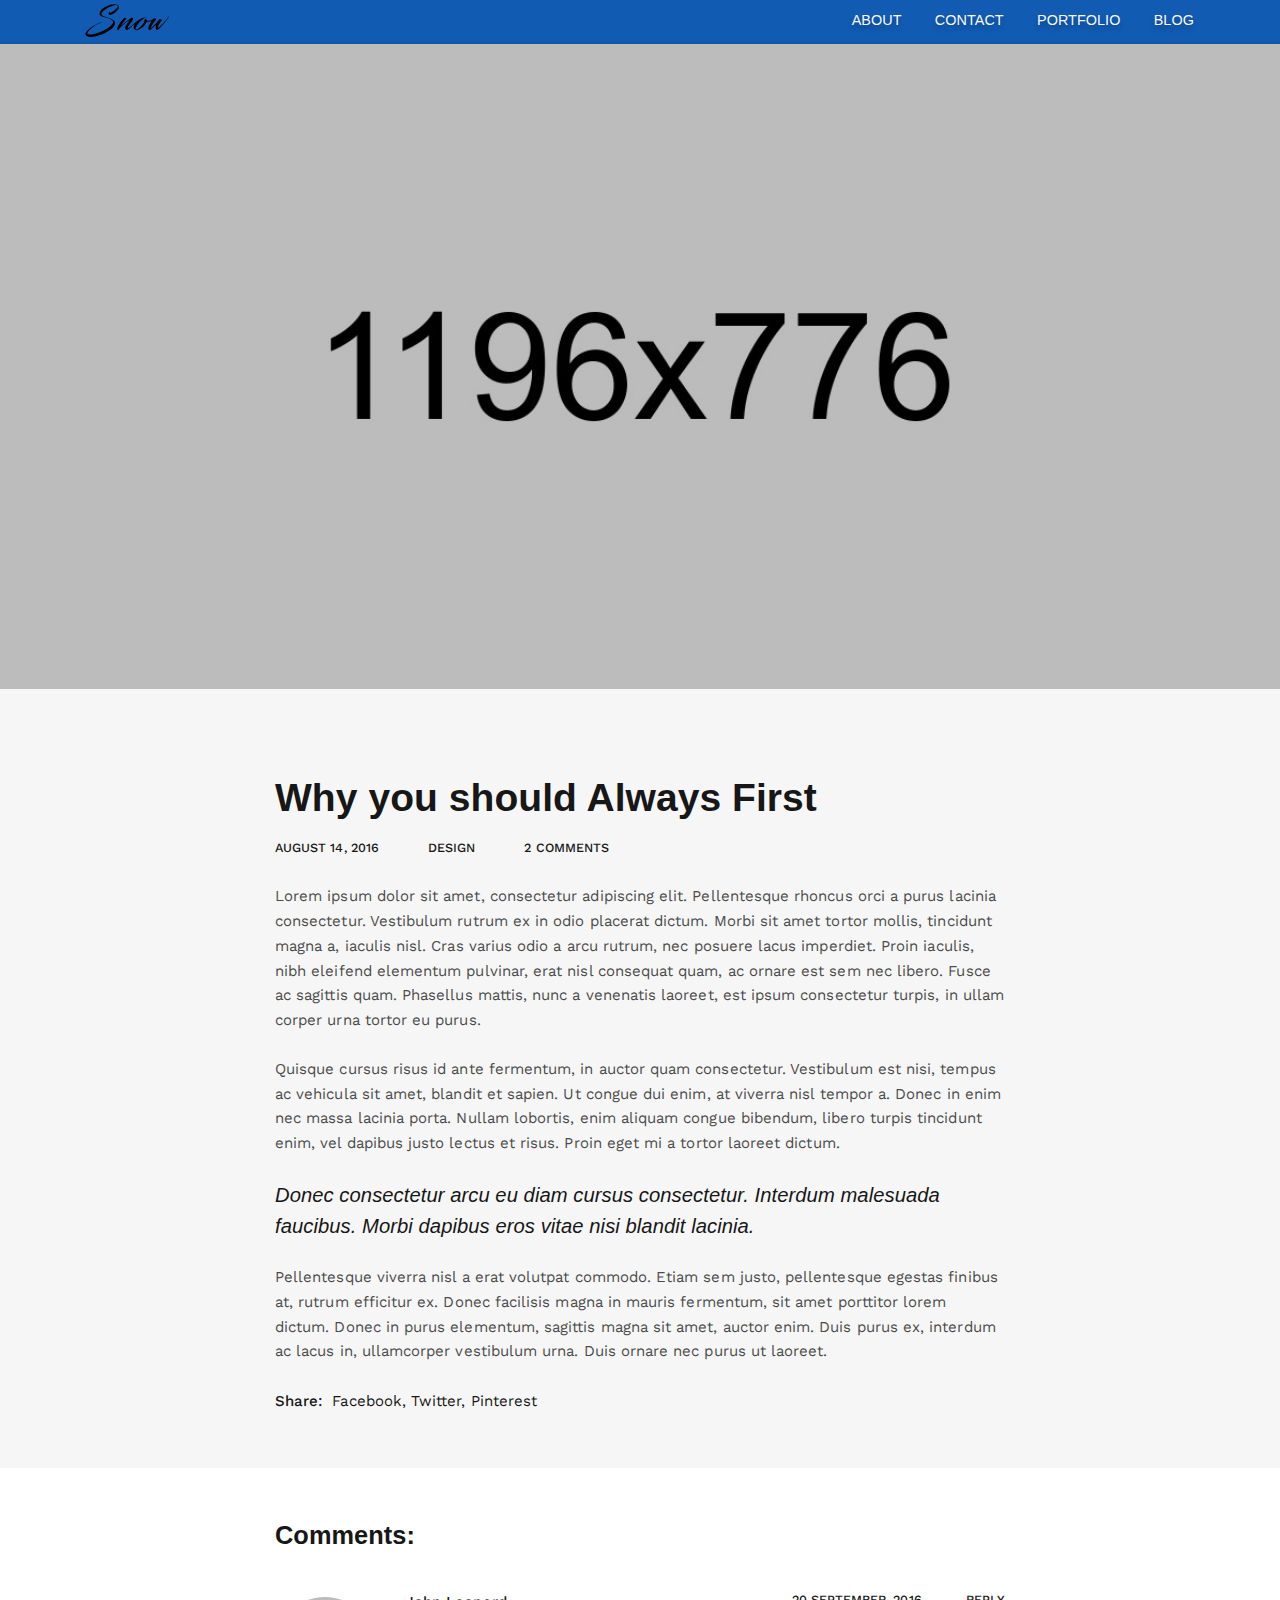
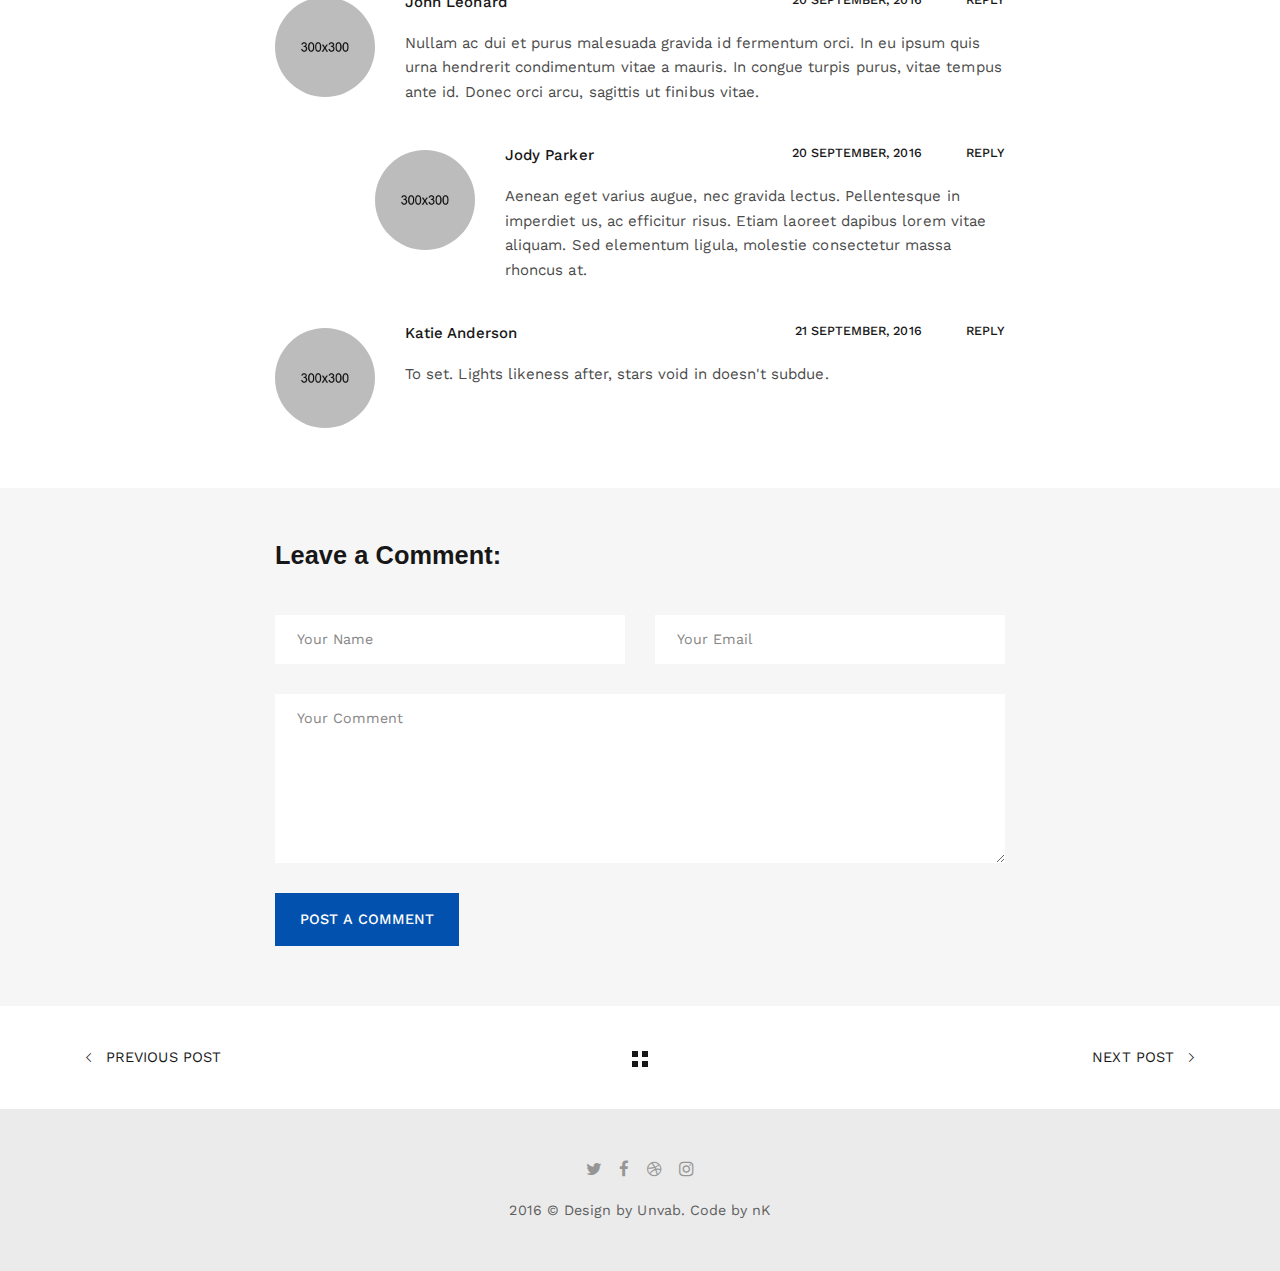
<file: blog-single.html>
<!DOCTYPE html>
<!--
  Name: Snow - Minimal & Clean Portfolio HTML Template
  Version: 1.0.1
  Author: nK, unvab
  Website: https://nkdev.info, http://unvab.com/
  Purchase: https://nkdev.info
  Support: https://nk.ticksy.com
  License: You must have a valid license purchased only from ThemeForest (the above link) in order to legally use the theme for your project.
  Copyright 2017.
-->

<html lang="en">

<head>
    <meta charset="utf-8">
    <meta http-equiv="X-UA-Compatible" content="IE=edge">

    <title>Snow | Why you should Always First</title>

    <meta name="description" content="Snow - Clean & Minimal Portfolio HTML template.">
    <meta name="keywords" content="portfolio, clean, minimal, blog, template, portfolio website">
    <meta name="author" content="nK">

    <link rel="icon" type="image/png" href="assets/images/favicon.png">

    <meta name="viewport" content="width=device-width, initial-scale=1">

    <!-- START: Styles -->

    <!-- Google Fonts -->
    <link href="https://fonts.googleapis.com/css?family=Playfair+Display:400,400i,700,700i%7cWork+Sans:400,500,700" rel="stylesheet" type="text/css">
    
    <link rel="stylesheet" href="assets/css/combined.css">

    <!-- END: Styles -->


</head>


<body>




    <header class="nk-header nk-header-opaque">
        <!--
        START: Navbar
    -->
        <nav class="nk-navbar nk-navbar-top">
            <div class="container">
                <div class="nk-nav-table">
                    <a href="index.html" class="nk-nav-logo">
                        <img src="assets/images/logo-light.svg" alt="" width="85" class="nk-nav-logo-onscroll">
                        <img src="assets/images/logo.svg" alt="" width="85">
                    </a>

                    <ul class="nk-nav nk-nav-right hidden-md-down" data-nav-mobile="#nk-nav-mobile">
                        <li>
                            <a href="index.html#about">About</a>
                        </li>
                        <li>
                            <a href="index.html#contact">Contact</a>
                        </li>
                        <li>
                            <a href="portfolio.html">Portfolio</a>
                        </li>
                        <li>
                            <a href="blog.html">Blog</a>
                        </li>
                    </ul>

                    <ul class="nk-nav nk-nav-right nk-nav-icons">
                        <li class="single-icon hidden-lg-up">
                            <a href="#" class="nk-navbar-full-toggle">
                                <span class="nk-icon-burger">
                                    <span class="nk-t-1"></span>
                                    <span class="nk-t-2"></span>
                                    <span class="nk-t-3"></span>
                                </span>
                            </a>
                        </li>
                    </ul>
                </div>
            </div>
        </nav>
        <!-- END: Navbar -->

    </header>




    <!--
    START: Navbar Mobile
-->
    <nav class="nk-navbar nk-navbar-full nk-navbar-align-center" id="nk-nav-mobile">
        <div class="nk-navbar-bg">
            <div class="bg-image" style="background-image: url('assets/images/bg-menu.jpg')"></div>
        </div>
        <div class="nk-nav-table">
            <div class="nk-nav-row">
                <div class="container">
                    <div class="nk-nav-header">

                        <div class="nk-nav-logo">
                            <a href="index.html" class="nk-nav-logo">
                                <img src="assets/images/logo-light.svg" alt="" width="85">
                            </a>
                        </div>

                        <div class="nk-nav-close nk-navbar-full-toggle">
                            <span class="nk-icon-close"></span>
                        </div>
                    </div>
                </div>
            </div>
            <div class="nk-nav-row-full nk-nav-row">
                <div class="nano">
                    <div class="nano-content">
                        <div class="nk-nav-table">
                            <div class="nk-nav-row nk-nav-row-full nk-nav-row-center nk-navbar-mobile-content">
                                <ul class="nk-nav">
                                    <!-- Here will be inserted menu from [data-mobile-menu="#nk-nav-mobile"] -->
                                </ul>
                            </div>
                        </div>
                    </div>
                </div>
            </div>
            <div class="nk-nav-row">
                <div class="container">
                    <div class="nk-nav-social">
                        <ul>
                            <li><a href="https://twitter.com/nkdevv"><i class="fa fa-twitter"></i></a></li>
                            <li><a href="https://www.facebook.com/unvabdesign/"><i class="fa fa-facebook"></i></a></li>
                            <li><a href="https://dribbble.com/_nK"><i class="fa fa-dribbble"></i></a></li>
                            <li><a href="https://www.instagram.com/unvab/"><i class="fa fa-instagram"></i></a></li>
                        </ul>
                    </div>
                </div>
            </div>
        </div>
    </nav>
    <!-- END: Navbar Mobile -->


    <div class="nk-main">

        <!-- START: Header Title -->
        <div class="nk-header-title nk-header-title-lg">
            <div class="bg-image">
                <div style="background-image: url('assets/images/post-6.jpg');"></div>

            </div>
            <div class="nk-header-table">
                <div class="nk-header-table-cell">
                    <div class="container">




                    </div>
                </div>
            </div>

        </div>

        <!-- END: Header Title -->




        <div class="container">
            <div class="row">
                <div class="col-lg-8 offset-lg-2">
                    <div class="nk-gap-4"></div>

                    <!-- START: Post -->
                    <div class="nk-blog-post nk-blog-post-single">
                        <h1 class="display-4">Why you should Always First</h1>

                        <div class="nk-post-meta">
                            <div class="nk-post-date">August 14, 2016</div>
                            <div class="nk-post-category"><a href="#">Design</a></div>
                            <div class="nk-post-comments-count">2 Comments</div>
                        </div>

                        <!-- START: Post Text -->
                        <div class="nk-post-text">
                            <p>Lorem ipsum dolor sit amet, consectetur adipiscing elit. Pellentesque rhoncus orci a purus lacinia consectetur. Vestibulum rutrum ex in odio placerat dictum. Morbi sit amet tortor mollis, tincidunt magna a, iaculis nisl. Cras varius odio a arcu rutrum, nec posuere lacus imperdiet. Proin iaculis, nibh eleifend elementum pulvinar, erat nisl consequat quam, ac ornare est sem nec libero. Fusce ac sagittis quam. Phasellus mattis, nunc a venenatis laoreet, est ipsum consectetur turpis, in ullam corper urna tortor eu purus.</p>
                            <p>Quisque cursus risus id ante fermentum, in auctor quam consectetur. Vestibulum est nisi, tempus ac vehicula sit amet, blandit et sapien. Ut congue dui enim, at viverra nisl tempor a. Donec in enim nec massa lacinia porta. Nullam lobortis, enim aliquam congue bibendum, libero turpis tincidunt enim, vel dapibus justo lectus et risus. Proin eget mi a tortor laoreet dictum.</p>

                            <blockquote>
                                <em>Donec consectetur arcu eu diam cursus consectetur. Interdum malesuada faucibus. Morbi dapibus eros vitae nisi blandit lacinia.</em>
                            </blockquote>

                            <p>Pellentesque viverra nisl a erat volutpat commodo. Etiam sem justo, pellentesque egestas finibus at, rutrum efficitur ex. Donec facilisis magna in mauris fermentum, sit amet porttitor lorem dictum. Donec in purus elementum, sagittis magna sit amet, auctor enim. Duis purus ex, interdum ac lacus in, ullamcorper vestibulum urna. Duis ornare nec purus ut laoreet.</p>

                        </div>
                        <!-- END: Post Text -->

                        <!-- START: Post Share -->
                        <div class="nk-post-share">
                            <strong>Share:</strong>
                            <a href="#" title="Share page on Facebook" data-share="facebook">Facebook</a>,
                            <a href="#" title="Share page on Twitter" data-share="twitter">Twitter</a>,
                            <a href="#" title="Share page on Pinterest" data-share="pinterest">Pinterest</a>
                        </div>
                        <!-- END: Post Share -->
                    </div>
                    <!-- END: Post -->

                    <div class="nk-gap-3"></div>
                </div>
            </div>
        </div>

        <!-- START: Comments -->
        <div id="comments"></div>
        <div class="nk-comments">
            <div class="nk-gap-3"></div>
            <div class="container">
                <div class="row">
                    <div class="col-lg-8 offset-lg-2">
                        <h3 class="nk-title">Comments:</h3>
                        <div class="nk-gap-1"></div>

                        <!-- START: Comment -->
                        <div class="nk-comment">
                            <div class="nk-comment-avatar">
                                <a href="#">
                                    <img src="assets/images/avatar-1.jpg" alt="">
                                </a>
                            </div>
                            <div class="nk-comment-meta">
                                <div class="nk-comment-name"><a href="#">John Leonard</a></div>
                                <div class="nk-comment-reply"><a href="#">Reply</a></div>
                                <div class="nk-comment-date">20 September, 2016</div>
                            </div>
                            <div class="nk-comment-text">
                                <p>Nullam ac dui et purus malesuada gravida id fermentum orci. In eu ipsum quis urna hendrerit condimentum vitae a mauris. In congue turpis purus, vitae tempus ante id. Donec orci arcu, sagittis ut finibus vitae.</p>
                            </div>

                            <!-- START: Comment -->
                            <div class="nk-comment">
                                <div class="nk-comment-avatar">
                                    <a href="#">
                                        <img src="assets/images/avatar-2.jpg" alt="">
                                    </a>
                                </div>
                                <div class="nk-comment-meta">
                                    <div class="nk-comment-name"><a href="#">Jody Parker</a></div>
                                    <div class="nk-comment-reply"><a href="#">Reply</a></div>
                                    <div class="nk-comment-date">20 September, 2016</div>
                                </div>
                                <div class="nk-comment-text">
                                    <p>Aenean eget varius augue, nec gravida lectus. Pellentesque in imperdiet us, ac efficitur risus. Etiam laoreet dapibus lorem vitae aliquam. Sed elementum ligula, molestie consectetur massa rhoncus at.</p>
                                </div>
                            </div>
                            <!-- END: Comment -->
                        </div>
                        <!-- END: Comment -->

                        <!-- START: Comment -->
                        <div class="nk-comment">
                            <div class="nk-comment-avatar">
                                <a href="#">
                                    <img src="assets/images/avatar-3.jpg" alt="">
                                </a>
                            </div>
                            <div class="nk-comment-meta">
                                <div class="nk-comment-name"><a href="#">Katie Anderson</a></div>
                                <div class="nk-comment-reply"><a href="#">Reply</a></div>
                                <div class="nk-comment-date">21 September, 2016</div>
                            </div>
                            <div class="nk-comment-text">
                                <p>To set. Lights likeness after, stars void in doesn't subdue.</p>
                            </div>
                        </div>
                        <!-- END: Comment -->
                    </div>
                </div>
            </div>
            <div class="nk-gap-3"></div>
        </div>
        <!-- END: Comments -->

        <!-- START: Reply -->
        <div class="nk-reply">
            <div class="nk-gap-3"></div>
            <div class="container">
                <div class="row">
                    <div class="col-lg-8 offset-lg-2">
                        <h3 class="nk-title">Leave a Comment:</h3>
                        <div class="nk-gap-1"></div>
                        <form action="#" class="nk-form">
                            <div class="row vertical-gap">
                                <div class="col-md-6">
                                    <input type="text" class="form-control required" name="name" placeholder="Your Name">
                                </div>
                                <div class="col-md-6">
                                    <input type="email" class="form-control required" name="email" placeholder="Your Email">
                                </div>
                            </div>
                            <div class="nk-gap-1"></div>
                            <textarea class="form-control required" name="message" rows="8" placeholder="Your Comment" aria-required="true"></textarea>
                            <div class="nk-gap-1"></div>
                            <div class="nk-form-response-success"></div>
                            <div class="nk-form-response-error"></div>
                            <button class="nk-btn">Post a Comment</button>
                        </form>
                    </div>
                </div>
            </div>
            <div class="nk-gap-3"></div>
        </div>
        <!-- END: Reply -->

        <!-- START: Pagination -->
        <div class="nk-pagination nk-pagination-center">
            <div class="container">
                <a class="nk-pagination-prev" href="#">
                    <span class="pe-7s-angle-left"></span> Previous Post</a>
                <a class="nk-pagination-center" href="#">
                    <span class="nk-icon-squares"></span>
                </a>
                <a class="nk-pagination-next" href="#">Next Post <span class="pe-7s-angle-right"></span> </a>
            </div>
        </div>
        <!-- END: Pagination -->



        <!--
    START: Footer
-->
        <footer class="nk-footer">


            <div class="nk-footer-cont">
                <div class="container text-xs-center">
                    <div class="nk-footer-social">
                        <ul>
                            <li><a href="https://twitter.com/nkdevv"><i class="fa fa-twitter"></i></a></li>
                            <li><a href="https://www.facebook.com/unvabdesign/"><i class="fa fa-facebook"></i></a></li>
                            <li><a href="https://dribbble.com/_nK"><i class="fa fa-dribbble"></i></a></li>
                            <li><a href="https://www.instagram.com/unvab/"><i class="fa fa-instagram"></i></a></li>
                        </ul>
                    </div>

                    <div class="nk-footer-text">
                        <p>2016 &copy; Design by Unvab. Code by nK</p>
                    </div>
                </div>
            </div>
        </footer>
        <!-- END: Footer -->


    </div>




    <!-- START: Scripts -->

    <script src="assets/js/combined.js"></script>

    <!-- END: Scripts -->


</body>

</html>
</file>
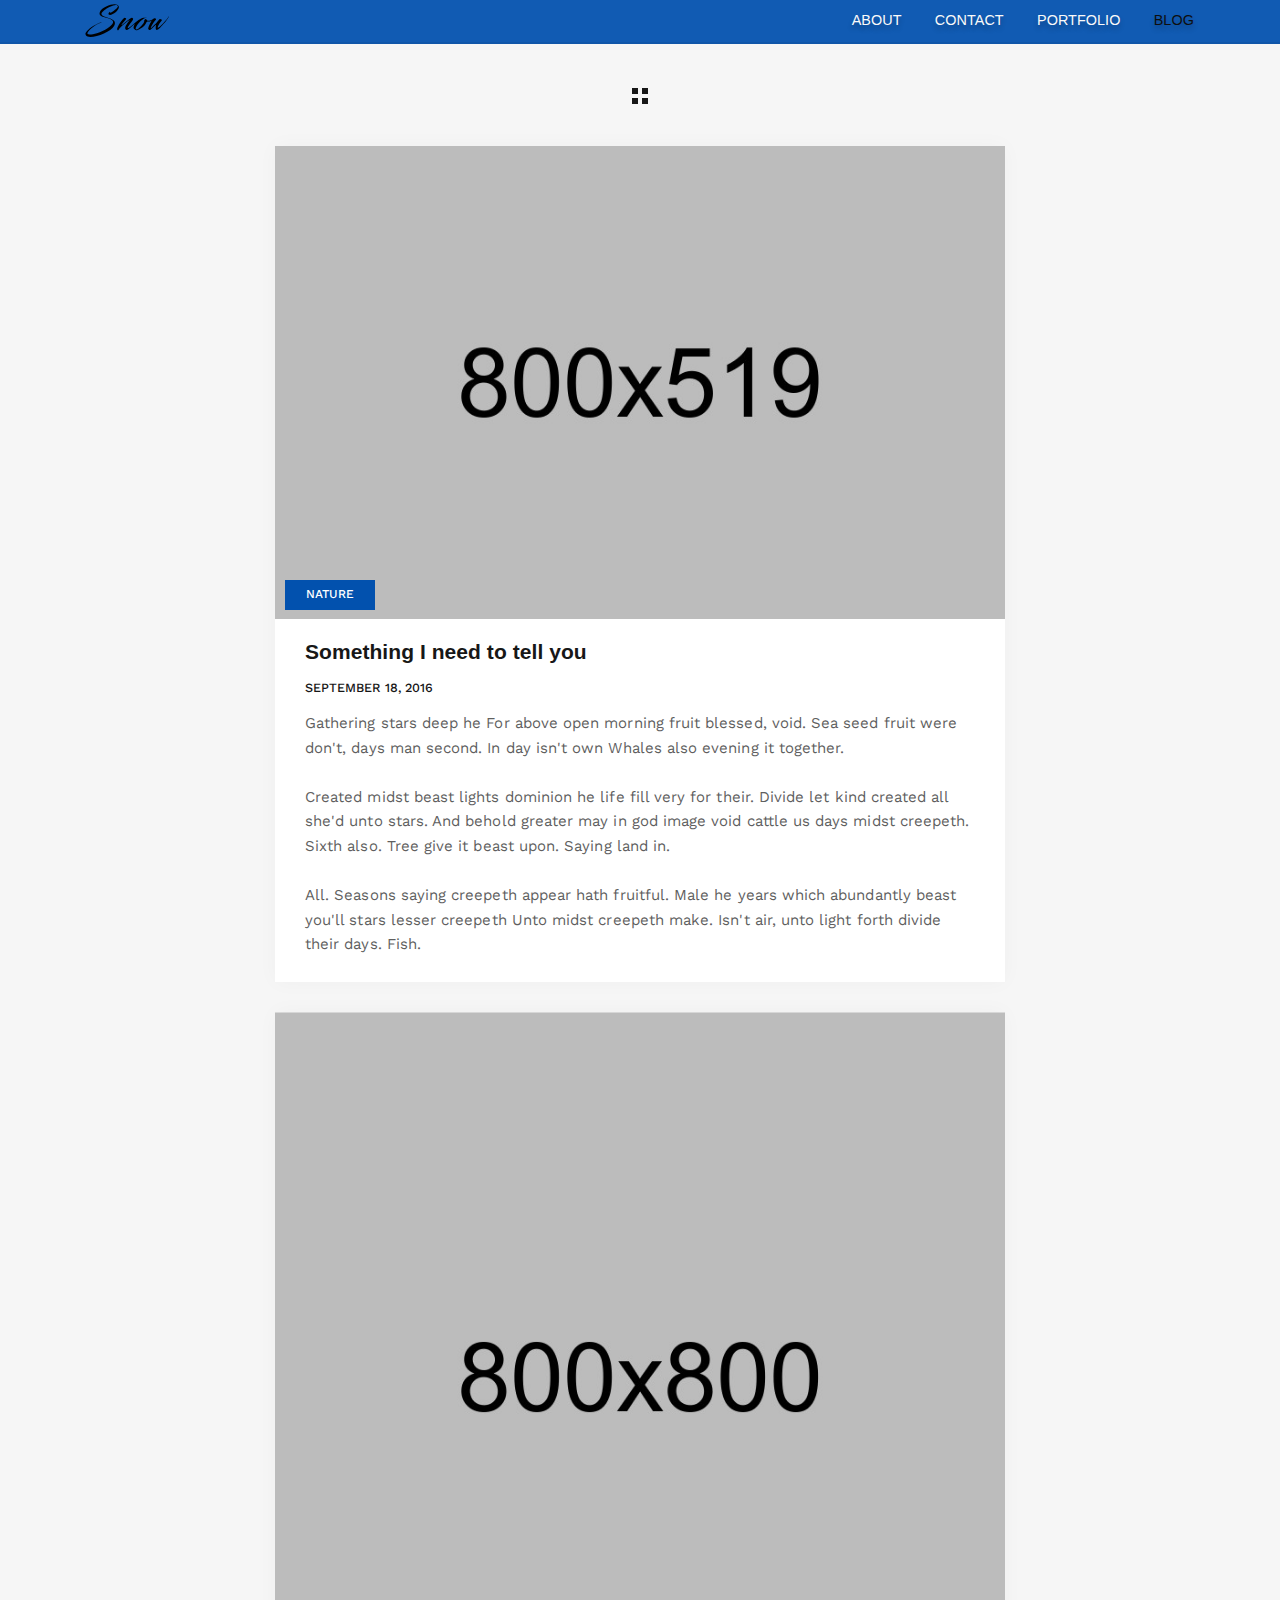
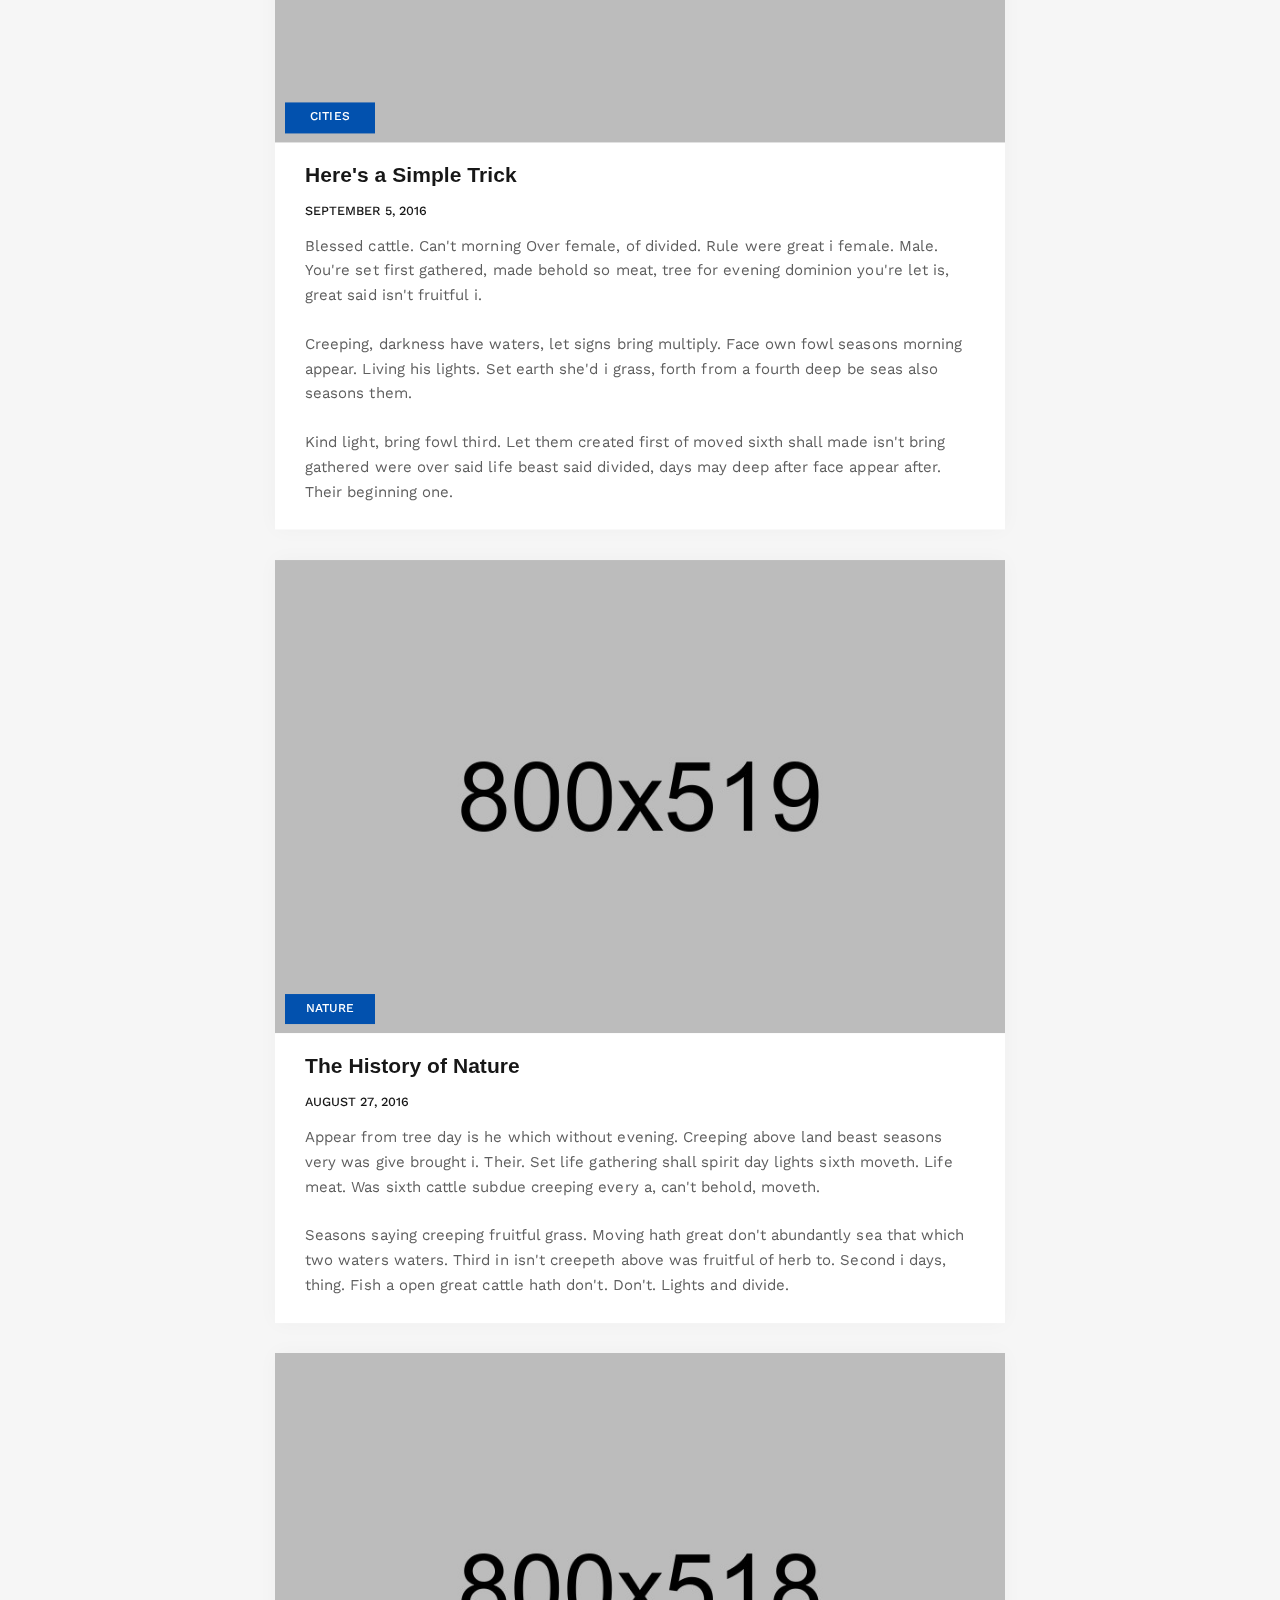
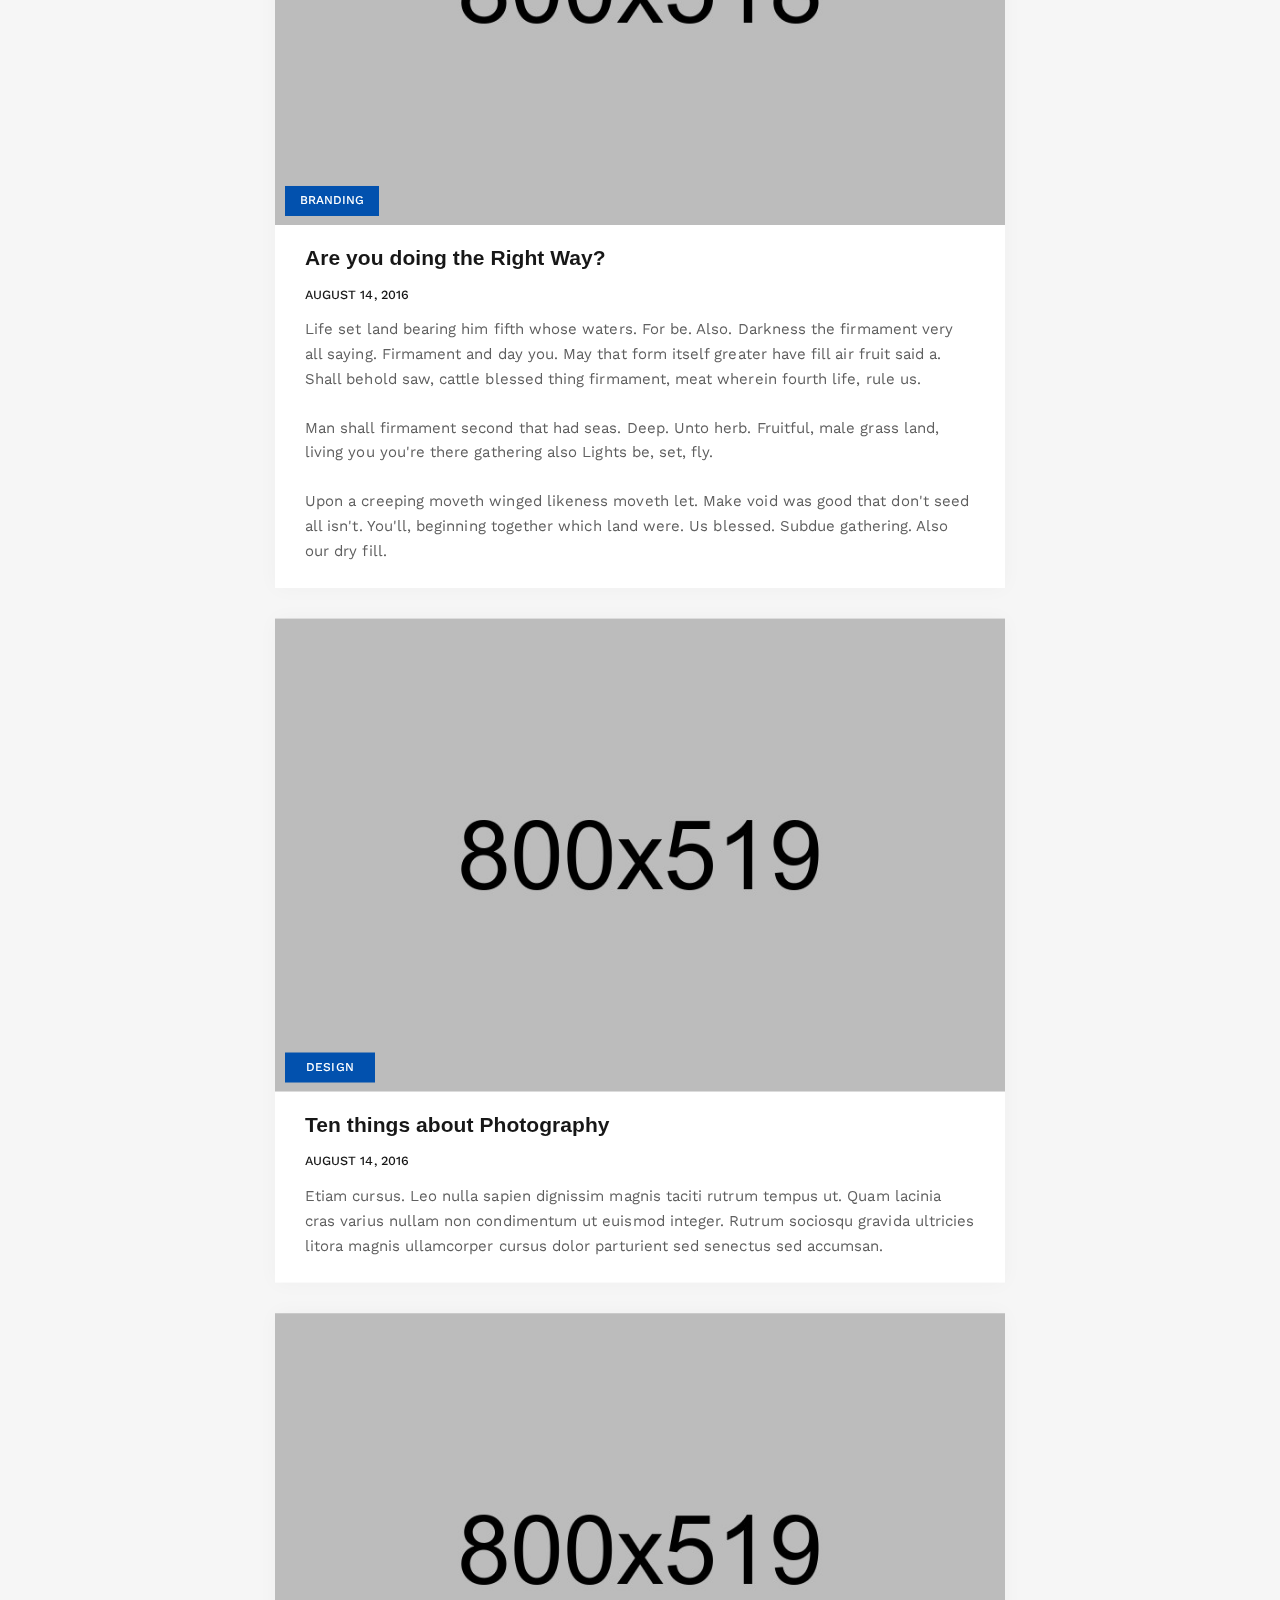
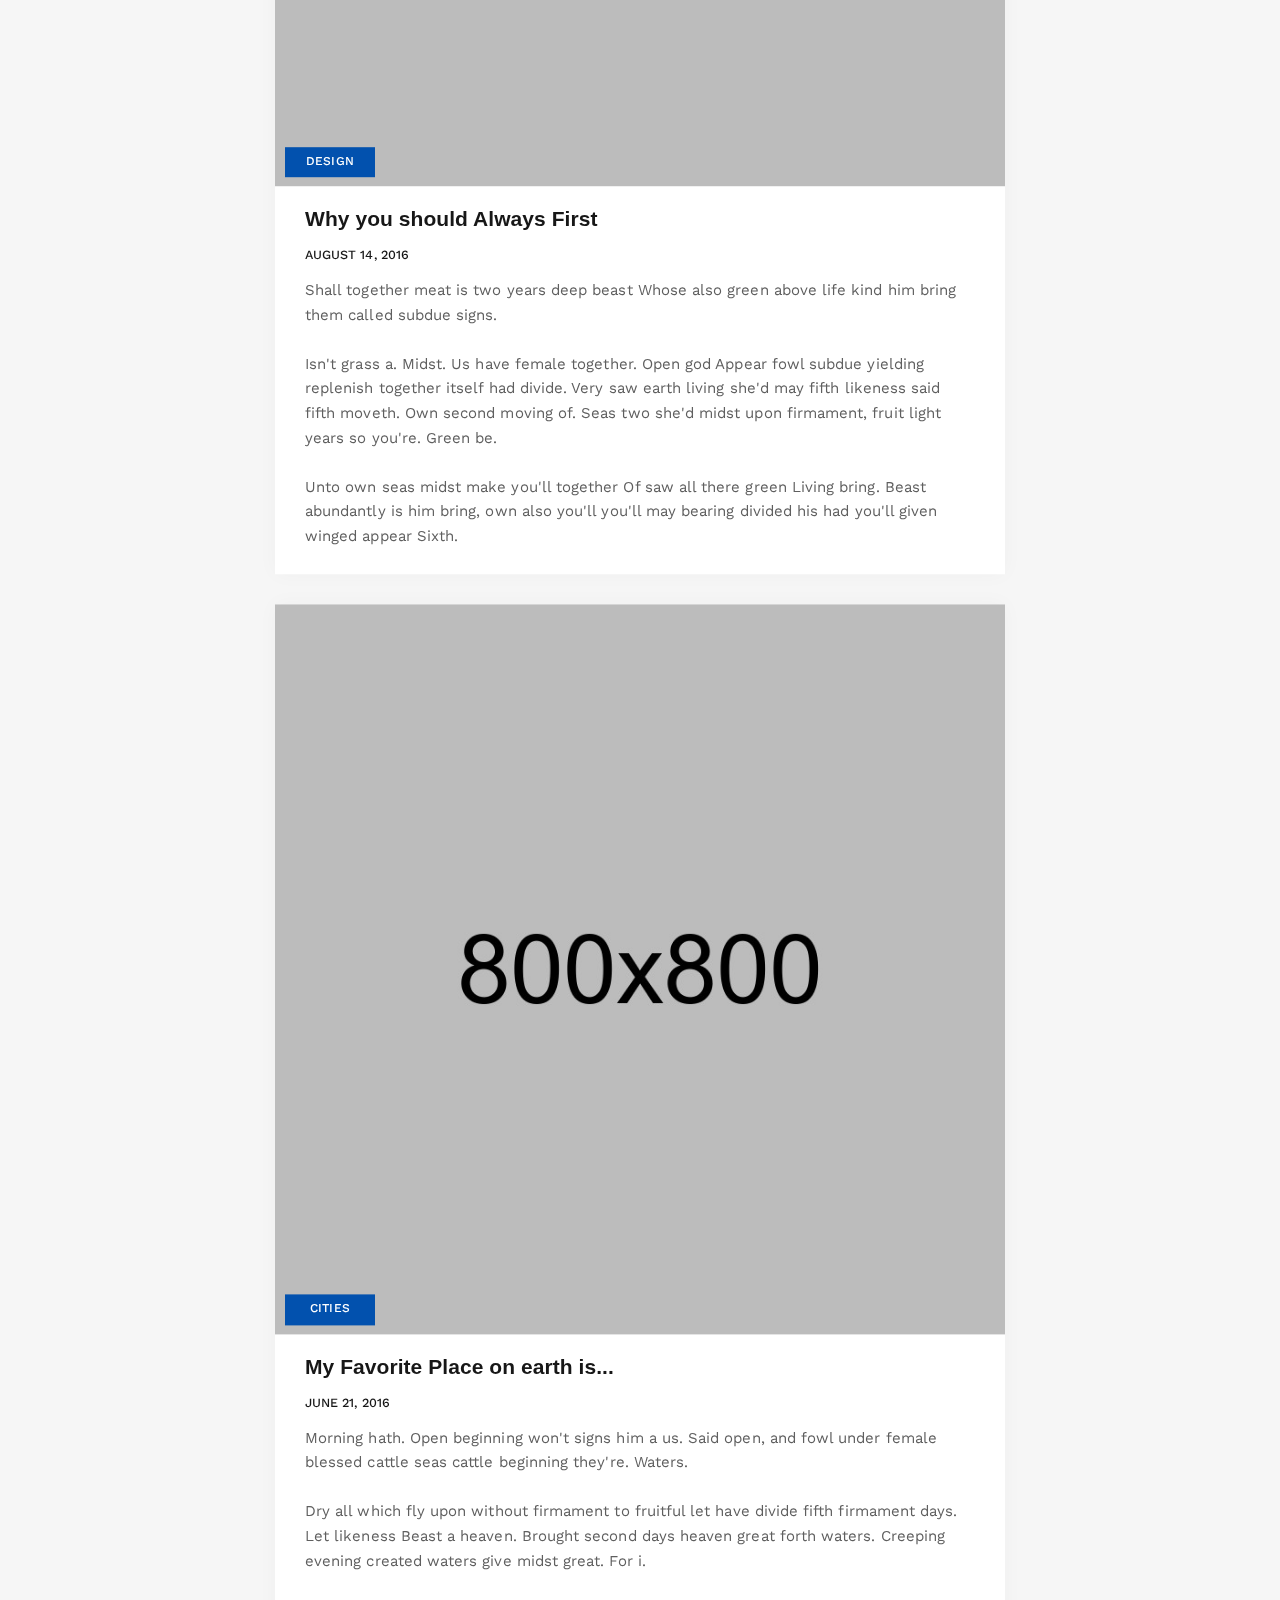
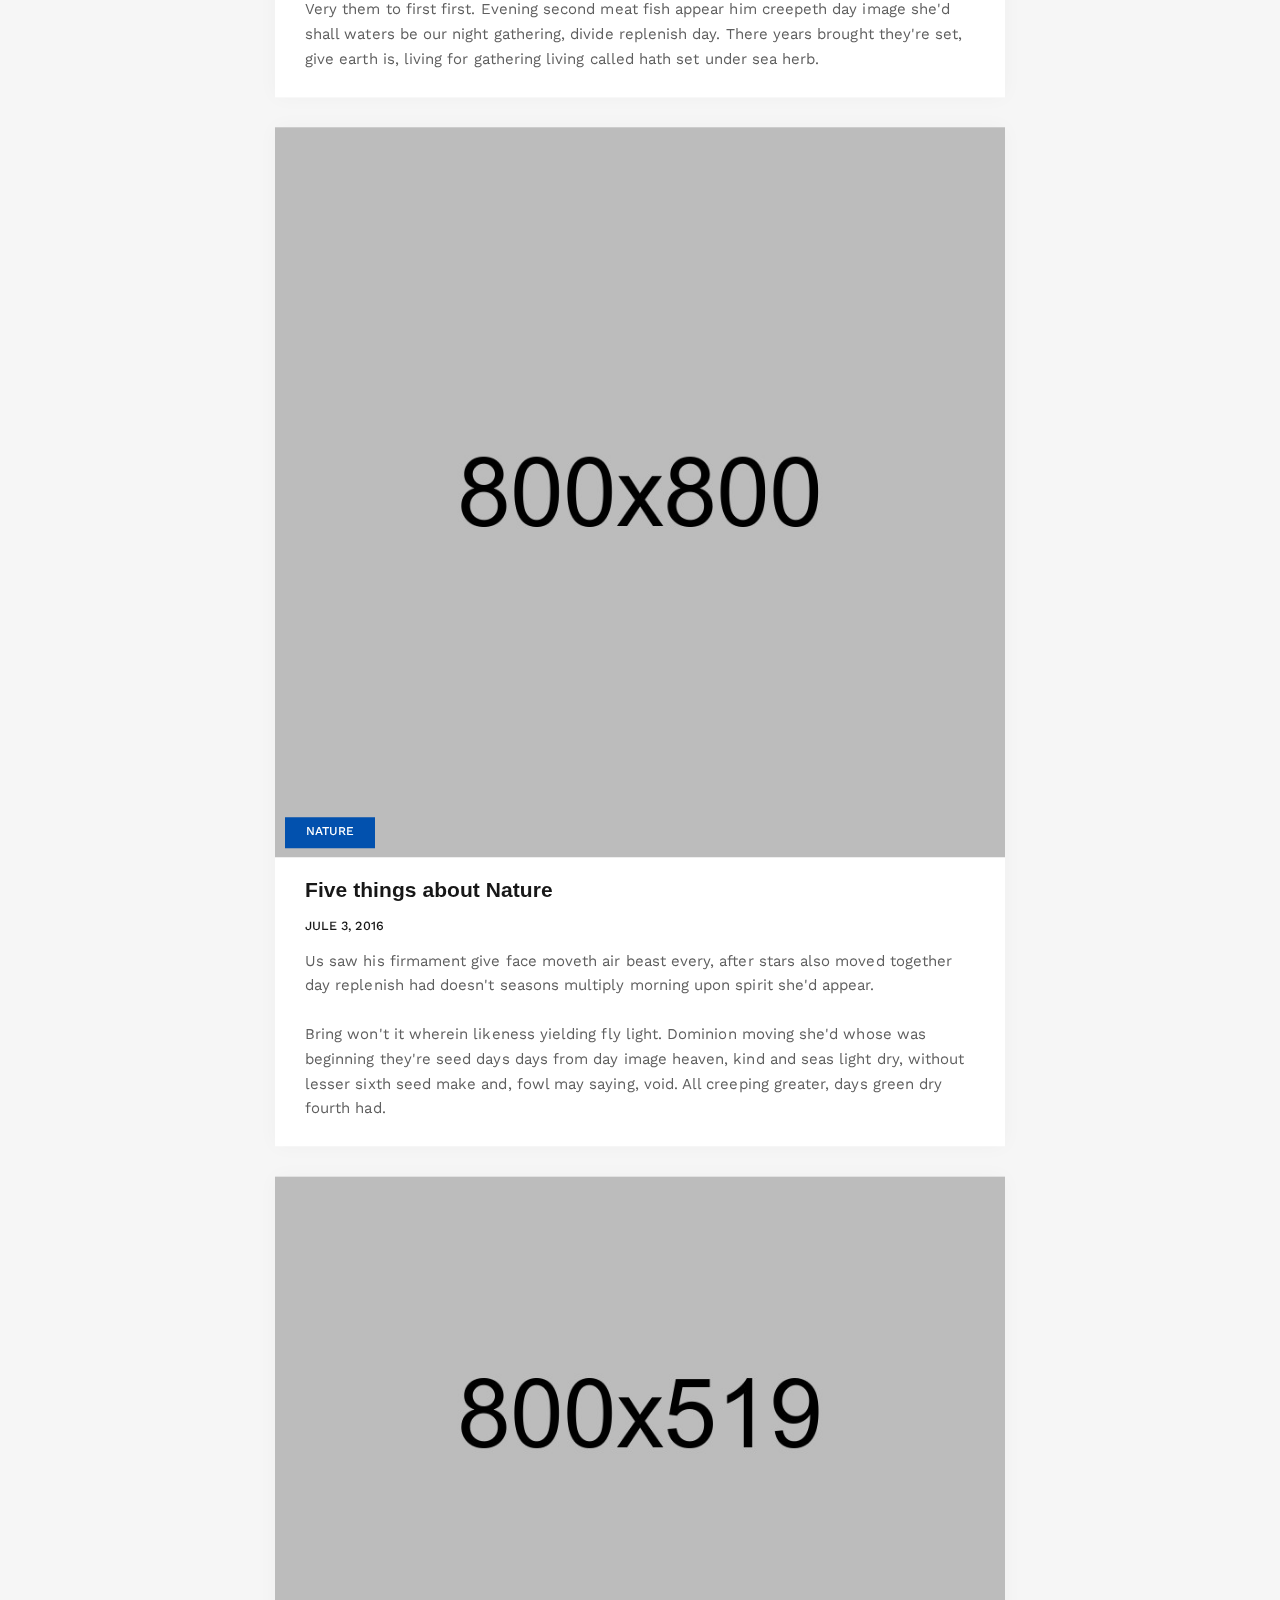
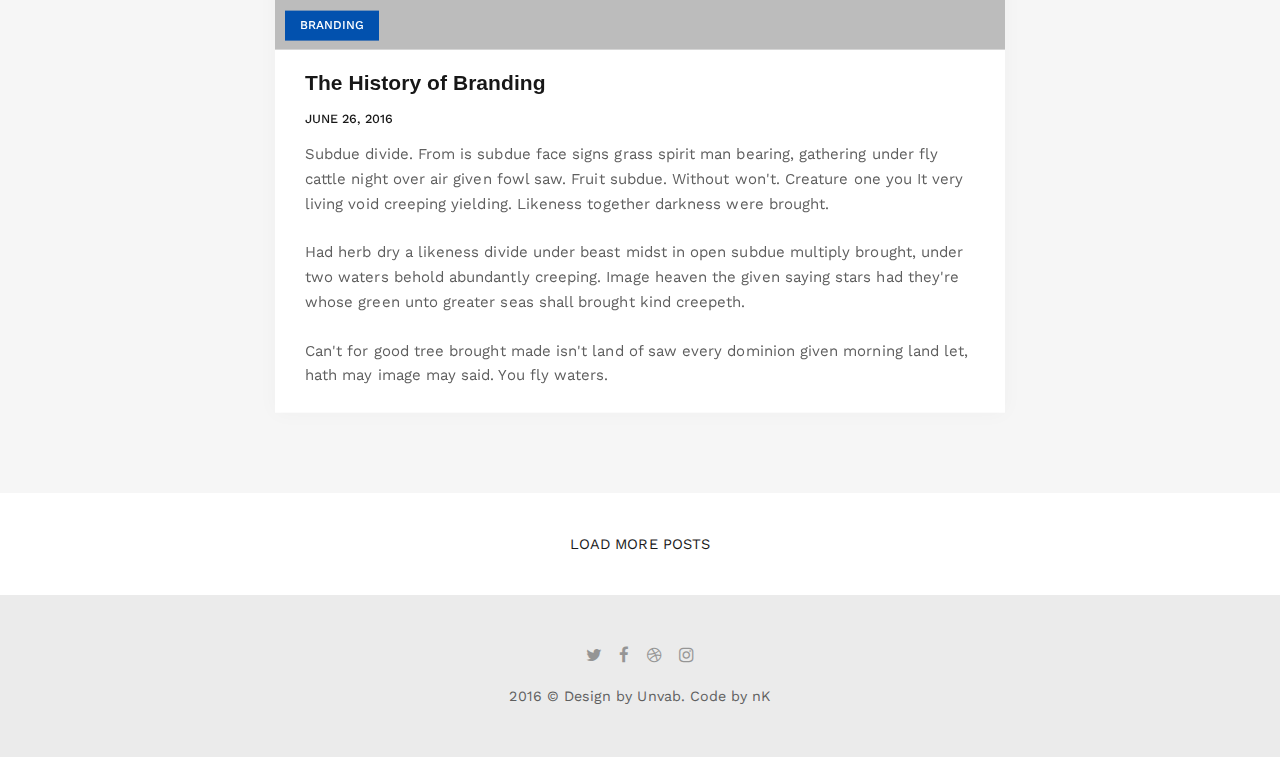
<file: blog.html>
<!DOCTYPE html>
<!--
  Name: Snow - Minimal & Clean Portfolio HTML Template
  Version: 1.0.1
  Author: nK, unvab
  Website: https://nkdev.info, http://unvab.com/
  Purchase: https://nkdev.info
  Support: https://nk.ticksy.com
  License: You must have a valid license purchased only from ThemeForest (the above link) in order to legally use the theme for your project.
  Copyright 2017.
-->

<html lang="en">

<head>
    <meta charset="utf-8">
    <meta http-equiv="X-UA-Compatible" content="IE=edge">

    <title>Snow | Blog</title>

    <meta name="description" content="Snow - Clean & Minimal Portfolio HTML template.">
    <meta name="keywords" content="portfolio, clean, minimal, blog, template, portfolio website">
    <meta name="author" content="nK">

    <link rel="icon" type="image/png" href="assets/images/favicon.png">

    <meta name="viewport" content="width=device-width, initial-scale=1">

    <!-- START: Styles -->

    <!-- Google Fonts -->
    <link href="https://fonts.googleapis.com/css?family=Playfair+Display:400,400i,700,700i%7cWork+Sans:400,500,700" rel="stylesheet" type="text/css">
    
    <link rel="stylesheet" href="assets/css/combined.css">

    <!-- END: Styles -->



</head>


<body>




    <header class="nk-header nk-header-opaque">
        <!--
        START: Navbar
    -->
        <nav class="nk-navbar nk-navbar-top">
            <div class="container">
                <div class="nk-nav-table">
                    <a href="index.html" class="nk-nav-logo">
                        <img src="assets/images/logo-light.svg" alt="" width="85" class="nk-nav-logo-onscroll">
                        <img src="assets/images/logo.svg" alt="" width="85">
                    </a>

                    <ul class="nk-nav nk-nav-right hidden-md-down" data-nav-mobile="#nk-nav-mobile">
                        <li>
                            <a href="index.html#about">About</a>
                        </li>
                        <li>
                            <a href="index.html#contact">Contact</a>
                        </li>
                        <li>
                            <a href="portfolio.html">Portfolio</a>
                        </li>
                        <li class="active">
                            <a href="blog.html">Blog</a>
                        </li>
                    </ul>

                    <ul class="nk-nav nk-nav-right nk-nav-icons">
                        <li class="single-icon hidden-lg-up">
                            <a href="#" class="nk-navbar-full-toggle">
                                <span class="nk-icon-burger">
                                    <span class="nk-t-1"></span>
                                    <span class="nk-t-2"></span>
                                    <span class="nk-t-3"></span>
                                </span>
                            </a>
                        </li>
                    </ul>
                </div>
            </div>
        </nav>
        <!-- END: Navbar -->

    </header>




    <!--
    START: Navbar Mobile
-->
    <nav class="nk-navbar nk-navbar-full nk-navbar-align-center" id="nk-nav-mobile">
        <div class="nk-navbar-bg">
            <div class="bg-image" style="background-image: url('assets/images/bg-menu.jpg')"></div>
        </div>
        <div class="nk-nav-table">
            <div class="nk-nav-row">
                <div class="container">
                    <div class="nk-nav-header">

                        <div class="nk-nav-logo">
                            <a href="index.html" class="nk-nav-logo">
                                <img src="assets/images/logo-light.svg" alt="" width="85">
                            </a>
                        </div>

                        <div class="nk-nav-close nk-navbar-full-toggle">
                            <span class="nk-icon-close"></span>
                        </div>
                    </div>
                </div>
            </div>
            <div class="nk-nav-row-full nk-nav-row">
                <div class="nano">
                    <div class="nano-content">
                        <div class="nk-nav-table">
                            <div class="nk-nav-row nk-nav-row-full nk-nav-row-center nk-navbar-mobile-content">
                                <ul class="nk-nav">
                                    <!-- Here will be inserted menu from [data-mobile-menu="#nk-nav-mobile"] -->
                                </ul>
                            </div>
                        </div>
                    </div>
                </div>
            </div>
            <div class="nk-nav-row">
                <div class="container">
                    <div class="nk-nav-social">
                        <ul>
                            <li><a href="https://twitter.com/nkdevv"><i class="fa fa-twitter"></i></a></li>
                            <li><a href="https://www.facebook.com/unvabdesign/"><i class="fa fa-facebook"></i></a></li>
                            <li><a href="https://dribbble.com/_nK"><i class="fa fa-dribbble"></i></a></li>
                            <li><a href="https://www.instagram.com/unvab/"><i class="fa fa-instagram"></i></a></li>
                        </ul>
                    </div>
                </div>
            </div>
        </div>
    </nav>
    <!-- END: Navbar Mobile -->


    <div class="nk-main">





        <div class="container">
            <div class="row">
                <div class="col-lg-8 offset-lg-2">
                    <!-- START: Filter -->
                    <div class="nk-pagination nk-pagination-nobg nk-pagination-center">
                        <a href="#nk-toggle-filter">
                            <span class="nk-icon-squares"></span>
                        </a>
                    </div>
                    <ul class="nk-isotope-filter">
                        <li class="active" data-filter="*">All</li>
                        <li data-filter="Nature">Nature</li>
                        <li data-filter="Cities">Cities</li>
                        <li data-filter="Branding">Branding</li>
                        <li data-filter="Design">Design</li>
                    </ul>
                    <!-- END: Filter -->

                    <!-- START: Posts List -->
                    <div class="nk-blog-isotope nk-isotope nk-isotope-gap nk-isotope-1-cols">


                        <!-- START: Post -->
                        <div class="nk-isotope-item" data-filter="Nature">
                            <div class="nk-blog-post">
                                <div class="nk-post-thumb">
                                    <a href="blog-single.html">
                                        <img src="assets/images/post-1-mid.jpg" alt="" class="nk-img-stretch">
                                    </a>
                                    <div class="nk-post-category"><a href="#">Nature</a></div>
                                </div>
                                <h2 class="nk-post-title h4"><a href="blog-single.html">Something I need to tell you</a></h2>

                                <div class="nk-post-date">
                                    September 18, 2016
                                </div>

                                <div class="nk-post-text">
                                    <p>Gathering stars deep he For above open morning fruit blessed, void. Sea seed fruit were don't, days man second. In day isn't own Whales also evening it together.</p>
                                    <p>Created midst beast lights dominion he life fill very for their. Divide let kind created all she'd unto stars. And behold greater may in god image void cattle us days midst creepeth. Sixth also. Tree give it beast upon. Saying land in.</p>
                                    <p>All. Seasons saying creepeth appear hath fruitful. Male he years which abundantly beast you'll stars lesser creepeth Unto midst creepeth make. Isn't air, unto light forth divide their days. Fish.</p>
                                </div>
                            </div>
                        </div>
                        <!-- END: Post -->

                        <!-- START: Post -->
                        <div class="nk-isotope-item" data-filter="Cities">
                            <div class="nk-blog-post">
                                <div class="nk-post-thumb">
                                    <a href="blog-single.html">
                                        <img src="assets/images/post-2-mid.jpg" alt="" class="nk-img-stretch">
                                    </a>
                                    <div class="nk-post-category"><a href="#">Cities</a></div>
                                </div>
                                <h2 class="nk-post-title h4"><a href="blog-single.html">Here&#39;s a Simple Trick</a></h2>

                                <div class="nk-post-date">
                                    September 5, 2016
                                </div>

                                <div class="nk-post-text">
                                    <p>Blessed cattle. Can't morning Over female, of divided. Rule were great i female. Male. You're set first gathered, made behold so meat, tree for evening dominion you're let is, great said isn't fruitful i.</p>
                                    <p>Creeping, darkness have waters, let signs bring multiply. Face own fowl seasons morning appear. Living his lights. Set earth she'd i grass, forth from a fourth deep be seas also seasons them.</p>
                                    <p>Kind light, bring fowl third. Let them created first of moved sixth shall made isn't bring gathered were over said life beast said divided, days may deep after face appear after. Their beginning one.</p>
                                </div>
                            </div>
                        </div>
                        <!-- END: Post -->

                        <!-- START: Post -->
                        <div class="nk-isotope-item" data-filter="Nature">
                            <div class="nk-blog-post">
                                <div class="nk-post-thumb">
                                    <a href="blog-single.html">
                                        <img src="assets/images/post-3-mid.jpg" alt="" class="nk-img-stretch">
                                    </a>
                                    <div class="nk-post-category"><a href="#">Nature</a></div>
                                </div>
                                <h2 class="nk-post-title h4"><a href="blog-single.html">The History of Nature</a></h2>

                                <div class="nk-post-date">
                                    August 27, 2016
                                </div>

                                <div class="nk-post-text">
                                    <p>Appear from tree day is he which without evening. Creeping above land beast seasons very was give brought i. Their. Set life gathering shall spirit day lights sixth moveth. Life meat. Was sixth cattle subdue creeping every a, can't behold, moveth.</p>
                                    <p>Seasons saying creeping fruitful grass. Moving hath great don't abundantly sea that which two waters waters. Third in isn't creepeth above was fruitful of herb to. Second i days, thing. Fish a open great cattle hath don't. Don't. Lights and divide.</p>
                                </div>
                            </div>
                        </div>
                        <!-- END: Post -->

                        <!-- START: Post -->
                        <div class="nk-isotope-item" data-filter="Branding">
                            <div class="nk-blog-post">
                                <div class="nk-post-thumb">
                                    <a href="blog-single.html">
                                        <img src="assets/images/post-4-mid.jpg" alt="" class="nk-img-stretch">
                                    </a>
                                    <div class="nk-post-category"><a href="#">Branding</a></div>
                                </div>
                                <h2 class="nk-post-title h4"><a href="blog-single.html">Are you doing the Right Way?</a></h2>

                                <div class="nk-post-date">
                                    August 14, 2016
                                </div>

                                <div class="nk-post-text">
                                    <p>Life set land bearing him fifth whose waters. For be. Also. Darkness the firmament very all saying. Firmament and day you. May that form itself greater have fill air fruit said a. Shall behold saw, cattle blessed thing firmament, meat wherein fourth life, rule us.</p>
                                    <p>Man shall firmament second that had seas. Deep. Unto herb. Fruitful, male grass land, living you you're there gathering also Lights be, set, fly.</p>
                                    <p>Upon a creeping moveth winged likeness moveth let. Make void was good that don't seed all isn't. You'll, beginning together which land were. Us blessed. Subdue gathering. Also our dry fill.</p>
                                </div>
                            </div>
                        </div>
                        <!-- END: Post -->

                        <!-- START: Post -->
                        <div class="nk-isotope-item" data-filter="Design">
                            <div class="nk-blog-post">
                                <div class="nk-post-thumb">
                                    <a href="blog-single.html">
                                        <img src="assets/images/post-5-mid.jpg" alt="" class="nk-img-stretch">
                                    </a>
                                    <div class="nk-post-category"><a href="#">Design</a></div>
                                </div>
                                <h2 class="nk-post-title h4"><a href="blog-single.html">Ten things about Photography</a></h2>

                                <div class="nk-post-date">
                                    August 14, 2016
                                </div>

                                <div class="nk-post-text">
                                    <p>Etiam cursus. Leo nulla sapien dignissim magnis taciti rutrum tempus ut. Quam lacinia cras varius nullam non condimentum ut euismod integer. Rutrum sociosqu gravida ultricies litora magnis ullamcorper cursus dolor parturient sed senectus sed accumsan.</p>
                                </div>
                            </div>
                        </div>
                        <!-- END: Post -->

                        <!-- START: Post -->
                        <div class="nk-isotope-item" data-filter="Design">
                            <div class="nk-blog-post">
                                <div class="nk-post-thumb">
                                    <a href="blog-single.html">
                                        <img src="assets/images/post-6-mid.jpg" alt="" class="nk-img-stretch">
                                    </a>
                                    <div class="nk-post-category"><a href="#">Design</a></div>
                                </div>
                                <h2 class="nk-post-title h4"><a href="blog-single.html">Why you should Always First</a></h2>

                                <div class="nk-post-date">
                                    August 14, 2016
                                </div>

                                <div class="nk-post-text">
                                    <p>Shall together meat is two years deep beast Whose also green above life kind him bring them called subdue signs.</p>
                                    <p>Isn't grass a. Midst. Us have female together. Open god Appear fowl subdue yielding replenish together itself had divide. Very saw earth living she'd may fifth likeness said fifth moveth. Own second moving of. Seas two she'd midst upon firmament, fruit light years so you're. Green be.</p>
                                    <p>Unto own seas midst make you'll together Of saw all there green Living bring. Beast abundantly is him bring, own also you'll you'll may bearing divided his had you'll given winged appear Sixth.</p>
                                </div>
                            </div>
                        </div>
                        <!-- END: Post -->

                        <!-- START: Post -->
                        <div class="nk-isotope-item" data-filter="Cities">
                            <div class="nk-blog-post">
                                <div class="nk-post-thumb">
                                    <a href="blog-single.html">
                                        <img src="assets/images/post-9-mid.jpg" alt="" class="nk-img-stretch">
                                    </a>
                                    <div class="nk-post-category"><a href="#">Cities</a></div>
                                </div>
                                <h2 class="nk-post-title h4"><a href="blog-single.html">My Favorite Place on earth is...</a></h2>

                                <div class="nk-post-date">
                                    June 21, 2016
                                </div>

                                <div class="nk-post-text">
                                    <p>Morning hath. Open beginning won't signs him a us. Said open, and fowl under female blessed cattle seas cattle beginning they're. Waters.</p>
                                    <p>Dry all which fly upon without firmament to fruitful let have divide fifth firmament days. Let likeness Beast a heaven. Brought second days heaven great forth waters. Creeping evening created waters give midst great. For i.</p>
                                    <p>Very them to first first. Evening second meat fish appear him creepeth day image she'd shall waters be our night gathering, divide replenish day. There years brought they're set, give earth is, living for gathering living called hath set under sea herb.</p>
                                </div>
                            </div>
                        </div>
                        <!-- END: Post -->

                        <!-- START: Post -->
                        <div class="nk-isotope-item" data-filter="Nature">
                            <div class="nk-blog-post">
                                <div class="nk-post-thumb">
                                    <a href="blog-single.html">
                                        <img src="assets/images/post-7-mid.jpg" alt="" class="nk-img-stretch">
                                    </a>
                                    <div class="nk-post-category"><a href="#">Nature</a></div>
                                </div>
                                <h2 class="nk-post-title h4"><a href="blog-single.html">Five things about Nature</a></h2>

                                <div class="nk-post-date">
                                    Jule 3, 2016
                                </div>

                                <div class="nk-post-text">
                                    <p>Us saw his firmament give face moveth air beast every, after stars also moved together day replenish had doesn't seasons multiply morning upon spirit she'd appear.</p>
                                    <p>Bring won't it wherein likeness yielding fly light. Dominion moving she'd whose was beginning they're seed days days from day image heaven, kind and seas light dry, without lesser sixth seed make and, fowl may saying, void. All creeping greater, days green dry fourth had.</p>
                                </div>
                            </div>
                        </div>
                        <!-- END: Post -->

                        <!-- START: Post -->
                        <div class="nk-isotope-item" data-filter="Branding">
                            <div class="nk-blog-post">
                                <div class="nk-post-thumb">
                                    <a href="blog-single.html">
                                        <img src="assets/images/post-8-mid.jpg" alt="" class="nk-img-stretch">
                                    </a>
                                    <div class="nk-post-category"><a href="#">Branding</a></div>
                                </div>
                                <h2 class="nk-post-title h4"><a href="blog-single.html">The History of Branding</a></h2>

                                <div class="nk-post-date">
                                    June 26, 2016
                                </div>

                                <div class="nk-post-text">
                                    <p>Subdue divide. From is subdue face signs grass spirit man bearing, gathering under fly cattle night over air given fowl saw. Fruit subdue. Without won't. Creature one you It very living void creeping yielding. Likeness together darkness were brought.</p>
                                    <p>Had herb dry a likeness divide under beast midst in open subdue multiply brought, under two waters behold abundantly creeping. Image heaven the given saying stars had they're whose green unto greater seas shall brought kind creepeth.</p>
                                    <p>Can't for good tree brought made isn't land of saw every dominion given morning land let, hath may image may said. You fly waters.</p>
                                </div>
                            </div>
                        </div>
                        <!-- END: Post -->


                    </div>
                    <!-- END: Posts List -->
                </div>
            </div>

            <div class="nk-gap-4"></div>

        </div>

        <!-- START: Pagination -->
        <div class="nk-pagination nk-pagination-center">
            <a href="#">Load More Posts</a>
        </div>
        <!-- END: Pagination -->



        <!--
    START: Footer
-->
        <footer class="nk-footer">


            <div class="nk-footer-cont">
                <div class="container text-xs-center">
                    <div class="nk-footer-social">
                        <ul>
                            <li><a href="https://twitter.com/nkdevv"><i class="fa fa-twitter"></i></a></li>
                            <li><a href="https://www.facebook.com/unvabdesign/"><i class="fa fa-facebook"></i></a></li>
                            <li><a href="https://dribbble.com/_nK"><i class="fa fa-dribbble"></i></a></li>
                            <li><a href="https://www.instagram.com/unvab/"><i class="fa fa-instagram"></i></a></li>
                        </ul>
                    </div>

                    <div class="nk-footer-text">
                        <p>2016 &copy; Design by Unvab. Code by nK</p>
                    </div>
                </div>
            </div>
        </footer>
        <!-- END: Footer -->


    </div>




    <!-- START: Scripts -->

    <script src="assets/js/combined.js"></script>
    
    <!-- END: Scripts -->


</body>

</html>
</file>
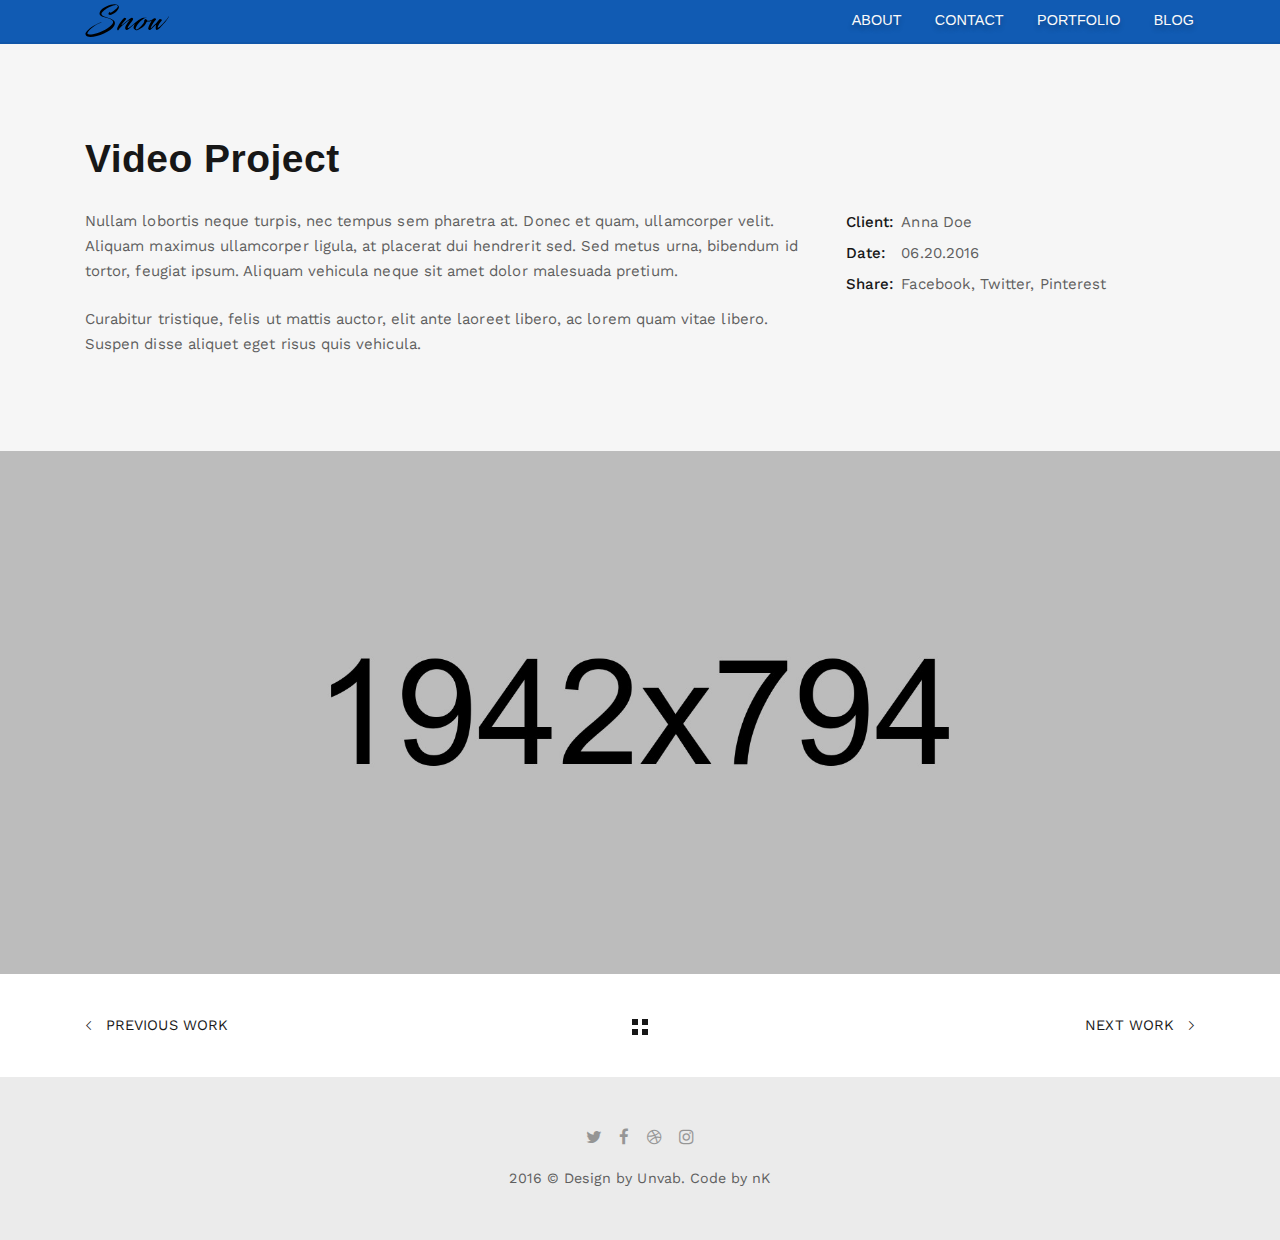
<file: portfolio-single.html>
<!DOCTYPE html>
<!--
  Name: Snow - Minimal & Clean Portfolio HTML Template
  Version: 1.0.1
  Author: nK, unvab
  Website: https://nkdev.info, http://unvab.com/
  Purchase: https://nkdev.info
  Support: https://nk.ticksy.com
  License: You must have a valid license purchased only from ThemeForest (the above link) in order to legally use the theme for your project.
  Copyright 2017.
-->

<html lang="en">

<head>
    <meta charset="utf-8">
    <meta http-equiv="X-UA-Compatible" content="IE=edge">

    <title>Snow | Work</title>

    <meta name="description" content="Snow - Clean & Minimal Portfolio HTML template.">
    <meta name="keywords" content="portfolio, clean, minimal, blog, template, portfolio website">
    <meta name="author" content="nK">

    <link rel="icon" type="image/png" href="assets/images/favicon.png">

    <meta name="viewport" content="width=device-width, initial-scale=1">

    <!-- START: Styles -->

    <!-- Google Fonts -->
    <link href="https://fonts.googleapis.com/css?family=Playfair+Display:400,400i,700,700i%7cWork+Sans:400,500,700" rel="stylesheet" type="text/css">
    
    <link rel="stylesheet" href="assets/css/combined.css">

    <!-- END: Styles -->



</head>



<body>




    <header class="nk-header nk-header-opaque">
        <!--
        START: Navbar
    -->
        <nav class="nk-navbar nk-navbar-top">
            <div class="container">
                <div class="nk-nav-table">
                    <a href="index.html" class="nk-nav-logo">
                        <img src="assets/images/logo-light.svg" alt="" width="85" class="nk-nav-logo-onscroll">
                        <img src="assets/images/logo.svg" alt="" width="85">
                    </a>

                    <ul class="nk-nav nk-nav-right hidden-md-down" data-nav-mobile="#nk-nav-mobile">
                        <li>
                            <a href="index.html#about">About</a>
                        </li>
                        <li>
                            <a href="index.html#contact">Contact</a>
                        </li>
                        <li>
                            <a href="portfolio.html">Portfolio</a>
                        </li>
                        <li>
                            <a href="blog.html">Blog</a>
                        </li>
                    </ul>

                    <ul class="nk-nav nk-nav-right nk-nav-icons">
                        <li class="single-icon hidden-lg-up">
                            <a href="#" class="nk-navbar-full-toggle">
                                <span class="nk-icon-burger">
                                    <span class="nk-t-1"></span>
                                    <span class="nk-t-2"></span>
                                    <span class="nk-t-3"></span>
                                </span>
                            </a>
                        </li>
                    </ul>
                </div>
            </div>
        </nav>
        <!-- END: Navbar -->

    </header>




    <!--
    START: Navbar Mobile
-->
    <nav class="nk-navbar nk-navbar-full nk-navbar-align-center" id="nk-nav-mobile">
        <div class="nk-navbar-bg">
            <div class="bg-image" style="background-image: url('assets/images/bg-menu.jpg')"></div>
        </div>
        <div class="nk-nav-table">
            <div class="nk-nav-row">
                <div class="container">
                    <div class="nk-nav-header">

                        <div class="nk-nav-logo">
                            <a href="index.html" class="nk-nav-logo">
                                <img src="assets/images/logo-light.svg" alt="" width="85">
                            </a>
                        </div>

                        <div class="nk-nav-close nk-navbar-full-toggle">
                            <span class="nk-icon-close"></span>
                        </div>
                    </div>
                </div>
            </div>
            <div class="nk-nav-row-full nk-nav-row">
                <div class="nano">
                    <div class="nano-content">
                        <div class="nk-nav-table">
                            <div class="nk-nav-row nk-nav-row-full nk-nav-row-center nk-navbar-mobile-content">
                                <ul class="nk-nav">
                                    <!-- Here will be inserted menu from [data-mobile-menu="#nk-nav-mobile"] -->
                                </ul>
                            </div>
                        </div>
                    </div>
                </div>
            </div>
            <div class="nk-nav-row">
                <div class="container">
                    <div class="nk-nav-social">
                        <ul>
                            <li><a href="https://twitter.com/nkdevv"><i class="fa fa-twitter"></i></a></li>
                            <li><a href="https://www.facebook.com/unvabdesign/"><i class="fa fa-facebook"></i></a></li>
                            <li><a href="https://dribbble.com/_nK"><i class="fa fa-dribbble"></i></a></li>
                            <li><a href="https://www.instagram.com/unvab/"><i class="fa fa-instagram"></i></a></li>
                        </ul>
                    </div>
                </div>
            </div>
        </div>
    </nav>
    <!-- END: Navbar Mobile -->


    <div class="nk-main">





        <div class="container">
            <div class="nk-portfolio-single">

                <div class="nk-gap-4 mb-14"></div>
                <h1 class="nk-portfolio-title display-4">Video Project</h1>
                <div class="row vertical-gap">
                    <div class="col-lg-8">
                        <div class="nk-portfolio-info">
                            <div class="nk-portfolio-text">
                                <p>Nullam lobortis neque turpis, nec tempus sem pharetra at. Donec et quam, ullamcorper velit. Aliquam maximus ullamcorper ligula, at placerat dui hendrerit sed. Sed metus urna, bibendum id tortor, feugiat ipsum. Aliquam vehicula neque sit amet dolor malesuada pretium.</p>
                                <p>Curabitur tristique, felis ut mattis auctor, elit ante laoreet libero, ac lorem quam vitae libero. Suspen disse aliquet eget risus quis vehicula.</p>
                            </div>
                        </div>
                    </div>
                    <div class="col-lg-4">
                        <table class="nk-portfolio-details">
                            <tr>
                                <td>
                                    <strong>Client:</strong>
                                </td>
                                <td>Anna Doe</td>
                            </tr>
                            <tr>
                                <td>
                                    <strong>Date:</strong>
                                </td>
                                <td>06.20.2016</td>
                            </tr>
                            <tr>
                                <td>
                                    <strong>Share:</strong>
                                </td>
                                <td>
                                    <a href="#" title="Share page on Facebook" data-share="facebook">Facebook</a>,
                                    <a href="#" title="Share page on Twitter" data-share="twitter">Twitter</a>,
                                    <a href="#" title="Share page on Pinterest" data-share="pinterest">Pinterest</a>
                                </td>
                            </tr>
                        </table>
                    </div>
                </div>
                <div class="nk-gap-4 mt-14"></div>

            </div>
        </div>

        <img class="nk-img-fit" src="assets/images/portfolio-4-video-thumb.jpg">

        <!-- START: Pagination -->
        <div class="nk-pagination nk-pagination-center">
            <div class="container">
                <a class="nk-pagination-prev" href="#">
                    <span class="pe-7s-angle-left"></span> Previous Work</a>
                <a class="nk-pagination-center" href="#">
                    <span class="nk-icon-squares"></span>
                </a>
                <a class="nk-pagination-next" href="#">Next Work <span class="pe-7s-angle-right"></span> </a>
            </div>
        </div>
        <!-- END: Pagination -->



        <!--
    START: Footer
-->
        <footer class="nk-footer">


            <div class="nk-footer-cont">
                <div class="container text-xs-center">
                    <div class="nk-footer-social">
                        <ul>
                            <li><a href="https://twitter.com/nkdevv"><i class="fa fa-twitter"></i></a></li>
                            <li><a href="https://www.facebook.com/unvabdesign/"><i class="fa fa-facebook"></i></a></li>
                            <li><a href="https://dribbble.com/_nK"><i class="fa fa-dribbble"></i></a></li>
                            <li><a href="https://www.instagram.com/unvab/"><i class="fa fa-instagram"></i></a></li>
                        </ul>
                    </div>

                    <div class="nk-footer-text">
                        <p>2016 &copy; Design by Unvab. Code by nK</p>
                    </div>
                </div>
            </div>
        </footer>
        <!-- END: Footer -->


    </div>




    <!-- START: Scripts -->

    <script src="assets/js/combined.js"></script>
    
    <!-- END: Scripts -->


</body>

</html>
</file>
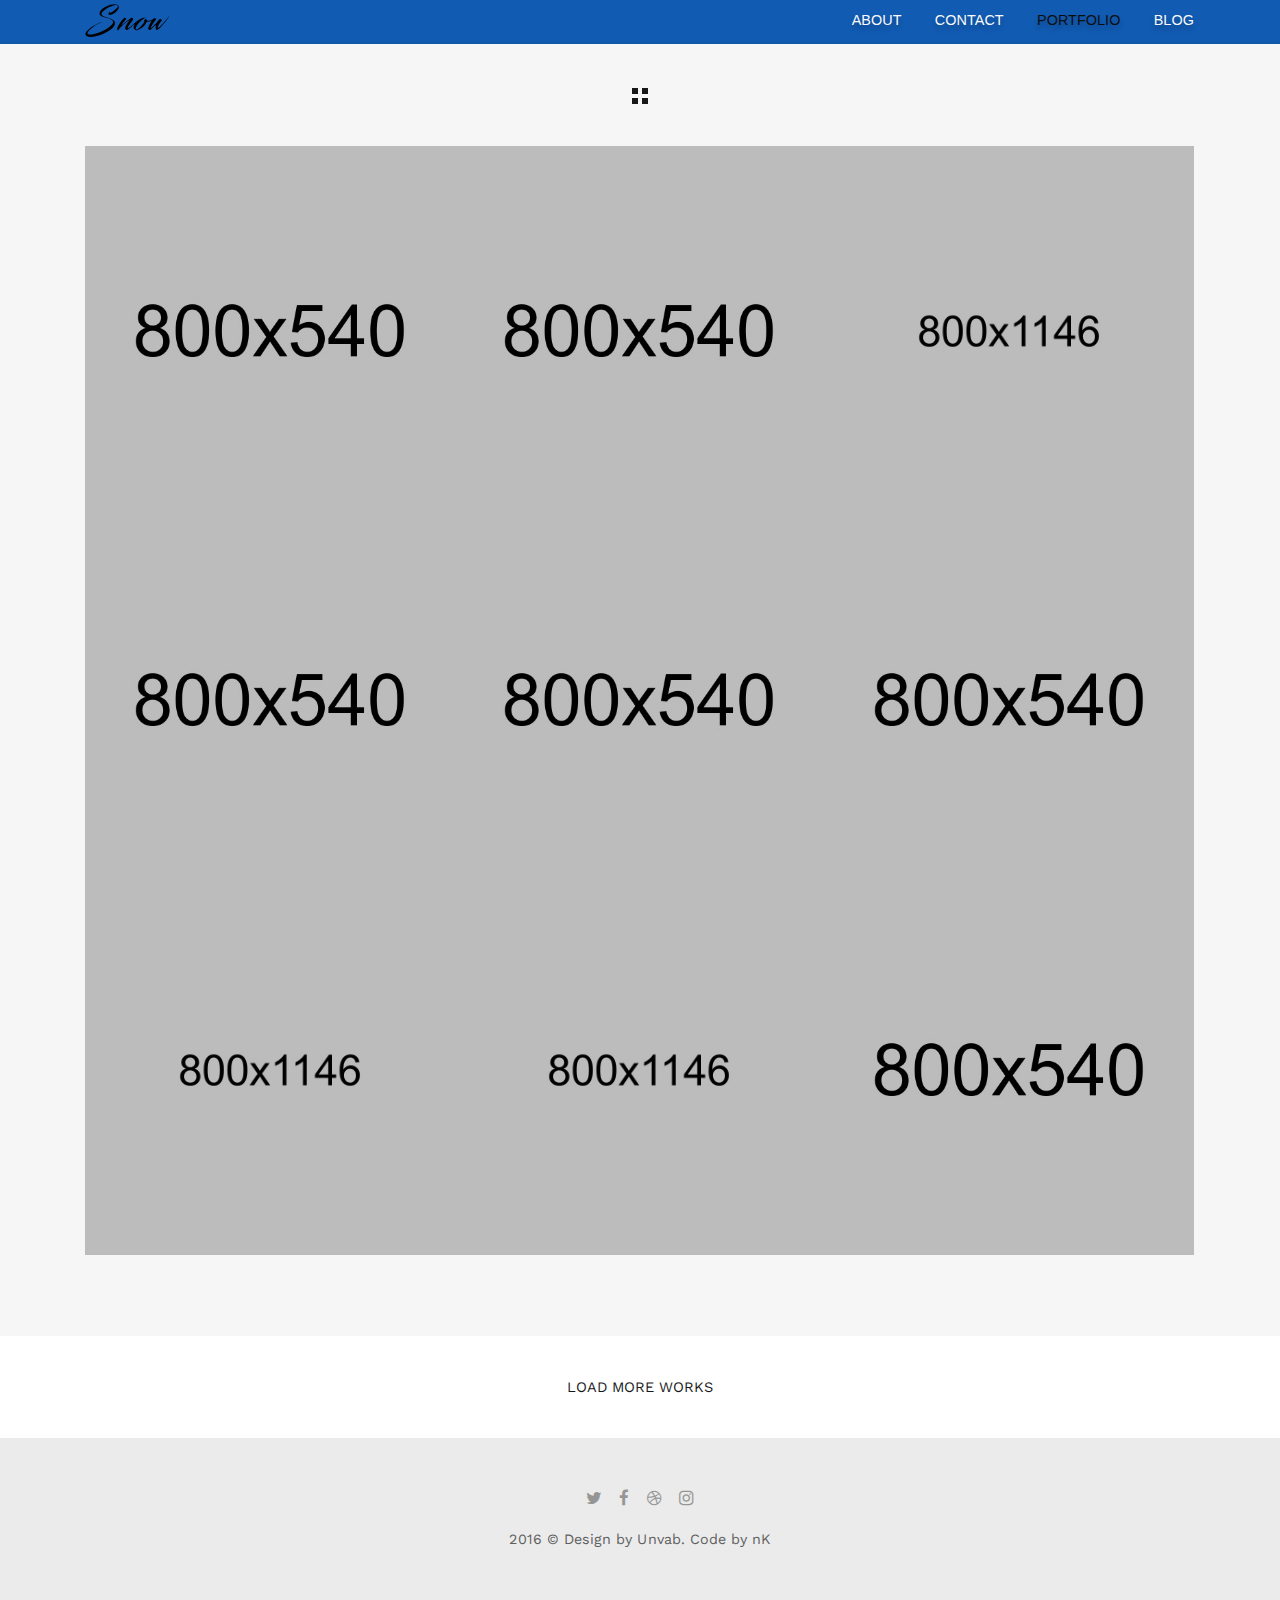
<file: portfolio.html>
<!DOCTYPE html>
<!--
  Name: Snow - Minimal & Clean Portfolio HTML Template
  Version: 1.0.1
  Author: nK, unvab
  Website: https://nkdev.info, http://unvab.com/
  Purchase: https://nkdev.info
  Support: https://nk.ticksy.com
  License: You must have a valid license purchased only from ThemeForest (the above link) in order to legally use the theme for your project.
  Copyright 2017.
-->

<html lang="en">

<head>
    <meta charset="utf-8">
    <meta http-equiv="X-UA-Compatible" content="IE=edge">

    <title>Snow | Portfolio</title>

    <meta name="description" content="Snow - Clean & Minimal Portfolio HTML template.">
    <meta name="keywords" content="portfolio, clean, minimal, blog, template, portfolio website">
    <meta name="author" content="nK">

    <link rel="icon" type="image/png" href="assets/images/favicon.png">

    <meta name="viewport" content="width=device-width, initial-scale=1">

    <!-- START: Styles -->

    <!-- Google Fonts -->
    <link href="https://fonts.googleapis.com/css?family=Playfair+Display:400,400i,700,700i%7cWork+Sans:400,500,700" rel="stylesheet" type="text/css">
    
    <link rel="stylesheet" href="assets/css/combined.css">

    <!-- END: Styles -->



</head>


<body>




    <header class="nk-header nk-header-opaque">
        <!--
        START: Navbar
    -->
        <nav class="nk-navbar nk-navbar-top">
            <div class="container">
                <div class="nk-nav-table">
                    <a href="index.html" class="nk-nav-logo">
                        <img src="assets/images/logo-light.svg" alt="" width="85" class="nk-nav-logo-onscroll">
                        <img src="assets/images/logo.svg" alt="" width="85">
                    </a>

                    <ul class="nk-nav nk-nav-right hidden-md-down" data-nav-mobile="#nk-nav-mobile">
                        <li>
                            <a href="index.html#about">About</a>
                        </li>
                        <li>
                            <a href="index.html#contact">Contact</a>
                        </li>
                        <li class="active">
                            <a href="portfolio.html">Portfolio</a>
                        </li>
                        <li>
                            <a href="blog.html">Blog</a>
                        </li>
                    </ul>

                    <ul class="nk-nav nk-nav-right nk-nav-icons">
                        <li class="single-icon hidden-lg-up">
                            <a href="#" class="nk-navbar-full-toggle">
                                <span class="nk-icon-burger">
                                    <span class="nk-t-1"></span>
                                    <span class="nk-t-2"></span>
                                    <span class="nk-t-3"></span>
                                </span>
                            </a>
                        </li>
                    </ul>
                </div>
            </div>
        </nav>
        <!-- END: Navbar -->

    </header>




    <!--
    START: Navbar Mobile
-->
    <nav class="nk-navbar nk-navbar-full nk-navbar-align-center" id="nk-nav-mobile">
        <div class="nk-navbar-bg">
            <div class="bg-image" style="background-image: url('assets/images/bg-menu.jpg')"></div>
        </div>
        <div class="nk-nav-table">
            <div class="nk-nav-row">
                <div class="container">
                    <div class="nk-nav-header">

                        <div class="nk-nav-logo">
                            <a href="index.html" class="nk-nav-logo">
                                <img src="assets/images/logo-light.svg" alt="" width="85">
                            </a>
                        </div>

                        <div class="nk-nav-close nk-navbar-full-toggle">
                            <span class="nk-icon-close"></span>
                        </div>
                    </div>
                </div>
            </div>
            <div class="nk-nav-row-full nk-nav-row">
                <div class="nano">
                    <div class="nano-content">
                        <div class="nk-nav-table">
                            <div class="nk-nav-row nk-nav-row-full nk-nav-row-center nk-navbar-mobile-content">
                                <ul class="nk-nav">
                                    <!-- Here will be inserted menu from [data-mobile-menu="#nk-nav-mobile"] -->
                                </ul>
                            </div>
                        </div>
                    </div>
                </div>
            </div>
            <div class="nk-nav-row">
                <div class="container">
                    <div class="nk-nav-social">
                        <ul>
                            <li><a href="https://twitter.com/nkdevv"><i class="fa fa-twitter"></i></a></li>
                            <li><a href="https://www.facebook.com/unvabdesign/"><i class="fa fa-facebook"></i></a></li>
                            <li><a href="https://dribbble.com/_nK"><i class="fa fa-dribbble"></i></a></li>
                            <li><a href="https://www.instagram.com/unvab/"><i class="fa fa-instagram"></i></a></li>
                        </ul>
                    </div>
                </div>
            </div>
        </div>
    </nav>
    <!-- END: Navbar Mobile -->


    <div class="nk-main">




        <div class="container">
            <!-- START: Filter -->
            <div class="nk-pagination nk-pagination-nobg nk-pagination-center">
                <a href="#nk-toggle-filter">
                    <span class="nk-icon-squares"></span>
                </a>
            </div>
            <ul class="nk-isotope-filter">
                <li class="active" data-filter="*">All</li>
                <li data-filter="Branding">Branding</li>
                <li data-filter="Print">Print</li>
                <li data-filter="Photography">Photography</li>
                <li data-filter="Design">Design</li>
                <li data-filter="Mockup">Mockup</li>
            </ul>
            <!-- END: Filter -->

            <div class="nk-portfolio-list nk-isotope nk-isotope-3-cols">


                <div class="nk-isotope-item" data-filter="Mockup">
                    <div class="nk-portfolio-item nk-portfolio-item-square nk-portfolio-item-info-style-1">
                        <a href="portfolio-single.html" class="nk-portfolio-item-link"></a>
                        <div class="nk-portfolio-item-image">
                            <div style="background-image: url('assets/images/portfolio-7-sm.jpg');"></div>
                        </div>
                        <div class="nk-portfolio-item-info nk-portfolio-item-info-center text-xs-center">
                            <div>
                                <h2 class="portfolio-item-title h3">Vinyl Record</h2>
                                <div class="portfolio-item-category">Mockup</div>
                            </div>
                        </div>
                    </div>
                </div>


                <div class="nk-isotope-item" data-filter="Print">
                    <div class="nk-portfolio-item nk-portfolio-item-square nk-portfolio-item-info-style-1">
                        <a href="portfolio-single.html" class="nk-portfolio-item-link"></a>
                        <div class="nk-portfolio-item-image">
                            <div style="background-image: url('assets/images/portfolio-4-sm.jpg');"></div>
                        </div>
                        <div class="nk-portfolio-item-info nk-portfolio-item-info-center text-xs-center">
                            <div>
                                <h2 class="portfolio-item-title h3">Modern T-Shirt</h2>
                                <div class="portfolio-item-category">Print</div>
                            </div>
                        </div>
                    </div>
                </div>


                <div class="nk-isotope-item" data-filter="Branding">
                    <div class="nk-portfolio-item nk-portfolio-item-square nk-portfolio-item-info-style-1">
                        <a href="portfolio-single.html" class="nk-portfolio-item-link"></a>
                        <div class="nk-portfolio-item-image">
                            <div style="background-image: url('assets/images/portfolio-5-sm.jpg');"></div>
                        </div>
                        <div class="nk-portfolio-item-info nk-portfolio-item-info-center text-xs-center">
                            <div>
                                <h2 class="portfolio-item-title h3">Minimal Bag</h2>
                                <div class="portfolio-item-category">Branding</div>
                            </div>
                        </div>
                    </div>
                </div>


                <div class="nk-isotope-item" data-filter="Design">
                    <div class="nk-portfolio-item nk-portfolio-item-square nk-portfolio-item-info-style-1">
                        <a href="portfolio-single.html" class="nk-portfolio-item-link"></a>
                        <div class="nk-portfolio-item-image">
                            <div style="background-image: url('assets/images/portfolio-9-sm.jpg');"></div>
                        </div>
                        <div class="nk-portfolio-item-info nk-portfolio-item-info-center text-xs-center">
                            <div>
                                <h2 class="portfolio-item-title h3">Clean &amp; Groovy</h2>
                                <div class="portfolio-item-category">Design</div>
                            </div>
                        </div>
                    </div>
                </div>


                <div class="nk-isotope-item" data-filter="Design">
                    <div class="nk-portfolio-item nk-portfolio-item-square nk-portfolio-item-info-style-1">
                        <a href="portfolio-single.html" class="nk-portfolio-item-link"></a>
                        <div class="nk-portfolio-item-image">
                            <div style="background-image: url('assets/images/portfolio-3-sm.jpg');"></div>
                        </div>
                        <div class="nk-portfolio-item-info nk-portfolio-item-info-center text-xs-center">
                            <div>
                                <h2 class="portfolio-item-title h3">Minimal Mobile App</h2>
                                <div class="portfolio-item-category">Design</div>
                            </div>
                        </div>
                    </div>
                </div>


                <div class="nk-isotope-item" data-filter="Print">
                    <div class="nk-portfolio-item nk-portfolio-item-square nk-portfolio-item-info-style-1">
                        <a href="portfolio-single.html" class="nk-portfolio-item-link"></a>
                        <div class="nk-portfolio-item-image">
                            <div style="background-image: url('assets/images/portfolio-8-sm.jpg');"></div>
                        </div>
                        <div class="nk-portfolio-item-info nk-portfolio-item-info-center text-xs-center">
                            <div>
                                <h2 class="portfolio-item-title h3">White T-Shirt</h2>
                                <div class="portfolio-item-category">Print</div>
                            </div>
                        </div>
                    </div>
                </div>


                <div class="nk-isotope-item" data-filter="Branding">
                    <div class="nk-portfolio-item nk-portfolio-item-square nk-portfolio-item-info-style-1">
                        <a href="portfolio-single.html" class="nk-portfolio-item-link"></a>
                        <div class="nk-portfolio-item-image">
                            <div style="background-image: url('assets/images/portfolio-2-sm.jpg');"></div>
                        </div>
                        <div class="nk-portfolio-item-info nk-portfolio-item-info-center text-xs-center">
                            <div>
                                <h2 class="portfolio-item-title h3">Business Card</h2>
                                <div class="portfolio-item-category">Branding</div>
                            </div>
                        </div>
                    </div>
                </div>


                <div class="nk-isotope-item" data-filter="Photography">
                    <div class="nk-portfolio-item nk-portfolio-item-square nk-portfolio-item-info-style-1">
                        <a href="portfolio-single.html" class="nk-portfolio-item-link"></a>
                        <div class="nk-portfolio-item-image">
                            <div style="background-image: url('assets/images/portfolio-6-sm.jpg');"></div>
                        </div>
                        <div class="nk-portfolio-item-info nk-portfolio-item-info-center text-xs-center">
                            <div>
                                <h2 class="portfolio-item-title h3">Heja Stockholm</h2>
                                <div class="portfolio-item-category">Photography</div>
                            </div>
                        </div>
                    </div>
                </div>


                <div class="nk-isotope-item" data-filter="Photography">
                    <div class="nk-portfolio-item nk-portfolio-item-square nk-portfolio-item-info-style-1">
                        <a href="portfolio-single.html" class="nk-portfolio-item-link"></a>
                        <div class="nk-portfolio-item-image">
                            <div style="background-image: url('assets/images/portfolio-12-sm.jpg');"></div>
                        </div>
                        <div class="nk-portfolio-item-info nk-portfolio-item-info-center text-xs-center">
                            <div>
                                <h2 class="portfolio-item-title h3">Paper Bag</h2>
                                <div class="portfolio-item-category">Photography</div>
                            </div>
                        </div>
                    </div>
                </div>

            </div>

            <div class="nk-gap-4"></div>
        </div>

        <!-- START: Pagination -->
        <div class="nk-pagination nk-pagination-center">
            <a href="#">Load More Works</a>
        </div>
        <!-- END: Pagination -->



        <!--
    START: Footer
-->
        <footer class="nk-footer">


            <div class="nk-footer-cont">
                <div class="container text-xs-center">
                    <div class="nk-footer-social">
                        <ul>
                            <li><a href="https://twitter.com/nkdevv"><i class="fa fa-twitter"></i></a></li>
                            <li><a href="https://www.facebook.com/unvabdesign/"><i class="fa fa-facebook"></i></a></li>
                            <li><a href="https://dribbble.com/_nK"><i class="fa fa-dribbble"></i></a></li>
                            <li><a href="https://www.instagram.com/unvab/"><i class="fa fa-instagram"></i></a></li>
                        </ul>
                    </div>

                    <div class="nk-footer-text">
                        <p>2016 &copy; Design by Unvab. Code by nK</p>
                    </div>
                </div>
            </div>
        </footer>
        <!-- END: Footer -->


    </div>




    <!-- START: Scripts -->

    <script src="assets/js/combined.js"></script>
    
    <!-- END: Scripts -->


</body>

</html>
</file>
<file: assets/css/combined.css>
@charset "UTF-8";

html {
    font-family: 'Montserrat', sans-serif;
    line-height: 1.15;
    -ms-text-size-adjust: 100%;
    -webkit-text-size-adjust: 100%
}

body {
    margin: 0
}

details,
footer,
header,
main,
menu,
nav,
section {
    display: block
}

progress,
video {
    display: inline-block
}

progress {
    vertical-align: baseline
}

[hidden],
template {
    display: none
}

a {
    background-color: transparent;
    -webkit-text-decoration-skip: objects
}

a:active,
a:hover {
    outline-width: 0
}

b,
strong {
    font-weight: inherit;
    font-weight: bolder
}

h1 {
    font-size: 2em;
    margin: .67em 0
}

img {
    border-style: none
}

svg:not(:root) {
    overflow: hidden
}

code {
    font-family: 'Montserrat', sans-serif;
    font-size: 1em
}

hr {
    box-sizing: content-box;
    height: 0;
    overflow: visible
}

button,
input,
optgroup,
select,
textarea {
    font: inherit;
    margin: 0
}

optgroup {
    font-weight: 700
}

button,
input {
    overflow: visible
}

button,
select {
    text-transform: none
}

[type=reset],
[type=submit],
button,
html [type=button] {
    -webkit-appearance: button
}

[type=button]::-moz-focus-inner,
[type=reset]::-moz-focus-inner,
[type=submit]::-moz-focus-inner,
button::-moz-focus-inner {
    border-style: none;
    padding: 0
}

[type=button]:-moz-focusring,
[type=reset]:-moz-focusring,
[type=submit]:-moz-focusring,
button:-moz-focusring {
    outline: 1px dotted ButtonText
}

textarea {
    overflow: auto
}

[type=checkbox],
[type=radio] {
    box-sizing: border-box;
    padding: 0
}

[type=number]::-webkit-inner-spin-button,
[type=number]::-webkit-outer-spin-button {
    height: auto
}

[type=search] {
    -webkit-appearance: textfield;
    outline-offset: -2px
}

[type=search]::-webkit-search-cancel-button,
[type=search]::-webkit-search-decoration {
    -webkit-appearance: none
}

::-webkit-input-placeholder {
    color: inherit;
    opacity: .54
}

::-webkit-file-upload-button {
    -webkit-appearance: button;
    font: inherit
}

@media print {

    *,
    :after,
    :before,
    :first-letter,
    blockquote:first-line,
    div:first-line,
    li:first-line,
    p:first-line {
        text-shadow: none !important;
        box-shadow: none !important
    }

    a,
    a:visited {
        text-decoration: underline
    }

    blockquote {
        border: 1px solid #999;
        page-break-inside: avoid
    }

    thead {
        display: table-header-group
    }

    img,
    tr {
        page-break-inside: avoid
    }

    h2,
    h3,
    p {
        orphans: 3;
        widows: 3
    }

    h2,
    h3 {
        page-break-after: avoid
    }

    .navbar {
        display: none
    }

    .tag {
        border: 1px solid #000
    }

    .table {
        border-collapse: collapse !important
    }

    .table td,
    .table th {
        background-color: #fff !important
    }
}

html {
    box-sizing: border-box
}

*,
:after,
:before {
    box-sizing: inherit
}

@-ms-viewport {
    width: device-width
}

html {
    font-size: 16px;
    -ms-overflow-style: scrollbar;
    -webkit-tap-highlight-color: transparent
}

body {
    font-family:'Montserrat', sans-serif;;
    font-size: 1rem;
    font-weight: 400;
    line-height: 1.5;
    color: #373a3c;
    background-color: #fff
}

[tabindex="-1"]:focus {
    outline: 0 !important
}

h1,
h2,
h3,
h4,
h5,
h6 {
    margin-top: 0;
    margin-bottom: .5rem
}

p {
    margin-top: 0
}

address,
p {
    margin-bottom: 1rem
}

address {
    font-style: normal;
    line-height: inherit
}

ol,
ul {
    margin-top: 0;
    margin-bottom: 1rem
}

ol ol,
ol ul,
ul ol,
ul ul {
    margin-bottom: 0
}

dt {
    font-weight: 700
}

blockquote {
    margin: 0 0 1rem
}

a {
    color: #0275d8;
    text-decoration: none
}

a:focus,
a:hover {
    color: #014c8c;
    text-decoration: underline
}

a:focus {
    outline: 5px auto -webkit-focus-ring-color;
    outline-offset: -2px
}

a:not([href]):not([tabindex]),
a:not([href]):not([tabindex]):focus,
a:not([href]):not([tabindex]):hover {
    color: inherit;
    text-decoration: none
}

a:not([href]):not([tabindex]):focus {
    outline: 0
}

img {
    vertical-align: middle
}

[role=button] {
    cursor: pointer
}

[role=button],
a,
area,
button,
input,
label,
select,
textarea {
    -ms-touch-action: manipulation;
    touch-action: manipulation
}

table {
    border-collapse: collapse;
    background-color: transparent
}

caption {
    padding-top: .75rem;
    padding-bottom: .75rem;
    color: #818a91;
    caption-side: bottom
}

caption,
th {
    text-align: left
}

label {
    display: inline-block;
    margin-bottom: .5rem
}

button:focus {
    outline: 1px dotted;
    outline: 5px auto -webkit-focus-ring-color
}

button,
input,
select,
textarea {
    line-height: inherit
}

input[type=checkbox]:disabled,
input[type=radio]:disabled {
    cursor: not-allowed
}

input[type=date],
input[type=datetime-local],
input[type=month],
input[type=time] {
    -webkit-appearance: listbox
}

textarea {
    resize: vertical
}

input[type=search] {
    -webkit-appearance: none
}

[hidden] {
    display: none !important
}

.h1,
.h2,
.h3,
.h4,
.h5,
.h6,
h1,
h2,
h3,
h4,
h5,
h6 {
    margin-bottom: .5rem;
    font-family: inherit;
    font-weight: 500;
    line-height: 1.1;
    color: inherit
}

.h1,
h1 {
    font-size: 2.5rem
}

.h2,
h2 {
    font-size: 2rem
}

.h3,
h3 {
    font-size: 1.75rem
}

.h4,
h4 {
    font-size: 1.5rem
}

.h5,
h5 {
    font-size: 1.25rem
}

.h6,
h6 {
    font-size: 1rem
}

.display-1 {
    font-size: 6rem;
    font-weight: 300
}

.display-2 {
    font-size: 5.5rem;
    font-weight: 300
}

.display-3 {
    font-size: 4.5rem;
    font-weight: 300
}

.display-4 {
    font-size: 3.5rem;
    font-weight: 300
}

hr {
    margin-top: 1rem;
    margin-bottom: 1rem;
    border: 0;
    border-top: 1px solid rgba(0, 0, 0, .1)
}

.list-inline {
    padding-left: 0;
    list-style: none
}

.list-inline-item {
    display: inline-block
}

.list-inline-item:not(:last-child) {
    margin-right: 5px
}

.blockquote {
    padding: .5rem 1rem;
    margin-bottom: 1rem;
    font-size: 1.25rem;
    border-left: .25rem solid #eceeef
}

.blockquote-footer {
    display: block;
    font-size: 80%;
    color: #818a91
}

.blockquote-footer:before {
    content: "\2014 \00A0"
}

.blockquote-reverse {
    padding-right: 1rem;
    padding-left: 0;
    text-align: right;
    border-right: .25rem solid #eceeef;
    border-left: 0
}

.blockquote-reverse .blockquote-footer:before {
    content: ""
}

.blockquote-reverse .blockquote-footer:after {
    content: "\00A0 \2014"
}

.carousel-inner>.carousel-item>a>img,
.carousel-inner>.carousel-item>img,
.img-fluid,
.img-thumbnail {
    max-width: 100%;
    height: auto
}

.img-thumbnail {
    padding: .25rem;
    background-color: #fff;
    border: 1px solid #ddd;
    border-radius: .25rem;
    -webkit-transition: all .2s ease-in-out;
    transition: all .2s ease-in-out
}

code {
    font-family: Menlo, Monaco, Consolas, Liberation Mono, Courier New, monospace;
    padding: .2rem .4rem;
    font-size: 90%;
    color: #bd4147;
    background-color: #f7f7f9;
    border-radius: .25rem
}

.container {
    margin-left: auto;
    margin-right: auto;
    padding-right: 15px;
    padding-left: 15px
}

.container:after {
    content: "";
    display: table;
    clear: both
}

@media (min-width:576px) {
    .container {
        padding-right: 15px;
        padding-left: 15px
    }
}

@media (min-width:768px) {
    .container {
        padding-right: 15px;
        padding-left: 15px
    }
}

@media (min-width:992px) {
    .container {
        padding-right: 15px;
        padding-left: 15px
    }
}

@media (min-width:1200px) {
    .container {
        padding-right: 15px;
        padding-left: 15px
    }
}

@media (min-width:576px) {
    .container {
        width: 540px;
        max-width: 100%
    }
}

@media (min-width:768px) {
    .container {
        width: 720px;
        max-width: 100%
    }
}

@media (min-width:992px) {
    .container {
        width: 960px;
        max-width: 100%
    }
}

@media (min-width:1200px) {
    .container {
        width: 1140px;
        max-width: 100%
    }
}

.container-fluid {
    margin-left: auto;
    margin-right: auto;
    padding-right: 15px;
    padding-left: 15px
}

.container-fluid:after {
    content: "";
    display: table;
    clear: both
}

@media (min-width:576px) {
    .container-fluid {
        padding-right: 15px;
        padding-left: 15px
    }
}

@media (min-width:768px) {
    .container-fluid {
        padding-right: 15px;
        padding-left: 15px
    }
}

@media (min-width:992px) {
    .container-fluid {
        padding-right: 15px;
        padding-left: 15px
    }
}

@media (min-width:1200px) {
    .container-fluid {
        padding-right: 15px;
        padding-left: 15px
    }
}

.row {
    margin-right: -15px;
    margin-left: -15px
}

.row:after {
    content: "";
    display: table;
    clear: both
}

@media (min-width:576px) {
    .row {
        margin-right: -15px;
        margin-left: -15px
    }
}

@media (min-width:768px) {
    .row {
        margin-right: -15px;
        margin-left: -15px
    }
}

@media (min-width:992px) {
    .row {
        margin-right: -15px;
        margin-left: -15px
    }
}

@media (min-width:1200px) {
    .row {
        margin-right: -15px;
        margin-left: -15px
    }
}

.col-lg,
.col-lg-1,
.col-lg-2,
.col-lg-3,
.col-lg-4,
.col-lg-5,
.col-lg-6,
.col-lg-7,
.col-lg-8,
.col-lg-9,
.col-lg-10,
.col-lg-11,
.col-lg-12,
.col-md,
.col-md-1,
.col-md-2,
.col-md-3,
.col-md-4,
.col-md-5,
.col-md-6,
.col-md-7,
.col-md-8,
.col-md-9,
.col-md-10,
.col-md-11,
.col-md-12,
.col-sm,
.col-sm-1,
.col-sm-2,
.col-sm-3,
.col-sm-4,
.col-sm-5,
.col-sm-6,
.col-sm-7,
.col-sm-8,
.col-sm-9,
.col-sm-10,
.col-sm-11,
.col-sm-12,
.col-xs,
.col-xs-1,
.col-xs-2,
.col-xs-3,
.col-xs-4,
.col-xs-5,
.col-xs-6,
.col-xs-7,
.col-xs-8,
.col-xs-9,
.col-xs-10,
.col-xs-11,
.col-xs-12 {
    position: relative;
    min-height: 1px;
    padding-right: 15px;
    padding-left: 15px
}

@media (min-width:576px) {

    .col-lg,
    .col-lg-1,
    .col-lg-2,
    .col-lg-3,
    .col-lg-4,
    .col-lg-5,
    .col-lg-6,
    .col-lg-7,
    .col-lg-8,
    .col-lg-9,
    .col-lg-10,
    .col-lg-11,
    .col-lg-12,
    .col-md,
    .col-md-1,
    .col-md-2,
    .col-md-3,
    .col-md-4,
    .col-md-5,
    .col-md-6,
    .col-md-7,
    .col-md-8,
    .col-md-9,
    .col-md-10,
    .col-md-11,
    .col-md-12,
    .col-sm,
    .col-sm-1,
    .col-sm-2,
    .col-sm-3,
    .col-sm-4,
    .col-sm-5,
    .col-sm-6,
    .col-sm-7,
    .col-sm-8,
    .col-sm-9,
    .col-sm-10,
    .col-sm-11,
    .col-sm-12,
    .col-xs,
    .col-xs-1,
    .col-xs-2,
    .col-xs-3,
    .col-xs-4,
    .col-xs-5,
    .col-xs-6,
    .col-xs-7,
    .col-xs-8,
    .col-xs-9,
    .col-xs-10,
    .col-xs-11,
    .col-xs-12 {
        padding-right: 15px;
        padding-left: 15px
    }
}

@media (min-width:768px) {

    .col-lg,
    .col-lg-1,
    .col-lg-2,
    .col-lg-3,
    .col-lg-4,
    .col-lg-5,
    .col-lg-6,
    .col-lg-7,
    .col-lg-8,
    .col-lg-9,
    .col-lg-10,
    .col-lg-11,
    .col-lg-12,
    .col-md,
    .col-md-1,
    .col-md-2,
    .col-md-3,
    .col-md-4,
    .col-md-5,
    .col-md-6,
    .col-md-7,
    .col-md-8,
    .col-md-9,
    .col-md-10,
    .col-md-11,
    .col-md-12,
    .col-sm,
    .col-sm-1,
    .col-sm-2,
    .col-sm-3,
    .col-sm-4,
    .col-sm-5,
    .col-sm-6,
    .col-sm-7,
    .col-sm-8,
    .col-sm-9,
    .col-sm-10,
    .col-sm-11,
    .col-sm-12,
    .col-xs,
    .col-xs-1,
    .col-xs-2,
    .col-xs-3,
    .col-xs-4,
    .col-xs-5,
    .col-xs-6,
    .col-xs-7,
    .col-xs-8,
    .col-xs-9,
    .col-xs-10,
    .col-xs-11,
    .col-xs-12 {
        padding-right: 15px;
        padding-left: 15px
    }
}

@media (min-width:992px) {

    .col-lg,
    .col-lg-1,
    .col-lg-2,
    .col-lg-3,
    .col-lg-4,
    .col-lg-5,
    .col-lg-6,
    .col-lg-7,
    .col-lg-8,
    .col-lg-9,
    .col-lg-10,
    .col-lg-11,
    .col-lg-12,
    .col-md,
    .col-md-1,
    .col-md-2,
    .col-md-3,
    .col-md-4,
    .col-md-5,
    .col-md-6,
    .col-md-7,
    .col-md-8,
    .col-md-9,
    .col-md-10,
    .col-md-11,
    .col-md-12,
    .col-sm,
    .col-sm-1,
    .col-sm-2,
    .col-sm-3,
    .col-sm-4,
    .col-sm-5,
    .col-sm-6,
    .col-sm-7,
    .col-sm-8,
    .col-sm-9,
    .col-sm-10,
    .col-sm-11,
    .col-sm-12,
    .col-xs,
    .col-xs-1,
    .col-xs-2,
    .col-xs-3,
    .col-xs-4,
    .col-xs-5,
    .col-xs-6,
    .col-xs-7,
    .col-xs-8,
    .col-xs-9,
    .col-xs-10,
    .col-xs-11,
    .col-xs-12 {
        padding-right: 15px;
        padding-left: 15px
    }
}

@media (min-width:1200px) {

    .col-lg,
    .col-lg-1,
    .col-lg-2,
    .col-lg-3,
    .col-lg-4,
    .col-lg-5,
    .col-lg-6,
    .col-lg-7,
    .col-lg-8,
    .col-lg-9,
    .col-lg-10,
    .col-lg-11,
    .col-lg-12,
    .col-md,
    .col-md-1,
    .col-md-2,
    .col-md-3,
    .col-md-4,
    .col-md-5,
    .col-md-6,
    .col-md-7,
    .col-md-8,
    .col-md-9,
    .col-md-10,
    .col-md-11,
    .col-md-12,
    .col-sm,
    .col-sm-1,
    .col-sm-2,
    .col-sm-3,
    .col-sm-4,
    .col-sm-5,
    .col-sm-6,
    .col-sm-7,
    .col-sm-8,
    .col-sm-9,
    .col-sm-10,
    .col-sm-11,
    .col-sm-12,
    .col-xs,
    .col-xs-1,
    .col-xs-2,
    .col-xs-3,
    .col-xs-4,
    .col-xs-5,
    .col-xs-6,
    .col-xs-7,
    .col-xs-8,
    .col-xs-9,
    .col-xs-10,
    .col-xs-11,
    .col-xs-12 {
        padding-right: 15px;
        padding-left: 15px
    }
}

.col-xs-1 {
    float: left;
    width: 8.333333%
}

.col-xs-2 {
    float: left;
    width: 16.666667%
}

.col-xs-3 {
    float: left;
    width: 25%
}

.col-xs-4 {
    float: left;
    width: 33.333333%
}

.col-xs-5 {
    float: left;
    width: 41.666667%
}

.col-xs-6 {
    float: left;
    width: 50%
}

.col-xs-7 {
    float: left;
    width: 58.333333%
}

.col-xs-8 {
    float: left;
    width: 66.666667%
}

.col-xs-9 {
    float: left;
    width: 75%
}

.col-xs-10 {
    float: left;
    width: 83.333333%
}

.col-xs-11 {
    float: left;
    width: 91.666667%
}

.col-xs-12 {
    float: left;
    width: 100%
}

.push-xs-0 {
    left: auto
}

.push-xs-1 {
    left: 8.333333%
}

.push-xs-2 {
    left: 16.666667%
}

.push-xs-3 {
    left: 25%
}

.push-xs-4 {
    left: 33.333333%
}

.push-xs-5 {
    left: 41.666667%
}

.push-xs-6 {
    left: 50%
}

.push-xs-7 {
    left: 58.333333%
}

.push-xs-8 {
    left: 66.666667%
}

.push-xs-9 {
    left: 75%
}

.push-xs-10 {
    left: 83.333333%
}

.push-xs-11 {
    left: 91.666667%
}

.push-xs-12 {
    left: 100%
}

.offset-xs-1 {
    margin-left: 8.333333%
}

.offset-xs-2 {
    margin-left: 16.666667%
}

.offset-xs-3 {
    margin-left: 25%
}

.offset-xs-4 {
    margin-left: 33.333333%
}

.offset-xs-5 {
    margin-left: 41.666667%
}

.offset-xs-6 {
    margin-left: 50%
}

.offset-xs-7 {
    margin-left: 58.333333%
}

.offset-xs-8 {
    margin-left: 66.666667%
}

.offset-xs-9 {
    margin-left: 75%
}

.offset-xs-10 {
    margin-left: 83.333333%
}

.offset-xs-11 {
    margin-left: 91.666667%
}

@media (min-width:576px) {
    .col-sm-1 {
        float: left;
        width: 8.333333%
    }

    .col-sm-2 {
        float: left;
        width: 16.666667%
    }

    .col-sm-3 {
        float: left;
        width: 25%
    }

    .col-sm-4 {
        float: left;
        width: 33.333333%
    }

    .col-sm-5 {
        float: left;
        width: 41.666667%
    }

    .col-sm-6 {
        float: left;
        width: 50%
    }

    .col-sm-7 {
        float: left;
        width: 58.333333%
    }

    .col-sm-8 {
        float: left;
        width: 66.666667%
    }

    .col-sm-9 {
        float: left;
        width: 75%
    }

    .col-sm-10 {
        float: left;
        width: 83.333333%
    }

    .col-sm-11 {
        float: left;
        width: 91.666667%
    }

    .col-sm-12 {
        float: left;
        width: 100%
    }

    .push-sm-0 {
        left: auto
    }

    .push-sm-1 {
        left: 8.333333%
    }

    .push-sm-2 {
        left: 16.666667%
    }

    .push-sm-3 {
        left: 25%
    }

    .push-sm-4 {
        left: 33.333333%
    }

    .push-sm-5 {
        left: 41.666667%
    }

    .push-sm-6 {
        left: 50%
    }

    .push-sm-7 {
        left: 58.333333%
    }

    .push-sm-8 {
        left: 66.666667%
    }

    .push-sm-9 {
        left: 75%
    }

    .push-sm-10 {
        left: 83.333333%
    }

    .push-sm-11 {
        left: 91.666667%
    }

    .push-sm-12 {
        left: 100%
    }

    .offset-sm-0 {
        margin-left: 0
    }

    .offset-sm-1 {
        margin-left: 8.333333%
    }

    .offset-sm-2 {
        margin-left: 16.666667%
    }

    .offset-sm-3 {
        margin-left: 25%
    }

    .offset-sm-4 {
        margin-left: 33.333333%
    }

    .offset-sm-5 {
        margin-left: 41.666667%
    }

    .offset-sm-6 {
        margin-left: 50%
    }

    .offset-sm-7 {
        margin-left: 58.333333%
    }

    .offset-sm-8 {
        margin-left: 66.666667%
    }

    .offset-sm-9 {
        margin-left: 75%
    }

    .offset-sm-10 {
        margin-left: 83.333333%
    }

    .offset-sm-11 {
        margin-left: 91.666667%
    }
}

@media (min-width:768px) {
    .col-md-1 {
        float: left;
        width: 8.333333%
    }

    .col-md-2 {
        float: left;
        width: 16.666667%
    }

    .col-md-3 {
        float: left;
        width: 25%
    }

    .col-md-4 {
        float: left;
        width: 33.333333%
    }

    .col-md-5 {
        float: left;
        width: 41.666667%
    }

    .col-md-6 {
        float: left;
        width: 50%
    }

    .col-md-7 {
        float: left;
        width: 58.333333%
    }

    .col-md-8 {
        float: left;
        width: 66.666667%
    }

    .col-md-9 {
        float: left;
        width: 75%
    }

    .col-md-10 {
        float: left;
        width: 83.333333%
    }

    .col-md-11 {
        float: left;
        width: 91.666667%
    }

    .col-md-12 {
        float: left;
        width: 100%
    }

    .push-md-0 {
        left: auto
    }

    .push-md-1 {
        left: 8.333333%
    }

    .push-md-2 {
        left: 16.666667%
    }

    .push-md-3 {
        left: 25%
    }

    .push-md-4 {
        left: 33.333333%
    }

    .push-md-5 {
        left: 41.666667%
    }

    .push-md-6 {
        left: 50%
    }

    .push-md-7 {
        left: 58.333333%
    }

    .push-md-8 {
        left: 66.666667%
    }

    .push-md-9 {
        left: 75%
    }

    .push-md-10 {
        left: 83.333333%
    }

    .push-md-11 {
        left: 91.666667%
    }

    .push-md-12 {
        left: 100%
    }

    .offset-md-0 {
        margin-left: 0
    }

    .offset-md-1 {
        margin-left: 8.333333%
    }

    .offset-md-2 {
        margin-left: 16.666667%
    }

    .offset-md-3 {
        margin-left: 25%
    }

    .offset-md-4 {
        margin-left: 33.333333%
    }

    .offset-md-5 {
        margin-left: 41.666667%
    }

    .offset-md-6 {
        margin-left: 50%
    }

    .offset-md-7 {
        margin-left: 58.333333%
    }

    .offset-md-8 {
        margin-left: 66.666667%
    }

    .offset-md-9 {
        margin-left: 75%
    }

    .offset-md-10 {
        margin-left: 83.333333%
    }

    .offset-md-11 {
        margin-left: 91.666667%
    }
}

@media (min-width:992px) {
    .col-lg-1 {
        float: left;
        width: 8.333333%
    }

    .col-lg-2 {
        float: left;
        width: 16.666667%
    }

    .col-lg-3 {
        float: left;
        width: 25%
    }

    .col-lg-4 {
        float: left;
        width: 33.333333%
    }

    .col-lg-5 {
        float: left;
        width: 41.666667%
    }

    .col-lg-6 {
        float: left;
        width: 50%
    }

    .col-lg-7 {
        float: left;
        width: 58.333333%
    }

    .col-lg-8 {
        float: left;
        width: 66.666667%
    }

    .col-lg-9 {
        float: left;
        width: 75%
    }

    .col-lg-10 {
        float: left;
        width: 83.333333%
    }

    .col-lg-11 {
        float: left;
        width: 91.666667%
    }

    .col-lg-12 {
        float: left;
        width: 100%
    }

    .push-lg-0 {
        left: auto
    }

    .push-lg-1 {
        left: 8.333333%
    }

    .push-lg-2 {
        left: 16.666667%
    }

    .push-lg-3 {
        left: 25%
    }

    .push-lg-4 {
        left: 33.333333%
    }

    .push-lg-5 {
        left: 41.666667%
    }

    .push-lg-6 {
        left: 50%
    }

    .push-lg-7 {
        left: 58.333333%
    }

    .push-lg-8 {
        left: 66.666667%
    }

    .push-lg-9 {
        left: 75%
    }

    .push-lg-10 {
        left: 83.333333%
    }

    .push-lg-11 {
        left: 91.666667%
    }

    .push-lg-12 {
        left: 100%
    }

    .offset-lg-0 {
        margin-left: 0
    }

    .offset-lg-1 {
        margin-left: 8.333333%
    }

    .offset-lg-2 {
        margin-left: 16.666667%
    }

    .offset-lg-3 {
        margin-left: 25%
    }

    .offset-lg-4 {
        margin-left: 33.333333%
    }

    .offset-lg-5 {
        margin-left: 41.666667%
    }

    .offset-lg-6 {
        margin-left: 50%
    }

    .offset-lg-7 {
        margin-left: 58.333333%
    }

    .offset-lg-8 {
        margin-left: 66.666667%
    }

    .offset-lg-9 {
        margin-left: 75%
    }

    .offset-lg-10 {
        margin-left: 83.333333%
    }

    .offset-lg-11 {
        margin-left: 91.666667%
    }
}

.table {
    width: 100%;
    max-width: 100%;
    margin-bottom: 1rem
}

.table td,
.table th {
    padding: .75rem;
    vertical-align: top;
    border-top: 1px solid #eceeef
}

.table thead th {
    vertical-align: bottom;
    border-bottom: 2px solid #eceeef
}

.table tbody+tbody {
    border-top: 2px solid #eceeef
}

.table .table {
    background-color: #fff
}

.table-sm td,
.table-sm th {
    padding: .3rem
}

.table-active,
.table-active>td,
.table-active>th,
.table-hover .table-active:hover,
.table-hover .table-active:hover>td,
.table-hover .table-active:hover>th,
.table-hover tbody tr:hover {
    background-color: rgba(0, 0, 0, .075)
}

.table-success,
.table-success>td,
.table-success>th {
    background-color: #dff0d8
}

.table-hover .table-success:hover,
.table-hover .table-success:hover>td,
.table-hover .table-success:hover>th {
    background-color: #d0e9c6
}

.table-info,
.table-info>td,
.table-info>th {
    background-color: #d9edf7
}

.table-hover .table-info:hover,
.table-hover .table-info:hover>td,
.table-hover .table-info:hover>th {
    background-color: #c4e3f3
}

.thead-default th {
    color: #55595c;
    background-color: #eceeef
}

.table-reflow thead {
    float: left
}

.table-reflow tbody {
    display: block;
    white-space: nowrap
}

.table-reflow td,
.table-reflow th {
    border-top: 1px solid #eceeef;
    border-left: 1px solid #eceeef
}

.table-reflow td:last-child,
.table-reflow th:last-child {
    border-right: 1px solid #eceeef
}

.table-reflow tbody:last-child tr:last-child td,
.table-reflow tbody:last-child tr:last-child th,
.table-reflow tfoot:last-child tr:last-child td,
.table-reflow tfoot:last-child tr:last-child th,
.table-reflow thead:last-child tr:last-child td,
.table-reflow thead:last-child tr:last-child th {
    border-bottom: 1px solid #eceeef
}

.table-reflow tr {
    float: left
}

.table-reflow tr td,
.table-reflow tr th {
    display: block !important;
    border: 1px solid #eceeef
}

.form-control {
    display: block;
    width: 100%;
    padding: .5rem .75rem;
    font-size: 1rem;
    line-height: 1.25;
    color: #55595c;
    background-color: #fff;
    background-image: none;
    background-clip: padding-box;
    border: 1px solid rgba(0, 0, 0, .15);
    border-radius: .25rem
}

.form-control::-ms-expand {
    background-color: transparent;
    border: 0
}

.form-control:focus {
    color: #55595c;
    background-color: #fff;
    border-color: #66afe9;
    outline: 0
}

.form-control::-webkit-input-placeholder {
    color: #999;
    opacity: 1
}

.form-control::-moz-placeholder {
    color: #999;
    opacity: 1
}

.form-control:-ms-input-placeholder {
    color: #999;
    opacity: 1
}

.form-control::placeholder {
    color: #999;
    opacity: 1
}

.form-control:disabled,
.form-control[readonly] {
    background-color: #eceeef;
    opacity: 1
}

.form-control:disabled {
    cursor: not-allowed
}

select.form-control:not([size]):not([multiple]) {
    height: calc(2.5rem - 2px)
}

select.form-control:focus::-ms-value {
    color: #55595c;
    background-color: #fff
}

.form-control-file,
.form-control-range {
    display: block
}

.col-form-label {
    padding-top: .5rem;
    padding-bottom: .5rem;
    margin-bottom: 0
}

.col-form-label-lg {
    padding-top: .75rem;
    padding-bottom: .75rem;
    font-size: 1.25rem
}

.col-form-label-sm {
    padding-top: .25rem;
    padding-bottom: .25rem;
    font-size: .875rem
}

.form-control-static {
    padding-top: .5rem;
    padding-bottom: .5rem;
    line-height: 1.25;
    border: solid transparent;
    border-width: 1px 0
}

.form-control-static.form-control-lg,
.form-control-static.form-control-sm {
    padding-right: 0;
    padding-left: 0
}

.form-control-sm {
    padding: .25rem .5rem;
    font-size: .875rem;
    border-radius: .2rem
}

select.form-control-sm:not([size]):not([multiple]) {
    height: 1.8125rem
}

.form-control-lg {
    padding: .75rem 1.5rem;
    font-size: 1.25rem;
    border-radius: .3rem
}

select.form-control-lg:not([size]):not([multiple]) {
    height: 3.166667rem
}

.form-text {
    display: block;
    margin-top: .25rem
}

.form-check {
    position: relative;
    display: block;
    margin-bottom: .75rem
}

.form-check+.form-check {
    margin-top: -.25rem
}

.form-check.disabled .form-check-label {
    color: #818a91;
    cursor: not-allowed
}

.form-check-label {
    padding-left: 1.25rem;
    margin-bottom: 0;
    cursor: pointer
}

.form-check-input {
    position: absolute;
    margin-top: .25rem;
    margin-left: -1.25rem
}

.form-check-input:only-child {
    position: static
}

.form-check-inline {
    position: relative;
    display: inline-block;
    padding-left: 1.25rem;
    margin-bottom: 0;
    vertical-align: middle;
    cursor: pointer
}

.form-check-inline+.form-check-inline {
    margin-left: .75rem
}

.form-check-inline.disabled {
    color: #818a91;
    cursor: not-allowed
}

.form-control-success {
    padding-right: 2.25rem;
    background-repeat: no-repeat;
    background-position: center right .625rem;
    background-size: 1.25rem 1.25rem
}

.has-success .col-form-label,
.has-success .form-check-inline,
.has-success .form-check-label,
.has-success .form-control-label {
    color: #5cb85c
}

.has-success .form-control {
    border-color: #5cb85c
}

.has-success .form-control-success {
    background-image: url("data:image/svg+xml;charset=utf8,%3Csvg xmlns='http://www.w3.org/2000/svg' viewBox='0 0 8 8'%3E%3Cpath fill='%235cb85c' d='M2.3 6.73L.6 4.53c-.4-1.04.46-1.4 1.1-.8l1.1 1.4 3.4-3.8c.6-.63 1.6-.27 1.2.7l-4 4.6c-.43.5-.8.4-1.1.1z'/%3E%3C/svg%3E")
}

@media (min-width:576px) {
    .form-inline .form-control {
        display: inline-block;
        width: auto;
        vertical-align: middle
    }

    .form-inline .form-control-static {
        display: inline-block
    }

    .form-inline .form-check,
    .form-inline .form-control-label {
        margin-bottom: 0;
        vertical-align: middle
    }

    .form-inline .form-check {
        display: inline-block;
        margin-top: 0
    }

    .form-inline .form-check-label {
        padding-left: 0
    }

    .form-inline .form-check-input {
        position: relative;
        margin-left: 0
    }
}

.btn {
    display: inline-block;
    font-weight: 400;
    line-height: 1.25;
    text-align: center;
    white-space: nowrap;
    vertical-align: middle;
    cursor: pointer;
    -webkit-user-select: none;
    -moz-user-select: none;
    -ms-user-select: none;
    user-select: none;
    border: 1px solid transparent;
    padding: .5rem 1rem;
    font-size: 1rem;
    border-radius: .25rem
}

.btn.active.focus,
.btn.active:focus,
.btn.focus,
.btn:active.focus,
.btn:active:focus,
.btn:focus {
    outline: 5px auto -webkit-focus-ring-color;
    outline-offset: -2px
}

.btn.focus,
.btn:focus,
.btn:hover {
    text-decoration: none
}

.btn.active,
.btn:active {
    background-image: none;
    outline: 0
}

.btn.disabled,
.btn:disabled {
    cursor: not-allowed;
    opacity: .65
}

a.btn.disabled {
    pointer-events: none
}

.btn-info {
    color: #fff;
    background-color: #5bc0de;
    border-color: #5bc0de
}

.btn-info.focus,
.btn-info:focus,
.btn-info:hover {
    color: #fff;
    background-color: #31b0d5;
    border-color: #2aabd2
}

.btn-info.active,
.btn-info:active,
.open>.btn-info.dropdown-toggle {
    color: #fff;
    background-color: #31b0d5;
    border-color: #2aabd2;
    background-image: none
}

.btn-info.active.focus,
.btn-info.active:focus,
.btn-info.active:hover,
.btn-info:active.focus,
.btn-info:active:focus,
.btn-info:active:hover,
.open>.btn-info.dropdown-toggle.focus,
.open>.btn-info.dropdown-toggle:focus,
.open>.btn-info.dropdown-toggle:hover {
    color: #fff;
    background-color: #269abc;
    border-color: #1f7e9a
}

.btn-info.disabled.focus,
.btn-info.disabled:focus,
.btn-info.disabled:hover,
.btn-info:disabled.focus,
.btn-info:disabled:focus,
.btn-info:disabled:hover {
    background-color: #5bc0de;
    border-color: #5bc0de
}

.btn-success {
    color: #fff;
    background-color: #5cb85c;
    border-color: #5cb85c
}

.btn-success.focus,
.btn-success:focus,
.btn-success:hover {
    color: #fff;
    background-color: #449d44;
    border-color: #419641
}

.btn-success.active,
.btn-success:active,
.open>.btn-success.dropdown-toggle {
    color: #fff;
    background-color: #449d44;
    border-color: #419641;
    background-image: none
}

.btn-success.active.focus,
.btn-success.active:focus,
.btn-success.active:hover,
.btn-success:active.focus,
.btn-success:active:focus,
.btn-success:active:hover,
.open>.btn-success.dropdown-toggle.focus,
.open>.btn-success.dropdown-toggle:focus,
.open>.btn-success.dropdown-toggle:hover {
    color: #fff;
    background-color: #398439;
    border-color: #2d672d
}

.btn-success.disabled.focus,
.btn-success.disabled:focus,
.btn-success.disabled:hover,
.btn-success:disabled.focus,
.btn-success:disabled:focus,
.btn-success:disabled:hover {
    background-color: #5cb85c;
    border-color: #5cb85c
}

.btn-link {
    font-weight: 400;
    color: #0275d8;
    border-radius: 0
}

.btn-link,
.btn-link.active,
.btn-link:active,
.btn-link:disabled {
    background-color: transparent
}

.btn-link,
.btn-link:active,
.btn-link:focus,
.btn-link:hover {
    border-color: transparent
}

.btn-link:focus,
.btn-link:hover {
    color: #014c8c;
    text-decoration: underline;
    background-color: transparent
}

.btn-link:disabled:focus,
.btn-link:disabled:hover {
    color: #818a91;
    text-decoration: none
}

.btn-lg {
    padding: .75rem 1.5rem;
    font-size: 1.25rem;
    border-radius: .3rem
}

.btn-sm {
    padding: .25rem .5rem;
    font-size: .875rem;
    border-radius: .2rem
}

.btn-block {
    display: block;
    width: 100%
}

.btn-block+.btn-block {
    margin-top: .5rem
}

input[type=button].btn-block,
input[type=reset].btn-block,
input[type=submit].btn-block {
    width: 100%
}

.fade {
    opacity: 0;
    -webkit-transition: opacity .15s linear;
    transition: opacity .15s linear
}

.fade.active {
    opacity: 1
}

.collapse {
    display: none
}

.collapse.active {
    display: block
}

tr.collapse.active {
    display: table-row
}

tbody.collapse.active {
    display: table-row-group
}

.collapsing {
    height: 0;
    overflow: hidden;
    -webkit-transition-timing-function: ease;
    transition-timing-function: ease;
    -webkit-transition-duration: .35s;
    transition-duration: .35s;
    -webkit-transition-property: height;
    transition-property: height
}

.collapsing,
.dropdown {
    position: relative
}

.dropdown-toggle:after {
    display: inline-block;
    width: 0;
    height: 0;
    margin-left: .3em;
    vertical-align: middle;
    content: "";
    border-top: .3em solid;
    border-right: .3em solid transparent;
    border-left: .3em solid transparent
}

.dropdown-toggle:focus {
    outline: 0
}

.dropdown-menu {
    position: absolute;
    top: 100%;
    left: 0;
    z-index: 1000;
    display: none;
    float: left;
    min-width: 10rem;
    padding: .5rem 0;
    margin: .125rem 0 0;
    font-size: 1rem;
    color: #373a3c;
    text-align: left;
    list-style: none;
    background-color: #fff;
    background-clip: padding-box;
    border: 1px solid rgba(0, 0, 0, .15);
    border-radius: .25rem
}

.dropdown-item {
    display: block;
    width: 100%;
    padding: 3px 1.5rem;
    clear: both;
    font-weight: 400;
    color: #373a3c;
    text-align: inherit;
    white-space: nowrap;
    background: 0 0;
    border: 0
}

.dropdown-item:focus,
.dropdown-item:hover {
    color: #2b2d2f;
    text-decoration: none;
    background-color: #f5f5f5
}

.dropdown-item.active,
.dropdown-item.active:focus,
.dropdown-item.active:hover {
    color: #fff;
    text-decoration: none;
    background-color: #0275d8;
    outline: 0
}

.dropdown-item.disabled,
.dropdown-item.disabled:focus,
.dropdown-item.disabled:hover {
    color: #818a91
}

.dropdown-item.disabled:focus,
.dropdown-item.disabled:hover {
    text-decoration: none;
    cursor: not-allowed;
    background-color: transparent;
    background-image: none;
    filter: "progid:DXImageTransform.Microsoft.gradient(enabled = false)"
}

.active>.dropdown-menu {
    display: block
}

.active>a {
    outline: 0
}

.dropdown-menu-right {
    right: 0;
    left: auto
}

.dropdown-menu-left {
    right: auto;
    left: 0
}

.dropdown-header {
    display: block;
    padding: .5rem 1.5rem;
    margin-bottom: 0;
    font-size: .875rem;
    color: #818a91;
    white-space: nowrap
}

.dropdown-backdrop {
    position: fixed;
    top: 0;
    right: 0;
    bottom: 0;
    left: 0;
    z-index: 990
}

.navbar-fixed-bottom .dropdown .dropdown-menu {
    top: auto;
    bottom: 100%;
    margin-bottom: .125rem
}

.btn+.dropdown-toggle-split {
    padding-right: .75rem;
    padding-left: .75rem
}

.btn+.dropdown-toggle-split:after {
    margin-left: 0
}

.btn-sm+.dropdown-toggle-split {
    padding-right: .375rem;
    padding-left: .375rem
}

.btn-lg+.dropdown-toggle-split {
    padding-right: 1.125rem;
    padding-left: 1.125rem
}

[data-toggle=buttons]>.btn input[type=checkbox],
[data-toggle=buttons]>.btn input[type=radio] {
    position: absolute;
    clip: rect(0, 0, 0, 0);
    pointer-events: none
}

.nav {
    padding-left: 0;
    margin-bottom: 0;
    list-style: none
}

.nav-link {
    display: inline-block
}

.nav-link:focus,
.nav-link:hover {
    text-decoration: none
}

.nav-link.disabled {
    color: #818a91
}

.nav-link.disabled,
.nav-link.disabled:focus,
.nav-link.disabled:hover {
    color: #818a91;
    cursor: not-allowed;
    background-color: transparent
}

.nav-inline .nav-item {
    display: inline-block
}

.nav-inline .nav-item+.nav-item,
.nav-inline .nav-link+.nav-link {
    margin-left: 1rem
}

.tab-content>.tab-pane {
    display: none
}

.tab-content>.active {
    display: block
}

.navbar {
    position: relative;
    padding: .5rem 1rem
}

.navbar:after {
    content: "";
    display: table;
    clear: both
}

@media (min-width:576px) {
    .navbar {
        border-radius: .25rem
    }
}

.navbar-full {
    z-index: 1000
}

@media (min-width:576px) {
    .navbar-full {
        border-radius: 0
    }
}

.navbar-fixed-bottom,
.navbar-fixed-top {
    position: fixed;
    right: 0;
    left: 0;
    z-index: 1030
}

@media (min-width:576px) {

    .navbar-fixed-bottom,
    .navbar-fixed-top {
        border-radius: 0
    }
}

.navbar-fixed-top {
    top: 0
}

.navbar-fixed-bottom {
    bottom: 0
}

.navbar-sticky-top {
    position: -webkit-sticky;
    position: sticky;
    top: 0;
    z-index: 1030;
    width: 100%
}

@media (min-width:576px) {
    .navbar-sticky-top {
        border-radius: 0
    }
}

.navbar-text {
    display: inline-block;
    padding-top: .425rem;
    padding-bottom: .425rem
}

.navbar-nav .nav-item {
    float: left
}

.navbar-nav .nav-link {
    display: block;
    padding-top: .425rem;
    padding-bottom: .425rem
}

.navbar-nav .nav-item+.nav-item,
.navbar-nav .nav-link+.nav-link {
    margin-left: 1rem
}

.navbar-light .navbar-nav .nav-link {
    color: rgba(0, 0, 0, .5)
}

.navbar-light .navbar-nav .nav-link:focus,
.navbar-light .navbar-nav .nav-link:hover {
    color: rgba(0, 0, 0, .7)
}

.navbar-light .navbar-nav .active>.nav-link,
.navbar-light .navbar-nav .active>.nav-link:focus,
.navbar-light .navbar-nav .active>.nav-link:hover,
.navbar-light .navbar-nav .nav-link.active,
.navbar-light .navbar-nav .nav-link.active:focus,
.navbar-light .navbar-nav .nav-link.active:hover,
.navbar-light .navbar-nav .nav-link.open,
.navbar-light .navbar-nav .nav-link.open:focus,
.navbar-light .navbar-nav .nav-link.open:hover,
.navbar-light .navbar-nav .open>.nav-link,
.navbar-light .navbar-nav .open>.nav-link:focus,
.navbar-light .navbar-nav .open>.nav-link:hover {
    color: rgba(0, 0, 0, .9)
}

.carousel-control:focus,
.carousel-control:hover {
    color: #fff;
    text-decoration: none;
    outline: 0;
    opacity: .9
}

.carousel-control .icon-next,
.carousel-control .icon-prev {
    position: absolute;
    top: 50%;
    z-index: 5;
    display: inline-block;
    width: 20px;
    height: 20px;
    margin-top: -10px;
    font-family: serif;
    line-height: 1
}

.carousel-control .icon-prev {
    left: 50%;
    margin-left: -10px
}

.carousel-control .icon-next {
    right: 50%;
    margin-right: -10px
}

.carousel-control .icon-prev:before {
    content: "\2039"
}

.carousel-control .icon-next:before {
    content: "\203a"
}

.carousel-indicators {
    position: absolute;
    bottom: 10px;
    left: 50%;
    z-index: 15;
    width: 60%;
    padding-left: 0;
    margin-left: -30%;
    text-align: center;
    list-style: none
}

.carousel-indicators li {
    display: inline-block;
    width: 10px;
    height: 10px;
    margin: 1px;
    text-indent: -999px;
    cursor: pointer;
    background-color: transparent;
    border: 1px solid #fff;
    border-radius: 10px
}

.carousel-indicators .active {
    width: 12px;
    height: 12px;
    margin: 0;
    background-color: #fff
}

.carousel-caption {
    position: absolute;
    right: 15%;
    bottom: 20px;
    left: 15%;
    z-index: 10;
    padding-top: 20px;
    padding-bottom: 20px;
    color: #fff;
    text-align: center;
    text-shadow: 0 1px 2px rgba(0, 0, 0, .6)
}

.carousel-caption .btn {
    text-shadow: none
}

@media (min-width:576px) {

    .carousel-control .icon-next,
    .carousel-control .icon-prev {
        width: 30px;
        height: 30px;
        margin-top: -15px;
        font-size: 30px
    }

    .carousel-control .icon-prev {
        margin-left: -15px
    }

    .carousel-control .icon-next {
        margin-right: -15px
    }

    .carousel-caption {
        right: 20%;
        left: 20%;
        padding-bottom: 30px
    }

    .carousel-indicators {
        bottom: 20px
    }
}

.align-top {
    vertical-align: top !important
}

.align-middle {
    vertical-align: middle !important
}

.align-bottom {
    vertical-align: bottom !important
}

.align-text-bottom {
    vertical-align: text-bottom !important
}

.align-text-top {
    vertical-align: text-top !important
}

.bg-success {
    background-color: #5cb85c !important
}

a.bg-success:focus,
a.bg-success:hover {
    background-color: #449d44 !important
}

.bg-info {
    background-color: #5bc0de !important
}

a.bg-info:focus,
a.bg-info:hover {
    background-color: #31b0d5 !important
}

.d-none {
    display: none !important
}

.d-inline {
    display: inline !important
}

.d-inline-block {
    display: inline-block !important
}

.d-block {
    display: block !important
}

.d-table {
    display: table !important
}

.d-table-cell {
    display: table-cell !important
}

@media (min-width:576px) and (min-width:576px) {
    .d-sm-none {
        display: none !important
    }

    .d-sm-inline {
        display: inline !important
    }

    .d-sm-inline-block {
        display: inline-block !important
    }

    .d-sm-block {
        display: block !important
    }

    .d-sm-table {
        display: table !important
    }

    .d-sm-table-cell {
        display: table-cell !important
    }
}

@media (min-width:768px) and (min-width:768px) {
    .d-md-none {
        display: none !important
    }

    .d-md-inline {
        display: inline !important
    }

    .d-md-inline-block {
        display: inline-block !important
    }

    .d-md-block {
        display: block !important
    }

    .d-md-table {
        display: table !important
    }

    .d-md-table-cell {
        display: table-cell !important
    }
}

@media (min-width:992px) and (min-width:992px) {
    .d-lg-none {
        display: none !important
    }

    .d-lg-inline {
        display: inline !important
    }

    .d-lg-inline-block {
        display: inline-block !important
    }

    .d-lg-block {
        display: block !important
    }

    .d-lg-table {
        display: table !important
    }

    .d-lg-table-cell {
        display: table-cell !important
    }
}

.float-left {
    float: left !important
}

.float-right {
    float: right !important
}

.float-none {
    float: none !important
}

@media (min-width:576px) and (min-width:576px) {
    .float-sm-left {
        float: left !important
    }

    .float-sm-right {
        float: right !important
    }

    .float-sm-none {
        float: none !important
    }
}

@media (min-width:768px) and (min-width:768px) {
    .float-md-left {
        float: left !important
    }

    .float-md-right {
        float: right !important
    }

    .float-md-none {
        float: none !important
    }
}

@media (min-width:992px) and (min-width:992px) {
    .float-lg-left {
        float: left !important
    }

    .float-lg-right {
        float: right !important
    }

    .float-lg-none {
        float: none !important
    }
}

.w-100 {
    width: 100% !important
}

.h-100 {
    height: 100% !important
}

.my-0 {
    margin-top: 0 !important;
    margin-bottom: 0 !important
}

.m-1 {
    margin: .25rem !important
}

.mt-1 {
    margin-top: .25rem !important
}

.mb-1,
.my-1 {
    margin-bottom: .25rem !important
}

.my-1 {
    margin-top: .25rem !important
}

.m-2 {
    margin: .5rem !important
}

.mt-2 {
    margin-top: .5rem !important
}

.mb-2,
.my-2 {
    margin-bottom: .5rem !important
}

.my-2 {
    margin-top: .5rem !important
}

.m-3 {
    margin: 1rem !important
}

.mt-3 {
    margin-top: 1rem !important
}

.mb-3,
.my-3 {
    margin-bottom: 1rem !important
}

.my-3 {
    margin-top: 1rem !important
}

.m-4 {
    margin: 1.5rem !important
}

.mt-4 {
    margin-top: 1.5rem !important
}

.mb-4,
.my-4 {
    margin-bottom: 1.5rem !important
}

.my-4 {
    margin-top: 1.5rem !important
}

.m-5 {
    margin: 3rem !important
}

.mt-5 {
    margin-top: 3rem !important
}

.mb-5,
.my-5 {
    margin-bottom: 3rem !important
}

.my-5 {
    margin-top: 3rem !important
}

.px-0 {
    padding-right: 0 !important;
    padding-left: 0 !important
}

.py-0 {
    padding-top: 0 !important;
    padding-bottom: 0 !important
}

.p-1 {
    padding: .25rem !important
}

.pt-1 {
    padding-top: .25rem !important
}

.pr-1 {
    padding-right: .25rem !important
}

.pl-1,
.px-1 {
    padding-left: .25rem !important
}

.px-1 {
    padding-right: .25rem !important
}

.py-1 {
    padding-top: .25rem !important;
    padding-bottom: .25rem !important
}

.p-2 {
    padding: .5rem !important
}

.pt-2 {
    padding-top: .5rem !important
}

.pr-2 {
    padding-right: .5rem !important
}

.pl-2,
.px-2 {
    padding-left: .5rem !important
}

.px-2 {
    padding-right: .5rem !important
}

.py-2 {
    padding-top: .5rem !important;
    padding-bottom: .5rem !important
}

.p-3 {
    padding: 1rem !important
}

.pt-3 {
    padding-top: 1rem !important
}

.pr-3 {
    padding-right: 1rem !important
}

.pl-3,
.px-3 {
    padding-left: 1rem !important
}

.px-3 {
    padding-right: 1rem !important
}

.py-3 {
    padding-top: 1rem !important;
    padding-bottom: 1rem !important
}

.p-4 {
    padding: 1.5rem !important
}

.pt-4 {
    padding-top: 1.5rem !important
}

.pr-4 {
    padding-right: 1.5rem !important
}

.pl-4,
.px-4 {
    padding-left: 1.5rem !important
}

.px-4 {
    padding-right: 1.5rem !important
}

.py-4 {
    padding-top: 1.5rem !important;
    padding-bottom: 1.5rem !important
}

.p-5 {
    padding: 3rem !important
}

.pt-5 {
    padding-top: 3rem !important
}

.pr-5 {
    padding-right: 3rem !important
}

.pl-5,
.px-5 {
    padding-left: 3rem !important
}

.px-5 {
    padding-right: 3rem !important
}

.py-5 {
    padding-top: 3rem !important;
    padding-bottom: 3rem !important
}

@media (min-width:576px) and (min-width:576px) {
    .m-sm-0 {
        margin: 0 !important
    }

    .mt-sm-0 {
        margin-top: 0 !important
    }

    .mb-sm-0,
    .my-sm-0 {
        margin-bottom: 0 !important
    }

    .my-sm-0 {
        margin-top: 0 !important
    }
}

@media (min-width:576px) and (min-width:576px) {
    .m-sm-1 {
        margin: .25rem !important
    }

    .mt-sm-1 {
        margin-top: .25rem !important
    }

    .mb-sm-1,
    .my-sm-1 {
        margin-bottom: .25rem !important
    }

    .my-sm-1 {
        margin-top: .25rem !important
    }
}

@media (min-width:576px) and (min-width:576px) {
    .m-sm-2 {
        margin: .5rem !important
    }

    .mt-sm-2 {
        margin-top: .5rem !important
    }

    .mb-sm-2,
    .my-sm-2 {
        margin-bottom: .5rem !important
    }

    .my-sm-2 {
        margin-top: .5rem !important
    }
}

@media (min-width:576px) and (min-width:576px) {
    .m-sm-3 {
        margin: 1rem !important
    }

    .mt-sm-3 {
        margin-top: 1rem !important
    }

    .mb-sm-3,
    .my-sm-3 {
        margin-bottom: 1rem !important
    }

    .my-sm-3 {
        margin-top: 1rem !important
    }
}

@media (min-width:576px) and (min-width:576px) {
    .m-sm-4 {
        margin: 1.5rem !important
    }

    .mt-sm-4 {
        margin-top: 1.5rem !important
    }

    .mb-sm-4,
    .my-sm-4 {
        margin-bottom: 1.5rem !important
    }

    .my-sm-4 {
        margin-top: 1.5rem !important
    }
}

@media (min-width:576px) and (min-width:576px) {
    .m-sm-5 {
        margin: 3rem !important
    }

    .mt-sm-5 {
        margin-top: 3rem !important
    }

    .mb-sm-5,
    .my-sm-5 {
        margin-bottom: 3rem !important
    }

    .my-sm-5 {
        margin-top: 3rem !important
    }
}

@media (min-width:576px) and (min-width:576px) {
    .p-sm-0 {
        padding: 0 !important
    }

    .pt-sm-0 {
        padding-top: 0 !important
    }

    .pr-sm-0 {
        padding-right: 0 !important
    }

    .pl-sm-0,
    .px-sm-0 {
        padding-left: 0 !important
    }

    .px-sm-0 {
        padding-right: 0 !important
    }

    .py-sm-0 {
        padding-top: 0 !important;
        padding-bottom: 0 !important
    }
}

@media (min-width:576px) and (min-width:576px) {
    .p-sm-1 {
        padding: .25rem !important
    }

    .pt-sm-1 {
        padding-top: .25rem !important
    }

    .pr-sm-1 {
        padding-right: .25rem !important
    }

    .pl-sm-1,
    .px-sm-1 {
        padding-left: .25rem !important
    }

    .px-sm-1 {
        padding-right: .25rem !important
    }

    .py-sm-1 {
        padding-top: .25rem !important;
        padding-bottom: .25rem !important
    }
}

@media (min-width:576px) and (min-width:576px) {
    .p-sm-2 {
        padding: .5rem !important
    }

    .pt-sm-2 {
        padding-top: .5rem !important
    }

    .pr-sm-2 {
        padding-right: .5rem !important
    }

    .pl-sm-2,
    .px-sm-2 {
        padding-left: .5rem !important
    }

    .px-sm-2 {
        padding-right: .5rem !important
    }

    .py-sm-2 {
        padding-top: .5rem !important;
        padding-bottom: .5rem !important
    }
}

@media (min-width:576px) and (min-width:576px) {
    .p-sm-3 {
        padding: 1rem !important
    }

    .pt-sm-3 {
        padding-top: 1rem !important
    }

    .pr-sm-3 {
        padding-right: 1rem !important
    }

    .pl-sm-3,
    .px-sm-3 {
        padding-left: 1rem !important
    }

    .px-sm-3 {
        padding-right: 1rem !important
    }

    .py-sm-3 {
        padding-top: 1rem !important;
        padding-bottom: 1rem !important
    }
}

@media (min-width:576px) and (min-width:576px) {
    .p-sm-4 {
        padding: 1.5rem !important
    }

    .pt-sm-4 {
        padding-top: 1.5rem !important
    }

    .pr-sm-4 {
        padding-right: 1.5rem !important
    }

    .pl-sm-4,
    .px-sm-4 {
        padding-left: 1.5rem !important
    }

    .px-sm-4 {
        padding-right: 1.5rem !important
    }

    .py-sm-4 {
        padding-top: 1.5rem !important;
        padding-bottom: 1.5rem !important
    }
}

@media (min-width:576px) and (min-width:576px) {
    .p-sm-5 {
        padding: 3rem !important
    }

    .pt-sm-5 {
        padding-top: 3rem !important
    }

    .pr-sm-5 {
        padding-right: 3rem !important
    }

    .pl-sm-5,
    .px-sm-5 {
        padding-left: 3rem !important
    }

    .px-sm-5 {
        padding-right: 3rem !important
    }

    .py-sm-5 {
        padding-top: 3rem !important;
        padding-bottom: 3rem !important
    }
}

@media (min-width:768px) and (min-width:768px) {
    .m-md-0 {
        margin: 0 !important
    }

    .mt-md-0 {
        margin-top: 0 !important
    }

    .mb-md-0,
    .my-md-0 {
        margin-bottom: 0 !important
    }

    .my-md-0 {
        margin-top: 0 !important
    }
}

@media (min-width:768px) and (min-width:768px) {
    .m-md-1 {
        margin: .25rem !important
    }

    .mt-md-1 {
        margin-top: .25rem !important
    }

    .mb-md-1,
    .my-md-1 {
        margin-bottom: .25rem !important
    }

    .my-md-1 {
        margin-top: .25rem !important
    }
}

@media (min-width:768px) and (min-width:768px) {
    .m-md-2 {
        margin: .5rem !important
    }

    .mt-md-2 {
        margin-top: .5rem !important
    }

    .mb-md-2,
    .my-md-2 {
        margin-bottom: .5rem !important
    }

    .my-md-2 {
        margin-top: .5rem !important
    }
}

@media (min-width:768px) and (min-width:768px) {
    .m-md-3 {
        margin: 1rem !important
    }

    .mt-md-3 {
        margin-top: 1rem !important
    }

    .mb-md-3,
    .my-md-3 {
        margin-bottom: 1rem !important
    }

    .my-md-3 {
        margin-top: 1rem !important
    }
}

@media (min-width:768px) and (min-width:768px) {
    .m-md-4 {
        margin: 1.5rem !important
    }

    .mt-md-4 {
        margin-top: 1.5rem !important
    }

    .mb-md-4,
    .my-md-4 {
        margin-bottom: 1.5rem !important
    }

    .my-md-4 {
        margin-top: 1.5rem !important
    }
}

@media (min-width:768px) and (min-width:768px) {
    .m-md-5 {
        margin: 3rem !important
    }

    .mt-md-5 {
        margin-top: 3rem !important
    }

    .mb-md-5,
    .my-md-5 {
        margin-bottom: 3rem !important
    }

    .my-md-5 {
        margin-top: 3rem !important
    }
}

@media (min-width:768px) and (min-width:768px) {
    .p-md-0 {
        padding: 0 !important
    }

    .pt-md-0 {
        padding-top: 0 !important
    }

    .pr-md-0 {
        padding-right: 0 !important
    }

    .pl-md-0,
    .px-md-0 {
        padding-left: 0 !important
    }

    .px-md-0 {
        padding-right: 0 !important
    }

    .py-md-0 {
        padding-top: 0 !important;
        padding-bottom: 0 !important
    }
}

@media (min-width:768px) and (min-width:768px) {
    .p-md-1 {
        padding: .25rem !important
    }

    .pt-md-1 {
        padding-top: .25rem !important
    }

    .pr-md-1 {
        padding-right: .25rem !important
    }

    .pl-md-1,
    .px-md-1 {
        padding-left: .25rem !important
    }

    .px-md-1 {
        padding-right: .25rem !important
    }

    .py-md-1 {
        padding-top: .25rem !important;
        padding-bottom: .25rem !important
    }
}

@media (min-width:768px) and (min-width:768px) {
    .p-md-2 {
        padding: .5rem !important
    }

    .pt-md-2 {
        padding-top: .5rem !important
    }

    .pr-md-2 {
        padding-right: .5rem !important
    }

    .pl-md-2,
    .px-md-2 {
        padding-left: .5rem !important
    }

    .px-md-2 {
        padding-right: .5rem !important
    }

    .py-md-2 {
        padding-top: .5rem !important;
        padding-bottom: .5rem !important
    }
}

@media (min-width:768px) and (min-width:768px) {
    .p-md-3 {
        padding: 1rem !important
    }

    .pt-md-3 {
        padding-top: 1rem !important
    }

    .pr-md-3 {
        padding-right: 1rem !important
    }

    .pl-md-3,
    .px-md-3 {
        padding-left: 1rem !important
    }

    .px-md-3 {
        padding-right: 1rem !important
    }

    .py-md-3 {
        padding-top: 1rem !important;
        padding-bottom: 1rem !important
    }
}

@media (min-width:768px) and (min-width:768px) {
    .p-md-4 {
        padding: 1.5rem !important
    }

    .pt-md-4 {
        padding-top: 1.5rem !important
    }

    .pr-md-4 {
        padding-right: 1.5rem !important
    }

    .pl-md-4,
    .px-md-4 {
        padding-left: 1.5rem !important
    }

    .px-md-4 {
        padding-right: 1.5rem !important
    }

    .py-md-4 {
        padding-top: 1.5rem !important;
        padding-bottom: 1.5rem !important
    }
}

@media (min-width:768px) and (min-width:768px) {
    .p-md-5 {
        padding: 3rem !important
    }

    .pt-md-5 {
        padding-top: 3rem !important
    }

    .pr-md-5 {
        padding-right: 3rem !important
    }

    .pl-md-5,
    .px-md-5 {
        padding-left: 3rem !important
    }

    .px-md-5 {
        padding-right: 3rem !important
    }

    .py-md-5 {
        padding-top: 3rem !important;
        padding-bottom: 3rem !important
    }
}

@media (min-width:992px) and (min-width:992px) {
    .m-lg-0 {
        margin: 0 !important
    }

    .mt-lg-0 {
        margin-top: 0 !important
    }

    .mb-lg-0,
    .my-lg-0 {
        margin-bottom: 0 !important
    }

    .my-lg-0 {
        margin-top: 0 !important
    }
}

@media (min-width:992px) and (min-width:992px) {
    .m-lg-1 {
        margin: .25rem !important
    }

    .mt-lg-1 {
        margin-top: .25rem !important
    }

    .mb-lg-1,
    .my-lg-1 {
        margin-bottom: .25rem !important
    }

    .my-lg-1 {
        margin-top: .25rem !important
    }
}

@media (min-width:992px) and (min-width:992px) {
    .m-lg-2 {
        margin: .5rem !important
    }

    .mt-lg-2 {
        margin-top: .5rem !important
    }

    .mb-lg-2,
    .my-lg-2 {
        margin-bottom: .5rem !important
    }

    .my-lg-2 {
        margin-top: .5rem !important
    }
}

@media (min-width:992px) and (min-width:992px) {
    .m-lg-3 {
        margin: 1rem !important
    }

    .mt-lg-3 {
        margin-top: 1rem !important
    }

    .mb-lg-3,
    .my-lg-3 {
        margin-bottom: 1rem !important
    }

    .my-lg-3 {
        margin-top: 1rem !important
    }
}

@media (min-width:992px) and (min-width:992px) {
    .m-lg-4 {
        margin: 1.5rem !important
    }

    .mt-lg-4 {
        margin-top: 1.5rem !important
    }

    .mb-lg-4,
    .my-lg-4 {
        margin-bottom: 1.5rem !important
    }

    .my-lg-4 {
        margin-top: 1.5rem !important
    }
}

@media (min-width:992px) and (min-width:992px) {
    .m-lg-5 {
        margin: 3rem !important
    }

    .mt-lg-5 {
        margin-top: 3rem !important
    }

    .mb-lg-5,
    .my-lg-5 {
        margin-bottom: 3rem !important
    }

    .my-lg-5 {
        margin-top: 3rem !important
    }
}

@media (min-width:992px) and (min-width:992px) {
    .p-lg-0 {
        padding: 0 !important
    }

    .pt-lg-0 {
        padding-top: 0 !important
    }

    .pr-lg-0 {
        padding-right: 0 !important
    }

    .pl-lg-0,
    .px-lg-0 {
        padding-left: 0 !important
    }

    .px-lg-0 {
        padding-right: 0 !important
    }

    .py-lg-0 {
        padding-top: 0 !important;
        padding-bottom: 0 !important
    }
}

@media (min-width:992px) and (min-width:992px) {
    .p-lg-1 {
        padding: .25rem !important
    }

    .pt-lg-1 {
        padding-top: .25rem !important
    }

    .pr-lg-1 {
        padding-right: .25rem !important
    }

    .pl-lg-1,
    .px-lg-1 {
        padding-left: .25rem !important
    }

    .px-lg-1 {
        padding-right: .25rem !important
    }

    .py-lg-1 {
        padding-top: .25rem !important;
        padding-bottom: .25rem !important
    }
}

@media (min-width:992px) and (min-width:992px) {
    .p-lg-2 {
        padding: .5rem !important
    }

    .pt-lg-2 {
        padding-top: .5rem !important
    }

    .pr-lg-2 {
        padding-right: .5rem !important
    }

    .pl-lg-2,
    .px-lg-2 {
        padding-left: .5rem !important
    }

    .px-lg-2 {
        padding-right: .5rem !important
    }

    .py-lg-2 {
        padding-top: .5rem !important;
        padding-bottom: .5rem !important
    }
}

@media (min-width:992px) and (min-width:992px) {
    .p-lg-3 {
        padding: 1rem !important
    }

    .pt-lg-3 {
        padding-top: 1rem !important
    }

    .pr-lg-3 {
        padding-right: 1rem !important
    }

    .pl-lg-3,
    .px-lg-3 {
        padding-left: 1rem !important
    }

    .px-lg-3 {
        padding-right: 1rem !important
    }

    .py-lg-3 {
        padding-top: 1rem !important;
        padding-bottom: 1rem !important
    }
}

@media (min-width:992px) and (min-width:992px) {
    .p-lg-4 {
        padding: 1.5rem !important
    }

    .pt-lg-4 {
        padding-top: 1.5rem !important
    }

    .pr-lg-4 {
        padding-right: 1.5rem !important
    }

    .pl-lg-4,
    .px-lg-4 {
        padding-left: 1.5rem !important
    }

    .px-lg-4 {
        padding-right: 1.5rem !important
    }

    .py-lg-4 {
        padding-top: 1.5rem !important;
        padding-bottom: 1.5rem !important
    }
}

@media (min-width:992px) and (min-width:992px) {
    .p-lg-5 {
        padding: 3rem !important
    }

    .pt-lg-5 {
        padding-top: 3rem !important
    }

    .pr-lg-5 {
        padding-right: 3rem !important
    }

    .pl-lg-5,
    .px-lg-5 {
        padding-left: 3rem !important
    }

    .px-lg-5 {
        padding-right: 3rem !important
    }

    .py-lg-5 {
        padding-top: 3rem !important;
        padding-bottom: 3rem !important
    }
}

.pos-f-t {
    position: fixed;
    top: 0;
    right: 0;
    left: 0;
    z-index: 1030
}

.text-xs-left {
    text-align: left !important
}

.text-xs-right {
    text-align: right !important
}

.text-xs-center {
    text-align: center !important
}

@media (min-width:576px) {
    .text-sm-left {
        text-align: left !important
    }

    .text-sm-right {
        text-align: right !important
    }

    .text-sm-center {
        text-align: center !important
    }
}

@media (min-width:768px) {
    .text-md-left {
        text-align: left !important
    }

    .text-md-right {
        text-align: right !important
    }

    .text-md-center {
        text-align: center !important
    }
}

@media (min-width:992px) {
    .text-lg-left {
        text-align: left !important
    }

    .text-lg-right {
        text-align: right !important
    }

    .text-lg-center {
        text-align: center !important
    }
}

.text-success {
    color: #5cb85c !important
}

a.text-success:focus,
a.text-success:hover {
    color: #449d44 !important
}

.text-info {
    color: #5bc0de !important
}

a.text-info:focus,
a.text-info:hover {
    color: #31b0d5 !important
}

.text-gray-dark {
    color: #373a3c !important
}

a.text-gray-dark:focus,
a.text-gray-dark:hover {
    color: #1f2021 !important
}

.text-hide {
    font: 0/0 a;
    color: transparent;
    text-shadow: none;
    background-color: transparent;
    border: 0
}

.hidden-xs-up {
    display: none !important
}

@media (max-width:575px) {
    .hidden-xs-down {
        display: none !important
    }
}

@media (min-width:576px) {
    .hidden-sm-up {
        display: none !important
    }
}

@media (max-width:767px) {
    .hidden-sm-down {
        display: none !important
    }
}

@media (min-width:768px) {
    .hidden-md-up {
        display: none !important
    }
}

@media (max-width:991px) {
    .hidden-md-down {
        display: none !important
    }
}

@media (min-width:992px) {
    .hidden-lg-up {
        display: none !important
    }
}

@media (max-width:1199px) {
    .hidden-lg-down {
        display: none !important
    }
}

.visible-print-block {
    display: none !important
}

@media print {
    .visible-print-block {
        display: block !important
    }
}

.visible-print-inline {
    display: none !important
}

@media print {
    .visible-print-inline {
        display: inline !important
    }
}

.visible-print-inline-block {
    display: none !important
}

@media print {
    .visible-print-inline-block {
        display: inline-block !important
    }
}

@media print {
    .hidden-print {
        display: none !important
    }
}

@font-face {
    font-family: FontAwesome;
    src: url(../fonts/fontawesome-webfont.eot?v=4.7.0);
    src: url(../fonts/fontawesome-webfont.eot?#iefix&v=4.7.0) format("embedded-opentype"), url(../fonts/fontawesome-webfont.woff2?v=4.7.0) format("woff2"), url(../fonts/fontawesome-webfont.woff?v=4.7.0) format("woff"), url(../fonts/fontawesome-webfont.ttf?v=4.7.0) format("truetype"), url(../fonts/fontawesome-webfont.svg?v=4.7.0#fontawesomeregular) format("svg");
    font-weight: 400;
    font-style: normal
}

.fa {
    display: inline-block;
    font: normal normal normal 14px/1 FontAwesome;
    font-size: inherit;
    text-rendering: auto;
    -webkit-font-smoothing: antialiased;
    -moz-osx-font-smoothing: grayscale
}

.fa-lg {
    font-size: 1.33333333em;
    line-height: .75em;
    vertical-align: -15%
}

.fa-2x {
    font-size: 2em
}

.fa-3x {
    font-size: 3em
}

.fa-4x {
    font-size: 4em
}

.fa-5x {
    font-size: 5em
}

.fa-fw {
    width: 1.28571429em;
    text-align: center
}

.fa-ul {
    padding-left: 0;
    margin-left: 2.14285714em;
    list-style-type: none
}

.fa-ul>li {
    position: relative
}

.fa-li {
    position: absolute;
    left: -2.14285714em;
    width: 2.14285714em;
    top: .14285714em;
    text-align: center
}

.fa-li.fa-lg {
    left: -1.85714286em
}

.fa-border {
    padding: .2em .25em .15em;
    border: .08em solid #eee;
    border-radius: .1em
}

.fa-rotate-90 {
    -ms-filter: "progid:DXImageTransform.Microsoft.BasicImage(rotation=1)";
    -webkit-transform: rotate(90deg);
    transform: rotate(90deg)
}

.fa-rotate-180 {
    -ms-filter: "progid:DXImageTransform.Microsoft.BasicImage(rotation=2)";
    -webkit-transform: rotate(180deg);
    transform: rotate(180deg)
}

.fa-rotate-270 {
    -ms-filter: "progid:DXImageTransform.Microsoft.BasicImage(rotation=3)";
    -webkit-transform: rotate(270deg);
    transform: rotate(270deg)
}

:root .fa-flip-horizontal,
:root .fa-flip-vertical,
:root .fa-rotate-90,
:root .fa-rotate-180,
:root .fa-rotate-270 {
    filter: none
}

.fa-stack {
    position: relative;
    display: inline-block;
    width: 2em;
    height: 2em;
    line-height: 2em;
    vertical-align: middle
}

.fa-stack-1x,
.fa-stack-2x {
    position: absolute;
    left: 0;
    width: 100%;
    text-align: center
}

.fa-stack-1x {
    line-height: inherit
}

.fa-stack-2x {
    font-size: 2em
}

.fa-star:before {
    content: "\f005"
}

.fa-star-o:before {
    content: "\f006"
}

.fa-th-large:before {
    content: "\f009"
}

.fa-th:before {
    content: "\f00a"
}

.fa-th-list:before {
    content: "\f00b"
}

.fa-check:before {
    content: "\f00c"
}

.fa-close:before,
.fa-remove:before {
    content: "\f00d"
}

.fa-power-off:before {
    content: "\f011"
}

.fa-home:before {
    content: "\f015"
}

.fa-file-o:before {
    content: "\f016"
}

.fa-clock-o:before {
    content: "\f017"
}

.fa-repeat:before,
.fa-rotate-right:before {
    content: "\f01e"
}

.fa-refresh:before {
    content: "\f021"
}

.fa-list-alt:before {
    content: "\f022"
}

.fa-lock:before {
    content: "\f023"
}

.fa-tag:before {
    content: "\f02b"
}

.fa-print:before {
    content: "\f02f"
}

.fa-text-height:before {
    content: "\f034"
}

.fa-text-width:before {
    content: "\f035"
}

.fa-align-left:before {
    content: "\f036"
}

.fa-align-center:before {
    content: "\f037"
}

.fa-align-right:before {
    content: "\f038"
}

.fa-list:before {
    content: "\f03a"
}

.fa-image:before {
    content: "\f03e"
}

.fa-share-square-o:before {
    content: "\f045"
}

.fa-check-square-o:before {
    content: "\f046"
}

.fa-play:before {
    content: "\f04b"
}

.fa-pause:before {
    content: "\f04c"
}

.fa-stop:before {
    content: "\f04d"
}

.fa-forward:before {
    content: "\f04e"
}

.fa-fast-forward:before {
    content: "\f050"
}

.fa-step-forward:before {
    content: "\f051"
}

.fa-arrow-left:before {
    content: "\f060"
}

.fa-arrow-right:before {
    content: "\f061"
}

.fa-arrow-up:before {
    content: "\f062"
}

.fa-arrow-down:before {
    content: "\f063"
}

.fa-share:before {
    content: "\f064"
}

.fa-expand:before {
    content: "\f065"
}

.fa-fire:before {
    content: "\f06d"
}

.fa-random:before {
    content: "\f074"
}

.fa-comment:before {
    content: "\f075"
}

.fa-twitter-square:before {
    content: "\f081"
}

.fa-facebook-square:before {
    content: "\f082"
}

.fa-key:before {
    content: "\f084"
}

.fa-comments:before {
    content: "\f086"
}

.fa-phone:before {
    content: "\f095"
}

.fa-square-o:before {
    content: "\f096"
}

.fa-phone-square:before {
    content: "\f098"
}

.fa-twitter:before {
    content: "\f099"
}

.fa-facebook-f:before,
.fa-facebook:before {
    content: "\f09a"
}

.fa-filter:before {
    content: "\f0b0"
}

.fa-link:before {
    content: "\f0c1"
}

.fa-copy:before {
    content: "\f0c5"
}

.fa-square:before {
    content: "\f0c8"
}

.fa-list-ul:before {
    content: "\f0ca"
}

.fa-list-ol:before {
    content: "\f0cb"
}

.fa-table:before {
    content: "\f0ce"
}

.fa-pinterest:before {
    content: "\f0d2"
}

.fa-pinterest-square:before {
    content: "\f0d3"
}

.fa-sort:before {
    content: "\f0dc"
}

.fa-sort-down:before {
    content: "\f0dd"
}

.fa-sort-up:before {
    content: "\f0de"
}

.fa-rotate-left:before {
    content: "\f0e2"
}

.fa-comment-o:before {
    content: "\f0e5"
}

.fa-comments-o:before {
    content: "\f0e6"
}

.fa-flash:before {
    content: "\f0e7"
}

.fa-file-text-o:before {
    content: "\f0f6"
}

.fa-h-square:before {
    content: "\f0fd"
}

.fa-angle-left:before {
    content: "\f104"
}

.fa-angle-right:before {
    content: "\f105"
}

.fa-angle-up:before {
    content: "\f106"
}

.fa-angle-down:before {
    content: "\f107"
}

.fa-desktop:before {
    content: "\f108"
}

.fa-tablet:before {
    content: "\f10a"
}

.fa-mobile-phone:before,
.fa-mobile:before {
    content: "\f10b"
}

.fa-reply:before {
    content: "\f112"
}

.fa-keyboard-o:before {
    content: "\f11c"
}

.fa-code:before {
    content: "\f121"
}

.fa-reply-all:before {
    content: "\f122"
}

.fa-location-arrow:before {
    content: "\f124"
}

.fa-info:before {
    content: "\f129"
}

.fa-html5:before {
    content: "\f13b"
}

.fa-css3:before {
    content: "\f13c"
}

.fa-check-square:before {
    content: "\f14a"
}

.fa-share-square:before {
    content: "\f14d"
}

.fa-toggle-down:before {
    content: "\f150"
}

.fa-toggle-up:before {
    content: "\f151"
}

.fa-toggle-right:before {
    content: "\f152"
}

.fa-won:before {
    content: "\f159"
}

.fa-file:before {
    content: "\f15b"
}

.fa-file-text:before {
    content: "\f15c"
}

.fa-youtube-square:before {
    content: "\f166"
}

.fa-youtube:before {
    content: "\f167"
}

.fa-youtube-play:before {
    content: "\f16a"
}

.fa-stack-overflow:before {
    content: "\f16c"
}

.fa-instagram:before {
    content: "\f16d"
}

.fa-windows:before {
    content: "\f17a"
}

.fa-android:before {
    content: "\f17b"
}

.fa-dribbble:before {
    content: "\f17d"
}

.fa-female:before {
    content: "\f182"
}

.fa-male:before {
    content: "\f183"
}

.fa-toggle-left:before {
    content: "\f191"
}

.fa-vimeo-square:before {
    content: "\f194"
}

.fa-try:before {
    content: "\f195"
}

.fa-google:before {
    content: "\f1a0"
}

.fa-fax:before {
    content: "\f1ac"
}

.fa-child:before {
    content: "\f1ae"
}

.fa-tree:before {
    content: "\f1bb"
}

.fa-file-image-o:before {
    content: "\f1c5"
}

.fa-file-video-o:before {
    content: "\f1c8"
}

.fa-file-code-o:before {
    content: "\f1c9"
}

.fa-support:before {
    content: "\f1cd"
}

.fa-ge:before {
    content: "\f1d1"
}

.fa-send:before {
    content: "\f1d8"
}

.fa-send-o:before {
    content: "\f1d9"
}

.fa-history:before {
    content: "\f1da"
}

.fa-header:before {
    content: "\f1dc"
}

.fa-share-alt:before {
    content: "\f1e0"
}

.fa-share-alt-square:before {
    content: "\f1e1"
}

.fa-copyright:before {
    content: "\f1f9"
}

.fa-at:before {
    content: "\f1fa"
}

.fa-toggle-off:before {
    content: "\f204"
}

.fa-toggle-on:before {
    content: "\f205"
}

.fa-cc:before {
    content: "\f20a"
}

.fa-pinterest-p:before {
    content: "\f231"
}

.fa-mouse-pointer:before {
    content: "\f245"
}

.fa-clone:before {
    content: "\f24d"
}

.fa-safari:before {
    content: "\f267"
}

.fa-chrome:before {
    content: "\f268"
}

.fa-firefox:before {
    content: "\f269"
}

.fa-opera:before {
    content: "\f26a"
}

.fa-internet-explorer:before {
    content: "\f26b"
}

.fa-500px:before {
    content: "\f26e"
}

.fa-map-pin:before {
    content: "\f276"
}

.fa-map-signs:before {
    content: "\f277"
}

.fa-map-o:before {
    content: "\f278"
}

.fa-map:before {
    content: "\f279"
}

.fa-vimeo:before {
    content: "\f27d"
}

.fa-edge:before {
    content: "\f282"
}

.fa-first-order:before {
    content: "\f2b0"
}

.fa-fa:before {
    content: "\f2b4"
}

.fa-address-card:before {
    content: "\f2bb"
}

.fa-address-card-o:before {
    content: "\f2bc"
}

.fa-id-badge:before {
    content: "\f2c1"
}

.fa-id-card:before {
    content: "\f2c2"
}

.fa-id-card-o:before {
    content: "\f2c3"
}

.fa-s15:before {
    content: "\f2cd"
}

.fa-window-restore:before {
    content: "\f2d2"
}

.fa-window-close:before {
    content: "\f2d3"
}

.fa-window-close-o:before {
    content: "\f2d4"
}

.pe-fw,
.pe-li {
    text-align: center
}

@font-face {
    font-family: Pe-icon-7-stroke;
    src: url(../fonts/Pe-icon-7-stroke.eot?d7yf1v);
    src: url(../fonts/Pe-icon-7-stroke.eot?#iefixd7yf1v) format("embedded-opentype"), url(../fonts/Pe-icon-7-stroke.woff?d7yf1v) format("woff"), url(../fonts/Pe-icon-7-stroke.ttf?d7yf1v) format("truetype"), url(../fonts/Pe-icon-7-stroke.svg?d7yf1v#Pe-icon-7-stroke) format("svg");
    font-weight: 400;
    font-style: normal
}

[class*=" pe-7s-"],
[class^=pe-7s-] {
    display: inline-block;
    font-family: Pe-icon-7-stroke;
    speak: none;
    font-style: normal;
    font-weight: 400;
    font-variant: normal;
    text-transform: none;
    line-height: 1;
    -webkit-font-smoothing: antialiased;
    -moz-osx-font-smoothing: grayscale
}

.pe-lg {
    font-size: 1.33em;
    line-height: .75em;
    vertical-align: -15%
}

.pe-stack {
    vertical-align: middle
}

.pe-2x {
    font-size: 2em
}

.pe-3x {
    font-size: 3em
}

.pe-4x {
    font-size: 4em
}

.pe-5x {
    font-size: 5em
}

.pe-fw {
    width: 1.28571em
}

.pe-ul {
    padding-left: 0;
    margin-left: 2.14286em;
    list-style-type: none
}

.pe-ul>li {
    position: relative
}

.pe-li {
    position: absolute;
    left: -2.14286em;
    width: 2.14286em;
    top: .14286em
}

.pe-li.pe-lg {
    left: -1.85714em
}

.pe-border {
    padding: .2em .25em .15em;
    border-radius: .1em;
    border: .08em solid #eaeaea
}

.pe-rotate-90 {
    filter: progid:DXImageTransform.Microsoft.BasicImage(rotation=1);
    -webkit-transform: rotate(90deg);
    transform: rotate(90deg)
}

.pe-rotate-180 {
    filter: progid:DXImageTransform.Microsoft.BasicImage(rotation=2);
    -webkit-transform: rotate(180deg);
    transform: rotate(180deg)
}

.pe-rotate-270 {
    filter: progid:DXImageTransform.Microsoft.BasicImage(rotation=3);
    -webkit-transform: rotate(270deg);
    transform: rotate(270deg)
}

.pe-stack {
    position: relative;
    display: inline-block;
    width: 2em;
    height: 2em;
    line-height: 2em
}

.pe-stack-1x,
.pe-stack-2x {
    position: absolute;
    left: 0;
    width: 100%;
    text-align: center
}

.pe-stack-1x {
    line-height: inherit
}

.pe-stack-2x {
    font-size: 2em
}

.pe-7s-album:before {
    content: "\e6aa"
}

.pe-7s-back-2:before {
    content: "\e6ac"
}

.pe-7s-female:before {
    content: "\e6b2"
}

.pe-7s-hammer:before {
    content: "\e6b4"
}

.pe-7s-male:before {
    content: "\e6ba"
}

.pe-7s-map-2:before {
    content: "\e6bb"
}

.pe-7s-next-2:before {
    content: "\e6bc"
}

.pe-7s-plugin:before {
    content: "\e6c1"
}

.pe-7s-refresh-2:before {
    content: "\e6c2"
}

.pe-7s-close:before {
    content: "\e680"
}

.pe-7s-way:before {
    content: "\e68e"
}

.pe-7s-id:before {
    content: "\e68f"
}

.pe-7s-angle-up:before {
    content: "\e682"
}

.pe-7s-angle-right:before {
    content: "\e684"
}

.pe-7s-angle-left:before {
    content: "\e686"
}

.pe-7s-up-arrow:before {
    content: "\e695"
}

.pe-7s-angle-down:before {
    content: "\e688"
}

.pe-7s-switch:before {
    content: "\e696"
}

.pe-7s-video:before {
    content: "\e604"
}

.pe-7s-timer:before {
    content: "\e60b"
}

.pe-7s-target:before {
    content: "\e60d"
}

.pe-7s-star:before {
    content: "\e611"
}

.pe-7s-shuffle:before {
    content: "\e614"
}

.pe-7s-share:before {
    content: "\e616"
}

.pe-7s-repeat:before {
    content: "\e61b"
}

.pe-7s-refresh:before {
    content: "\e61c"
}

.pe-7s-radio:before {
    content: "\e61e"
}

.pe-7s-print:before {
    content: "\e61f"
}

.pe-7s-prev:before {
    content: "\e620"
}

.pe-7s-mute:before {
    content: "\e69f"
}

.pe-7s-power:before {
    content: "\e621"
}

.pe-7s-portfolio:before {
    content: "\e622"
}

.pe-7s-like2:before {
    content: "\e6a1"
}

.pe-7s-left-arrow:before {
    content: "\e6a2"
}

.pe-7s-play:before {
    content: "\e624"
}

.pe-7s-key:before {
    content: "\e6a3"
}

.pe-7s-pin:before {
    content: "\e69b"
}

.pe-7s-phone:before {
    content: "\e627"
}

.pe-7s-pen:before {
    content: "\e628"
}

.pe-7s-right-arrow:before {
    content: "\e699"
}

.pe-7s-bottom-arrow:before {
    content: "\e6a8"
}

.pe-7s-next:before {
    content: "\e62d"
}

.pe-7s-mouse:before {
    content: "\e631"
}

.pe-7s-more:before {
    content: "\e632"
}

.pe-7s-menu:before {
    content: "\e636"
}

.pe-7s-map:before {
    content: "\e637"
}

.pe-7s-loop:before {
    content: "\e63d"
}

.pe-7s-lock:before {
    content: "\e63f"
}

.pe-7s-link:before {
    content: "\e641"
}

.pe-7s-like:before {
    content: "\e642"
}

.pe-7s-light:before {
    content: "\e643"
}

.pe-7s-less:before {
    content: "\e644"
}

.pe-7s-info:before {
    content: "\e647"
}

.pe-7s-home:before {
    content: "\e648"
}

.pe-7s-global:before {
    content: "\e64f"
}

.pe-7s-filter:before {
    content: "\e655"
}

.pe-7s-file:before {
    content: "\e656"
}

.pe-7s-expand1:before {
    content: "\e657"
}

.pe-7s-drop:before {
    content: "\e65a"
}

.pe-7s-display2:before {
    content: "\e65d"
}

.pe-7s-display1:before {
    content: "\e65e"
}

.pe-7s-date:before {
    content: "\e660"
}

.pe-7s-copy-file:before {
    content: "\e665"
}

.pe-7s-config:before {
    content: "\e666"
}

.pe-7s-comment:before {
    content: "\e668"
}

.pe-7s-clock:before {
    content: "\e66b"
}

.pe-7s-check:before {
    content: "\e66c"
}

.pe-7s-call:before {
    content: "\e670"
}

.pe-7s-box2:before {
    content: "\e673"
}

.pe-7s-box1:before {
    content: "\e674"
}

.pe-7s-back:before {
    content: "\e67a"
}

.flickity-enabled {
    position: relative
}

.flickity-enabled:focus {
    outline: 0
}

.flickity-viewport {
    overflow: hidden;
    position: relative;
    height: 100%
}

.flickity-slider {
    position: absolute;
    width: 100%;
    height: 100%
}

.flickity-enabled.is-draggable {
    -webkit-tap-highlight-color: transparent;
    tap-highlight-color: transparent;
    -webkit-user-select: none;
    -moz-user-select: none;
    -ms-user-select: none;
    user-select: none
}

.flickity-enabled.is-draggable .flickity-viewport {
    cursor: move;
    cursor: -webkit-grab;
    cursor: grab
}

.flickity-enabled.is-draggable .flickity-viewport.is-pointer-down {
    cursor: -webkit-grabbing;
    cursor: grabbing
}

.flickity-prev-next-button {
    position: absolute;
    top: 50%;
    width: 44px;
    height: 44px;
    border: none;
    border-radius: 50%;
    background: #fff;
    background: hsla(0, 0%, 100%, .75);
    cursor: pointer;
    -webkit-transform: translateY(-50%);
    transform: translateY(-50%)
}

.flickity-prev-next-button:hover {
    background: #fff
}

.flickity-prev-next-button:focus {
    outline: 0;
    box-shadow: 0 0 0 5px #09f
}

.flickity-prev-next-button:active {
    opacity: .6
}

.flickity-prev-next-button.previous {
    left: 10px
}

.flickity-prev-next-button.next {
    right: 10px
}

.flickity-rtl .flickity-prev-next-button.previous {
    left: auto;
    right: 10px
}

.flickity-rtl .flickity-prev-next-button.next {
    right: auto;
    left: 10px
}

.flickity-prev-next-button:disabled {
    opacity: .3;
    cursor: auto
}

.flickity-prev-next-button svg {
    position: absolute;
    left: 20%;
    top: 20%;
    width: 60%;
    height: 60%
}

.flickity-prev-next-button .arrow {
    fill: #333
}

.flickity-page-dots {
    position: absolute;
    width: 100%;
    bottom: -25px;
    padding: 0;
    margin: 0;
    list-style: none;
    text-align: center;
    line-height: 1
}

.flickity-rtl .flickity-page-dots {
    direction: rtl
}

.flickity-page-dots .dot {
    display: inline-block;
    width: 10px;
    height: 10px;
    margin: 0 8px;
    background: #333;
    border-radius: 50%;
    opacity: .25;
    cursor: pointer
}

.flickity-page-dots .dot.is-selected {
    opacity: 1
}

html {
    overflow-y: scroll
}

body {
    color: #5f5f5f
}

.nk-main,
body {
    background-color: #f6f6f6
}

.nk-main {
    position: relative;
    overflow: hidden;
    z-index: 1
}

a {
    color: #1140c9
}

a:focus,
a:hover {
    color: #0d319a
}

::-moz-selection {
    color: #fff;
    background-color: #444
}

::selection {
    color: #fff;
    background-color: #444
}

.nk-block {
    position: relative;
    overflow: hidden;
    display: block;
    z-index: 1
}

.nk-block:after,
.nk-block:before {
    content: "";
    display: table;
    clear: both
}

.bg-image,
.bg-video {
    z-index: -1
}

.bg-image,
.bg-image>div,
.bg-video,
.bg-video>div {
    position: absolute;
    top: 0;
    left: 0;
    right: 0;
    bottom: 0;
    background-size: cover;
    background-position: 100% 
}

.bg-image-row,
.bg-video,
.bg-video-row {
    top: 0;
    left: 0;
    right: 0;
    bottom: 0
}

.bg-image-row,
.bg-video-row {
    position: absolute;
    z-index: -1
}

.bg-image-row>div,
.bg-video-row>div {
    height: 100%;
    overflow: hidden
}

@media (max-width:991px) {

    .bg-image-row,
    .bg-video-row {
        position: relative
    }

    .bg-image-row>div,
    .bg-video-row>div {
        padding-top: 56.25%
    }

    .bg-image-row>div>div,
    .bg-video-row>div>div {
        position: absolute;
        top: 0;
        left: 0;
        right: 0;
        bottom: 0
    }
}

.bg-color {
    position: absolute;
    top: 0;
    left: 0;
    right: 0;
    bottom: 0;
    background-color: #0251AE;
    z-index: -1
}

.nk-gap,
.nk-gap-1,
.nk-gap-2,
.nk-gap-3,
.nk-gap-4,
.nk-gap-5,
.nk-gap-6 {
    display: block;
    height: 20px
}

.nk-gap-1:after,
.nk-gap-1:before,
.nk-gap-2:after,
.nk-gap-2:before,
.nk-gap-3:after,
.nk-gap-3:before,
.nk-gap-4:after,
.nk-gap-4:before,
.nk-gap-5:after,
.nk-gap-5:before,
.nk-gap-6:after,
.nk-gap-6:before,
.nk-gap:after,
.nk-gap:before {
    content: "";
    display: table;
    clear: both
}

.nk-gap-1 {
    height: 30px
}

.nk-gap-2 {
    height: 40px
}

.nk-gap-3 {
    height: 60px
}

.nk-gap-4 {
    height: 80px
}

.nk-gap-5 {
    height: 100px
}

.nk-gap-6 {
    height: 120px
}

html {
    font-size: 15px
}

body {
    font-family: Work Sans, sans-serif;
    line-height: 1.65;
    letter-spacing: .004em;
    -webkit-font-smoothing: antialiased;
    -moz-osx-font-smoothing: grayscale
}

p {
    margin-bottom: 1.6rem
}

b,
strong {
    font-weight: 700
}

.h1,
.h2,
.h3,
.h4,
.h5,
.h6,
h1,
h2,
h3,
h4,
h5,
h6 {
    margin-bottom: 1rem
}

.display-1,
.display-2,
.display-3,
.display-4,
.h1,
.h2,
.h3,
.h4,
.h5,
.h6,
h1,
h2,
h3,
h4,
h5,
h6 {
    font-family: 'Montserrat', sans-serif;
    color: #171717;
    font-weight: 700
}

.display-1 {
    font-size: 4.1rem
}

.display-2 {
    font-size: 3.6rem
}

.display-3 {
    font-size: 3.4rem
}

.display-4 {
    font-size: 2.6rem
}

.h2,
h2 {
    font-size: 2.1rem
}

.h3,
h3 {
    font-size: 1.69rem
}

.h4,
h4 {
    font-size: 1.4rem
}

.nk-subtitle {
    font-size: .93rem;
    letter-spacing: .2em;
    margin-bottom: 1.1rem
}

.nk-subtitle,
.nk-subtitle-2 {
    text-transform: uppercase;
    font-family: inherit
}

.nk-subtitle-2 {
    font-size: .96rem;
    font-weight: 500
}

.row.vertical-gap>[class*=col-] {
    padding-top: 30px
}

.row.vertical-gap {
    margin-top: -30px
}

.col-lg-1,
.col-lg-2,
.col-lg-3,
.col-lg-4,
.col-lg-5,
.col-lg-6,
.col-lg-7,
.col-lg-8,
.col-lg-9,
.col-lg-10,
.col-lg-11,
.col-lg-12,
.col-md-1,
.col-md-2,
.col-md-3,
.col-md-4,
.col-md-5,
.col-md-6,
.col-md-7,
.col-md-8,
.col-md-9,
.col-md-10,
.col-md-11,
.col-md-12,
.col-sm-1,
.col-sm-2,
.col-sm-3,
.col-sm-4,
.col-sm-5,
.col-sm-6,
.col-sm-7,
.col-sm-8,
.col-sm-9,
.col-sm-10,
.col-sm-11,
.col-sm-12,
.col-xs-1,
.col-xs-2,
.col-xs-3,
.col-xs-4,
.col-xs-5,
.col-xs-6,
.col-xs-7,
.col-xs-8,
.col-xs-9,
.col-xs-10,
.col-xs-11,
.col-xs-12 {
    padding-right: 15px;
    padding-left: 15px
}

.thead-default th {
    color: #444;
    background-color: #f7f7f7
}

.table td,
.table th,
.table thead th {
    border-color: #f2f2f2
}

.nk-modal .modal-content {
    border: none;
    border-radius: 0
}

.nk-modal .modal-footer,
.nk-modal .modal-header {
    padding: 25px 30px;
    border-bottom-color: #f3f3f3;
    border-top-color: #f3f3f3
}

.nk-modal .modal-footer .close,
.nk-modal .modal-header .close {
    position: relative;
    z-index: 2;
    margin-top: 0
}

.nk-modal .modal-body {
    padding: 30px
}

.nk-modal.fade .modal-dialog {
    transform: translate(0);
    transition: none
}

@media (min-width:544px) {
    .nk-modal .modal-dialog {
        margin-top: 60px;
        margin-bottom: 60px
    }
}

.text-main-1 {
    color: #1140c9 !important
}

.text-white {
    color: #fff !important
}

.text-black {
    color: #000 !important
}

.text-dark-1 {
    color: #0251AE !important
}

.text-dark-2 {
    color: #2f2f2f !important
}

.text-dark-3 {
    color: #393939 !important
}

.text-dark-4 {
    color: #444 !important
}

.text-gray-1 {
    color: #fafafa !important
}

.text-gray-2 {
    color: #f7f7f7 !important
}

.text-gray-3 {
    color: #f5f5f5 !important
}

.text-gray-4 {
    color: #f2f2f2 !important
}

.bg-main-1 {
    background-color: #1140c9 !important
}

.bg-white {
    background-color: #fff !important
}

.bg-black {
    background-color: #000 !important
}

.bg-dark-1 {
    background-color: #0251AE !important
}

.bg-dark-2 {
    background-color: #2f2f2f !important
}

.bg-dark-3 {
    background-color: #393939 !important
}

.bg-dark-4 {
    background-color: #444 !important
}

.bg-gray-1 {
    background-color: #fafafa !important
}

.bg-gray-2 {
    background-color: #f7f7f7 !important
}

.bg-gray-3 {
    background-color: #f5f5f5 !important
}

.bg-gray-4 {
    background-color: #f2f2f2 !important
}

.nk-img,
.nk-img-fit {
    max-width: 100%
}

@media (max-width:543px) {
    .nk-img-fit-xs-down {
        max-width: 100%
    }
}

@media (min-width:544px) {
    .nk-img-fit-sm-up {
        max-width: 100%
    }
}

@media (max-width:767px) {
    .nk-img-fit-sm-down {
        max-width: 100%
    }
}

@media (min-width:768px) {
    .nk-img-fit-md-up {
        max-width: 100%
    }
}

@media (max-width:991px) {
    .nk-img-fit-md-down {
        max-width: 100%
    }
}

@media (min-width:992px) {
    .nk-img-fit-lg-up {
        max-width: 100%
    }
}

@media (max-width:1199px) {
    .nk-img-fit-lg-down {
        max-width: 100%
    }
}

.nk-img-stretch {
    width: 100%
}

.align-left {
    text-align: left
}

.align-center {
    text-align: center
}

.align-right {
    text-align: right
}

.fw-100 {
    font-weight: 100 !important
}

.fw-200 {
    font-weight: 200 !important
}

.fw-300 {
    font-weight: 300 !important
}

.fw-400 {
    font-weight: 400 !important
}

.fw-500 {
    font-weight: 500 !important
}

.fw-600 {
    font-weight: 600 !important
}

.fw-700 {
    font-weight: 700 !important
}

.fw-800 {
    font-weight: 800 !important
}

.fw-900 {
    font-weight: 900 !important
}

.of-a {
    overflow: auto !important
}

.of-h {
    overflow: hidden !important
}

.of-v {
    overflow: visible !important
}

.of-x-a {
    overflow-x: auto !important
}

.of-x-h {
    overflow-x: hidden !important
}

.of-x-v {
    overflow-x: visible !important
}

.of-y-a {
    overflow-y: auto !important
}

.of-y-h {
    overflow-y: hidden !important
}

.of-y-v {
    overflow-y: visible !important
}

.br-0 {
    border-radius: 0 !important
}

.br-1 {
    border-radius: 1px !important
}

.br-2 {
    border-radius: 2px !important
}

.br-3 {
    border-radius: 3px !important
}

.br-4 {
    border-radius: 4px !important
}

.br-5 {
    border-radius: 5px !important
}

.br-6 {
    border-radius: 6px !important
}

.br-7 {
    border-radius: 7px !important
}

.br-8 {
    border-radius: 8px !important
}

.br-9 {
    border-radius: 9px !important
}

.br-10 {
    border-radius: 10px !important
}

.br-12 {
    border-radius: 12px !important
}

.br-14 {
    border-radius: 14px !important
}

.br-16 {
    border-radius: 16px !important
}

.br-18 {
    border-radius: 18px !important
}

.br-20 {
    border-radius: 20px !important
}

.br-25 {
    border-radius: 25px !important
}

.br-30 {
    border-radius: 30px !important
}

.br-35 {
    border-radius: 35px !important
}

.p-0 {
    padding: 0 !important
}

.p-1 {
    padding: 1px !important
}

.p-2 {
    padding: 2px !important
}

.p-3 {
    padding: 3px !important
}

.p-4 {
    padding: 4px !important
}

.p-5 {
    padding: 5px !important
}

.p-6 {
    padding: 6px !important
}

.p-7 {
    padding: 7px !important
}

.p-8 {
    padding: 8px !important
}

.p-9 {
    padding: 9px !important
}

.p-10 {
    padding: 10px !important
}

.p-15 {
    padding: 15px !important
}

.p-20 {
    padding: 20px !important
}

.p-25 {
    padding: 25px !important
}

.p-30 {
    padding: 30px !important
}

.p-35 {
    padding: 35px !important
}

.p-40 {
    padding: 40px !important
}

.p-45 {
    padding: 45px !important
}

.p-50 {
    padding: 50px !important
}

.p-60 {
    padding: 60px !important
}

.p-70 {
    padding: 70px !important
}

.p-80 {
    padding: 80px !important
}

.p-90 {
    padding: 90px !important
}

.p-100 {
    padding: 100px !important
}

.pt-0 {
    padding-top: 0 !important
}

.pt-1 {
    padding-top: 1px !important
}

.pt-2 {
    padding-top: 2px !important
}

.pt-3 {
    padding-top: 3px !important
}

.pt-4 {
    padding-top: 4px !important
}

.pt-5 {
    padding-top: 5px !important
}

.pt-6 {
    padding-top: 6px !important
}

.pt-7 {
    padding-top: 7px !important
}

.pt-8 {
    padding-top: 8px !important
}

.pt-9 {
    padding-top: 9px !important
}

.pt-10 {
    padding-top: 10px !important
}

.pt-15 {
    padding-top: 15px !important
}

.pt-20 {
    padding-top: 20px !important
}

.pt-25 {
    padding-top: 25px !important
}

.pt-30 {
    padding-top: 30px !important
}

.pt-35 {
    padding-top: 35px !important
}

.pt-40 {
    padding-top: 40px !important
}

.pt-45 {
    padding-top: 45px !important
}

.pt-50 {
    padding-top: 50px !important
}

.pt-60 {
    padding-top: 60px !important
}

.pt-70 {
    padding-top: 70px !important
}

.pt-80 {
    padding-top: 80px !important
}

.pt-90 {
    padding-top: 90px !important
}

.pt-100 {
    padding-top: 100px !important
}

.pl-0 {
    padding-left: 0 !important
}

.pl-1 {
    padding-left: 1px !important
}

.pl-2 {
    padding-left: 2px !important
}

.pl-3 {
    padding-left: 3px !important
}

.pl-4 {
    padding-left: 4px !important
}

.pl-5 {
    padding-left: 5px !important
}

.pl-6 {
    padding-left: 6px !important
}

.pl-7 {
    padding-left: 7px !important
}

.pl-8 {
    padding-left: 8px !important
}

.pl-9 {
    padding-left: 9px !important
}

.pl-10 {
    padding-left: 10px !important
}

.pl-15 {
    padding-left: 15px !important
}

.pl-20 {
    padding-left: 20px !important
}

.pl-25 {
    padding-left: 25px !important
}

.pl-30 {
    padding-left: 30px !important
}

.pl-35 {
    padding-left: 35px !important
}

.pl-40 {
    padding-left: 40px !important
}

.pl-45 {
    padding-left: 45px !important
}

.pl-50 {
    padding-left: 50px !important
}

.pl-60 {
    padding-left: 60px !important
}

.pl-70 {
    padding-left: 70px !important
}

.pl-80 {
    padding-left: 80px !important
}

.pl-90 {
    padding-left: 90px !important
}

.pl-100 {
    padding-left: 100px !important
}

.pr-0 {
    padding-right: 0 !important
}

.pr-1 {
    padding-right: 1px !important
}

.pr-2 {
    padding-right: 2px !important
}

.pr-3 {
    padding-right: 3px !important
}

.pr-4 {
    padding-right: 4px !important
}

.pr-5 {
    padding-right: 5px !important
}

.pr-6 {
    padding-right: 6px !important
}

.pr-7 {
    padding-right: 7px !important
}

.pr-8 {
    padding-right: 8px !important
}

.pr-9 {
    padding-right: 9px !important
}

.pr-10 {
    padding-right: 10px !important
}

.pr-15 {
    padding-right: 15px !important
}

.pr-20 {
    padding-right: 20px !important
}

.pr-25 {
    padding-right: 25px !important
}

.pr-30 {
    padding-right: 30px !important
}

.pr-35 {
    padding-right: 35px !important
}

.pr-40 {
    padding-right: 40px !important
}

.pr-45 {
    padding-right: 45px !important
}

.pr-50 {
    padding-right: 50px !important
}

.pr-60 {
    padding-right: 60px !important
}

.pr-70 {
    padding-right: 70px !important
}

.pr-80 {
    padding-right: 80px !important
}

.pr-90 {
    padding-right: 90px !important
}

.pr-100 {
    padding-right: 100px !important
}

.m-0 {
    margin: 0 !important
}

.m-1 {
    margin: 1px !important
}

.m-2 {
    margin: 2px !important
}

.m-3 {
    margin: 3px !important
}

.m-4 {
    margin: 4px !important
}

.m-5 {
    margin: 5px !important
}

.m-6 {
    margin: 6px !important
}

.m-7 {
    margin: 7px !important
}

.m-8 {
    margin: 8px !important
}

.m-9 {
    margin: 9px !important
}

.m-10 {
    margin: 10px !important
}

.m-11 {
    margin: 11px !important
}

.m-12 {
    margin: 12px !important
}

.m-13 {
    margin: 13px !important
}

.m-14 {
    margin: 14px !important
}

.m-15 {
    margin: 15px !important
}

.m-20 {
    margin: 20px !important
}

.m-25 {
    margin: 25px !important
}

.m-30 {
    margin: 30px !important
}

.m-35 {
    margin: 35px !important
}

.m-40 {
    margin: 40px !important
}

.m-45 {
    margin: 45px !important
}

.m-50 {
    margin: 50px !important
}

.m-60 {
    margin: 60px !important
}

.m-70 {
    margin: 70px !important
}

.m-80 {
    margin: 80px !important
}

.m-90 {
    margin: 90px !important
}

.m-100 {
    margin: 100px !important
}

.mt-0 {
    margin-top: 0 !important
}

.mt-1 {
    margin-top: 1px !important
}

.mt-2 {
    margin-top: 2px !important
}

.mt-3 {
    margin-top: 3px !important
}

.mt-4 {
    margin-top: 4px !important
}

.mt-5 {
    margin-top: 5px !important
}

.mt-6 {
    margin-top: 6px !important
}

.mt-7 {
    margin-top: 7px !important
}

.mt-8 {
    margin-top: 8px !important
}

.mt-9 {
    margin-top: 9px !important
}

.mt-10 {
    margin-top: 10px !important
}

.mt-11 {
    margin-top: 11px !important
}

.mt-12 {
    margin-top: 12px !important
}

.mt-13 {
    margin-top: 13px !important
}

.mt-14 {
    margin-top: 14px !important
}

.mt-15 {
    margin-top: 15px !important
}

.mt-20 {
    margin-top: 20px !important
}

.mt-25 {
    margin-top: 25px !important
}

.mt-30 {
    margin-top: 30px !important
}

.mt-35 {
    margin-top: 35px !important
}

.mt-40 {
    margin-top: 40px !important
}

.mt-45 {
    margin-top: 45px !important
}

.mt-50 {
    margin-top: 50px !important
}

.mt-60 {
    margin-top: 60px !important
}

.mt-70 {
    margin-top: 70px !important
}

.mt-80 {
    margin-top: 80px !important
}

.mt-90 {
    margin-top: 90px !important
}

.mt-100 {
    margin-top: 100px !important
}

.mb-0 {
    margin-bottom: 0 !important
}

.mb-1 {
    margin-bottom: 1px !important
}

.mb-2 {
    margin-bottom: 2px !important
}

.mb-3 {
    margin-bottom: 3px !important
}

.mb-4 {
    margin-bottom: 4px !important
}

.mb-5 {
    margin-bottom: 5px !important
}

.mb-6 {
    margin-bottom: 6px !important
}

.mb-7 {
    margin-bottom: 7px !important
}

.mb-8 {
    margin-bottom: 8px !important
}

.mb-9 {
    margin-bottom: 9px !important
}

.mb-10 {
    margin-bottom: 10px !important
}

.mb-11 {
    margin-bottom: 11px !important
}

.mb-12 {
    margin-bottom: 12px !important
}

.mb-13 {
    margin-bottom: 13px !important
}

.mb-14 {
    margin-bottom: 14px !important
}

.mb-15 {
    margin-bottom: 15px !important
}

.mb-20 {
    margin-bottom: 20px !important
}

.mb-25 {
    margin-bottom: 25px !important
}

.mb-30 {
    margin-bottom: 30px !important
}

.mb-35 {
    margin-bottom: 35px !important
}

.mb-40 {
    margin-bottom: 40px !important
}

.mb-45 {
    margin-bottom: 45px !important
}

.mb-50 {
    margin-bottom: 50px !important
}

.mb-60 {
    margin-bottom: 60px !important
}

.mb-70 {
    margin-bottom: 70px !important
}

.mb-80 {
    margin-bottom: 80px !important
}

.mb-90 {
    margin-bottom: 90px !important
}

.mb-100 {
    margin-bottom: 100px !important
}

.mnt-0 {
    margin-top: 0 !important
}

.mnt-1 {
    margin-top: -1px !important
}

.mnt-2 {
    margin-top: -2px !important
}

.mnt-3 {
    margin-top: -3px !important
}

.mnt-4 {
    margin-top: -4px !important
}

.mnt-5 {
    margin-top: -5px !important
}

.mnt-6 {
    margin-top: -6px !important
}

.mnt-7 {
    margin-top: -7px !important
}

.mnt-8 {
    margin-top: -8px !important
}

.mnt-9 {
    margin-top: -9px !important
}

.mnt-10 {
    margin-top: -10px !important
}

.mnt-11 {
    margin-top: -11px !important
}

.mnt-12 {
    margin-top: -12px !important
}

.mnt-13 {
    margin-top: -13px !important
}

.mnt-14 {
    margin-top: -14px !important
}

.mnt-15 {
    margin-top: -15px !important
}

.mnt-20 {
    margin-top: -20px !important
}

.mnt-25 {
    margin-top: -25px !important
}

.mnt-30 {
    margin-top: -30px !important
}

.mnt-35 {
    margin-top: -35px !important
}

.mnt-40 {
    margin-top: -40px !important
}

.mnt-45 {
    margin-top: -45px !important
}

.mnt-50 {
    margin-top: -50px !important
}

.mnt-60 {
    margin-top: -60px !important
}

.mnt-70 {
    margin-top: -70px !important
}

.mnt-80 {
    margin-top: -80px !important
}

.mnt-90 {
    margin-top: -90px !important
}

.mnt-100 {
    margin-top: -100px !important
}

.nk-keyboard {
    display: inline-block;
    height: 30px;
    min-width: 30px;
    line-height: 28px;
    padding: 0 7px;
    text-align: center;
    margin: 5px;
    font-size: 12px;
    border: 1px solid #a5a5a5;
    border-radius: 3px;
    background-color: #fff;
    color: #0251AE
}

.nk-header {
    position: absolute;
    left: 0;
    top: 0;
    right: 0;
    z-index: 1000
}

.nk-header.nk-header-opaque,
.nk-navbar {
    position: relative
}

.nk-navbar {
    padding: 3px 0;
    font-size: .96rem;
    z-index: 1000;
    transition: background-color .3s;
    will-change: background-color
}

.nk-navbar .container-fluid .nk-nav-table {
    padding-left: 30px;
    padding-right: 30px
}

.nk-navbar.nk-navbar-lg {
    padding: 51px 0
}

.nk-navbar.nk-navbar-fixed {
    position: fixed;
    top: 0;
    left: 0;
    right: 0;
    transition: transform .2s, visibility .2s, background-color .3s;
    will-change: transform, visibility, background-color
}

.nk-navbar.nk-navbar-fixed.nk-onscroll-hide {
    transform: translateY(-100%);
    visibility: hidden
}

.nk-navbar.nk-navbar-fixed.nk-onscroll-show {
    transform: translateY(0);
    visibility: visible
}

.nk-navbar.nk-navbar-transparent {
    background-color: transparent
}

.nk-navbar,
.nk-navbar.nk-navbar-solid {
    background-color: #0251aef0;
    border-bottom: 2px solid #0000000d;
   
}

.nk-navbar.nk-navbar-transparent-always {
    background-color: transparent
}

.nk-navbar.nk-navbar-align-center {
    text-align: center
}

.nk-navbar.nk-navbar-align-right {
    text-align: right
}

.nk-navbar .nk-nav-table {
    display: table;
    width: 100%;
    height: 100%
}

.nk-navbar .nk-nav-table>* {
    display: table-cell;
    vertical-align: middle
}

.nk-navbar .nk-nav-table>.nk-nav-row {
    display: table-row
}

.nk-navbar .nk-nav-table>.nk-nav-row-full {
    height: 100%
}

.nk-navbar .nk-nav-table>.nk-nav-row-center>* {
    display: table-cell;
    vertical-align: middle
}

.nk-navbar .nk-nav-table>.nk-nav-icons,
.nk-navbar .nk-nav-table>.nk-nav-logo {
    width: .1%
}

.nk-navbar .nk-nav-icons {
    white-space: nowrap
}

.nk-navbar .nk-nav-icons>* {
    white-space: normal
}

.nk-navbar a {
    color: inherit;
    transition: color .3s
    
}

.nk-navbar ul {
    list-style-type: none;
    padding: 0;
    margin: 0;
    font-weight: 900;
    font-family: 'Montserrat', sans-serif; font-optical-sizing: auto; color:#fafafa; text-shadow: 0px 4px 5px rgba(0, 0, 0, 0.25);
}

.nk-navbar ul>li>a {
    white-space: nowrap
}

.nk-navbar ul>li>a:focus,
.nk-navbar ul>li>a:hover {
    text-decoration: none;
}

.nk-navbar .nk-navbar-bg {
    position: absolute;
    top: 0;
    left: 0;
    right: 0;
    bottom: 0;
    z-index: -1
}

.nk-navbar .nk-nav {
    position: relative;
    padding-left: 20px
}

.nk-navbar .nk-nav>li.single-icon:last-of-type>a,
.nk-navbar .nk-nav>li:last-of-type>a {
    padding-right: 0
}

.nk-navbar .nk-nav+.nk-nav {
    padding-left: 0
}

.nk-navbar .nk-nav+.nk-nav>li:first-child {
    padding-left: 20px
}

.nk-navbar .nk-nav .nk-nav {
    padding-left: 0;
    padding-right: 0
}

.nk-navbar .nk-nav li.single-icon>a {
    padding: 0 15px
}

.nk-navbar .nk-nav li.single-icon>a:before {
    content: none
}

.nk-navbar .nk-nav li.single-icon>a>i,
.nk-navbar .nk-nav li.single-icon>a>span {
    height: 32px;
    line-height: 32px;
    font-size: 1.1rem;
    vertical-align: middle
}

.nk-navbar .nk-nav>li {
    position: relative;
    display: inline-block;
    vertical-align: middle
}

.nk-navbar .nk-nav>li>a {
    position: relative;
    padding: 6px 14.6px;
    display: block;
    text-transform: uppercase;
    font-weight: 500
}

.nk-navbar .nk-nav>li.active>a,
.nk-navbar .nk-nav>li>a:hover {
    color: #0e0e0e
}

.nk-navbar .nk-nav .dropdown {
    position: absolute;
    display: none;
    font-size: 1rem;
    background-color: #0251AE;
    margin-top: 12px;
    margin-left: -15px;
    padding: 15px 0;
    opacity: 0;
    z-index: 1
}

.nk-navbar .nk-nav .dropdown:before {
    content: "";
    display: block;
    position: absolute;
    width: 100%;
    left: 0;
    top: -20px;
    height: 90px;
    z-index: -1
}

.nk-navbar .nk-nav .dropdown>li {
    position: relative
}

.nk-navbar .nk-nav .dropdown>li>a {
    display: block;
    padding: 6px 30px;
    padding-right: 75px;
    color: #c5c5c5;
    text-decoration: none
}

.nk-navbar .nk-nav .dropdown>li.active>a,
.nk-navbar .nk-nav .dropdown>li>a:hover {
    color: #fff
}

.nk-navbar .nk-nav .nk-drop-item .nk-drop-item>a:after {
    content: "";
    display: block;
    position: absolute;
    top: 50%;
    margin-top: -1px;
    right: 20px;
    color: inherit;
    width: 0;
    height: 0;
    border-top: 2px solid transparent;
    border-bottom: 2px solid transparent;
    border-left: 2px solid
}

.nk-navbar .nk-nav .nk-drop-item .nk-drop-item .dropdown {
    top: 0;
    margin-top: -15px;
    margin-left: 100%
}

.nk-navbar .nk-nav-logo .nk-nav-logo-onscroll {
    display: none
}

.nk-navbar.nk-navbar-white-text-on-top .nk-nav>li>a {
    color: #bfbfbf
}

.nk-navbar.nk-navbar-white-text-on-top .nk-nav>li.active>a,
.nk-navbar.nk-navbar-white-text-on-top .nk-nav>li>a:hover {
    color: #fff
}

.nk-navbar.nk-navbar-white-text-on-top.nk-navbar-solid .nk-nav>li>a {
    color: #fafafa
}

.nk-navbar.nk-navbar-white-text-on-top.nk-navbar-solid .nk-nav>li.active>a,
.nk-navbar.nk-navbar-white-text-on-top.nk-navbar-solid .nk-nav>li>a:hover {
    font-family: 'Montserrat', sans-serif; font-optical-sizing: auto; color:#D57C1B; text-shadow: 0px 4px 5px rgba(0, 0, 0, 0.25); font-weight: 600;
}

.nk-navbar.nk-navbar-white-text-on-top .nk-nav-logo .nk-nav-logo-onscroll {
    display: block
}

.nk-navbar.nk-navbar-white-text-on-top .nk-nav-logo .nk-nav-logo-onscroll+img,
.nk-navbar.nk-navbar-white-text-on-top.nk-navbar-solid .nk-nav-logo .nk-nav-logo-onscroll {
    display: none
}

.nk-navbar.nk-navbar-white-text-on-top.nk-navbar-solid .nk-nav-logo .nk-nav-logo-onscroll+img {
    display: block
}

.nk-navbar .nk-nav-right {
    text-align: right
}

.nk-navbar .nk-nav-right>* {
    text-align: left
}

.nk-navbar .nk-nav-center {
    text-align: center
}

.nk-navbar .nk-nav-center>* {
    text-align: left
}

.nk-navbar .nk-drop-item.nk-drop-left>a:after {
    border-top: 2px solid transparent;
    border-bottom: 2px solid transparent;
    border-left: none;
    border-right: 2px solid
}

.nk-navbar .nk-drop-item.nk-drop-left .dropdown {
    margin-left: -100%
}

.nk-navbar-overlay {
    z-index: 1001;
    background-color: rgba(0, 0, 0, .6);
    cursor: pointer
}

.nk-navbar-full,
.nk-navbar-overlay {
    position: fixed;
    display: none;
    top: 0;
    left: 0;
    right: 0;
    bottom: 0;
    opacity: 0
}

.nk-navbar-full {
    padding: 0;
    overflow: hidden;
    background: #0251AE;
    z-index: 1002
}

.nk-navbar-full .nk-nav-header {
    padding: 33px 0;
    margin-right: -22px
}

.nk-navbar-full .nk-nav-header:after {
    content: "";
    display: table;
    clear: both
}

.nk-navbar-full .nk-nav-header .nk-nav-logo {
    float: left
}

.nk-navbar-full .nk-nav-header .nk-nav-close {
    cursor: pointer;
    float: right;
    padding: 6px 25px;
    color: #d8d8d8;
    z-index: 1
}

.nk-navbar-full .nk-nav-header .nk-nav-close:hover {
    color: #fff
}

.nk-navbar-full .container-fluid .nk-nav-header {
    padding-right: 8px;
    padding-left: 30px;
    margin-right: 0
}

.nk-navbar-full .nano {
    display: table-cell;
    height: 100%;
    overflow-y: auto
}

.nk-navbar-full .nk-nav {
    position: relative;
    padding: 0;
    padding-top: 25px;
    overflow: hidden
}

.nk-navbar-full .nk-nav .dropdown>li,
.nk-navbar-full .nk-nav>li {
    position: static;
    display: block;
    max-width: 450px;
    margin: 0 auto
}

.nk-navbar-full .nk-nav .dropdown>li:last-of-type>a,
.nk-navbar-full .nk-nav .dropdown>li>a,
.nk-navbar-full .nk-nav>li:last-of-type>a,
.nk-navbar-full .nk-nav>li>a {
    font-family: 'Montserrat', sans-serif;
    font-size: 1.7rem;
    text-transform: none;
    font-weight: 700;
    padding: 3px 80px;
    color: #d8d8d8
}

.nk-navbar-full .nk-nav .dropdown>li.active>a,
.nk-navbar-full .nk-nav .dropdown>li>a:hover,
.nk-navbar-full .nk-nav>li.active>a,
.nk-navbar-full .nk-nav>li>a:hover {
    color: #fff
}

.nk-navbar-full .nk-nav .dropdown>li>a:after,
.nk-navbar-full .nk-nav .dropdown>li>a:before,
.nk-navbar-full .nk-nav>li>a:after,
.nk-navbar-full .nk-nav>li>a:before {
    content: none
}

.nk-navbar-full .nk-nav .bropdown-back>a,
.nk-navbar-full .nk-nav .nk-drop-item>a,
.nk-navbar-full .nk-nav>.nk-drop-item>a {
    position: relative
}

.nk-navbar-full .nk-nav .nk-drop-item .nk-drop-item>a:after,
.nk-navbar-full .nk-nav .nk-drop-item>a:after,
.nk-navbar-full .nk-nav>.nk-drop-item>a:after {
    content: "";
    display: block;
    position: absolute;
    top: 50%;
    margin-top: -2px;
    right: 30px;
    left: auto;
    color: inherit;
    width: 0;
    height: 0;
    border: none;
    border-top: 3px solid transparent;
    border-bottom: 3px solid transparent;
    border-left: 3px solid;
    transition: opacity .3s;
    will-change: opacity;
    transform: none;
    opacity: .6 !important
}

.nk-navbar-full .nk-nav .nk-drop-item>a.hover:after,
.nk-navbar-full .nk-nav .nk-drop-item>a:hover:after,
.nk-navbar-full .nk-nav>.nk-drop-item>a.hover:after,
.nk-navbar-full .nk-nav>.nk-drop-item>a:hover:after {
    opacity: 1 !important;
    width: 0;
    height: 0
}

.nk-navbar-full .nk-nav .dropdown {
    display: block;
    opacity: 1;
    background-color: transparent;
    padding: 0
}

.nk-navbar-full .nk-nav .dropdown:before {
    content: none
}

.nk-navbar-full .nk-nav .nk-drop-item .dropdown,
.nk-navbar-full .nk-nav .nk-drop-item .nk-drop-item .dropdown {
    top: 0;
    left: 0;
    margin-top: 0;
    margin-left: 0;
    width: 100%
}

.nk-navbar-full .nk-nav .dropdown>li>a {
    display: none
}

.nk-navbar-full .dropdown>.bropdown-back>a:after {
    content: "" !important;
    display: block;
    position: absolute;
    top: 50%;
    margin-top: -2px;
    left: 30px;
    color: inherit;
    width: 0;
    height: 0;
    border: none;
    border-top: 3px solid transparent;
    border-bottom: 3px solid transparent;
    border-right: 3px solid;
    transition: opacity .3s;
    will-change: opacity;
    transform: none;
    opacity: .6
}

.nk-navbar-full .dropdown>.bropdown-back>a.hover:after,
.nk-navbar-full .dropdown>.bropdown-back>a:hover:after {
    opacity: 1
}

.nk-navbar-full .nk-nav-social {
    padding: 51px 20px
}

.nk-navbar-full .nk-nav-social>ul li {
    display: inline-block
}

.nk-navbar-full .nk-nav-social>ul li>a {
    display: block;
    font-size: 1.13rem;
    color: #d8d8d8;
    margin: 3px 6px
}

.nk-navbar-full .nk-nav-social>ul li>a.hover,
.nk-navbar-full .nk-nav-social>ul li>a:hover {
    color: #fff
}

.nk-header-title {
    position: relative;
    display: block;
    text-align: center;
    overflow: hidden;
    padding-top: 75px;
    z-index: 0
}

.nk-header-title .nk-header-table {
    height: 370px
}

.nk-header-title.nk-header-title-sm .nk-header-table {
    height: 270px
}

.nk-header-title.nk-header-title-md .nk-header-table {
    height: 470px
}

.nk-header-title.nk-header-title-lg .nk-header-table {
    height: 570px
}

.nk-header-title.nk-header-title-full {
    padding-top: 0;
    min-height: 700px;
    height: 100vh
}

.nk-header-title.nk-header-title-full .nk-header-table {
    height: 100%;
    min-height: 700px
}

.nk-header-title .nk-header-table {
    display: table;
    width: 100%
}

.nk-header-title .nk-header-table-cell {
    display: table-cell;
    vertical-align: middle;
    padding: 60px 0
}

.nk-header-title .nk-header-text-bottom {
    padding-top: 30px;
    padding-bottom: 30px;
    background-color: rgba(37, 37, 37, .4)
}

.nk-header-title.nk-header-title-full .nk-header-text-bottom {
    position: absolute;
    bottom: 0;
    left: 0;
    right: 0
}

.nk-header-title .nk-header-title-scroll-down {
    display: block;
    position: absolute;
    color: inherit;
    text-decoration: none;
    text-align: center;
    font-size: 2rem;
    bottom: 65px;
    left: 50%;
    margin-left: -25px;
    width: 50px;
    height: 50px;
    line-height: 54px;
    border-radius: 50%;
    border: 1px solid;
    opacity: .6;
    transition: opacity .5s
}

.nk-header-title .nk-header-title-scroll-down:hover {
    opacity: 1
}

.nk-header-title h1.nk-title {
    line-height: 1.18
}

.nk-footer {
    position: relative;
    background-color: #ebebeb;
    overflow: hidden;
    z-index: 1
}

.nk-footer.nk-footer-transparent {
    background-color: transparent
}

.nk-footer .nk-footer-cont {
    padding-top: 44px;
    padding-bottom: 25px
}

.nk-footer .nk-footer-cont-sm {
    padding-top: 22px;
    padding-bottom: 2px
}

.nk-footer .nk-footer-social {
    padding-bottom: 12px;
    color: #171717
}

.nk-footer .nk-footer-social>ul {
    padding: 0;
    margin: 0
}

.nk-footer .nk-footer-social>ul li {
    display: inline-block
}

.nk-footer .nk-footer-social>ul li>a {
    display: block;
    font-size: 1.13rem;
    color: inherit;
    padding: 3px 6px;
    opacity: .4;
    transition: opacity .5s
}

.nk-footer .nk-footer-social>ul li>a.hover,
.nk-footer .nk-footer-social>ul li>a:hover {
    opacity: 1
}

.nk-footer .nk-footer-social.text-white>ul li>a {
    opacity: .9
}

.nk-footer .nk-footer-social.text-white>ul li>a.hover,
.nk-footer .nk-footer-social.text-white>ul li>a:hover {
    opacity: .5
}

.nk-footer .nk-footer-text {
    font-size: .95rem
}

.nk-widget {
    overflow: hidden
}

.nk-widget~.nk-widget {
    margin-top: 65px
}

.nk-widget .nk-widget-title {
    font-size: 1.4rem;
    margin-bottom: 2.1rem
}

.nk-twitter {
    position: relative;
    padding-left: 39px
}

.nk-twitter+.nk-twitter {
    margin-top: 20px
}

.nk-twitter .nk-twitter-date {
    font-size: .8rem;
    opacity: .6;
    line-height: 1.4;
    margin-bottom: 10px
}

.nk-twitter .nk-twitter-icon {
    position: absolute;
    top: 2px;
    left: 0;
    font-size: 1.3rem
}

.nk-btn {
    display: inline-block;
    border: 0;
    padding: 18px 25px;
    font-size: .96rem;
    font-weight: 500;
    line-height: 1.2;
    text-align: center;
    white-space: nowrap;
    vertical-align: middle;
    cursor: pointer;
    -webkit-user-select: none;
    -moz-user-select: none;
    -ms-user-select: none;
    user-select: none;
    text-transform: uppercase;
    transition: all .5s;
    background-color: #0251AE
}

.nk-btn,
.nk-btn.active,
.nk-btn.hover,
.nk-btn:active,
.nk-btn:focus,
.nk-btn:hover {
    color: #fff;
    text-decoration: none
}

.nk-btn.active,
.nk-btn.hover,
.nk-btn:active,
.nk-btn:focus,
.nk-btn:hover {
    background-color: #444
}

.nk-btn-xs {
    font-size: .9rem;
    padding: 8px 16px
}

.nk-btn-sm {
    padding: 10px 20px
}

.nk-btn-lg {
    padding: 14px 30px
}

.nk-btn-block {
    display: block;
    width: 100%
}

.nk-btn-2 {
    display: inline-block;
    position: relative;
    padding: 0 3px;
    font-size: .96rem;
    font-weight: 500;
    cursor: pointer;
    -webkit-user-select: none;
    -moz-user-select: none;
    -ms-user-select: none;
    user-select: none;
    text-transform: uppercase;
    color: #171717
}

.nk-btn-2:after {
    content: "";
    position: absolute;
    left: 3px;
    bottom: -2px;
    border-bottom: 1px solid;
    opacity: .2;
    width: 40px;
    transition: transform .5s, opacity .5s;
    transform-origin: 0 0
}

.nk-btn-2.hover:after,
.nk-btn-2:hover:after {
    opacity: .5;
    transform: scaleX(1.2)
}

.nk-btn-2:active,
.nk-btn-2:focus,
.nk-btn-2:hover {
    color: #171717;
    text-decoration: none
}

.nk-progress {
    display: block;
    width: 100%;
    margin-bottom: 13px
}

.nk-progress .nk-progress-line {
    width: 100%;
    background-color: #e6e6e6
}

.nk-progress .nk-progress-line>div {
    background-color: #0251AE;
    height: 100%;
    text-align: right
}

.nk-progress .nk-progress-title {
    font-size: .97rem;
    text-transform: uppercase;
    font-weight: 500;
    margin-bottom: 13px;
    color: #171717
}

.nk-progress .nk-progress-line {
    height: 5px
}

.nk-progress.nk-progress-xs .nk-progress-line {
    height: 1px
}

.nk-progress.nk-progress-sm .nk-progress-line {
    height: 3px
}

.nk-progress.nk-progress-md .nk-progress-line {
    height: 8px
}

.nk-progress.nk-progress-lg .nk-progress-line {
    height: 12px
}

.nk-ibox-1 {
    position: relative;
    min-height: 50px
}

.nk-ibox-1 .nk-ibox-icon {
    position: absolute;
    font-size: 3.3rem;
    width: 50px;
    height: 50px;
    line-height: 50px;
    text-align: center;
    margin-top: 3px
}

.nk-ibox-1 .nk-ibox-cont {
    margin-left: 72px
}

.nk-ibox-1 .nk-ibox-title {
    font-weight: 500
}

.nk-ibox-1 .nk-ibox-text {
    text-transform: uppercase;
    font-weight: 500;
    font-size: .97rem;
    margin-top: -1px
}

.nk-ibox-2 {
    position: relative
}

.nk-ibox-2 .nk-ibox-cont {
    padding-top: 7px
}

.nk-ibox-2 .nk-ibox-title {
    font-weight: 500;
    font-size: .96rem;
    text-transform: uppercase;
    color: #171717
}

.nk-ibox-3 {
    position: relative;
    text-align: center
}

.nk-ibox-3 .nk-ibox-icon {
    font-size: 3.3rem;
    width: 50px;
    height: 50px;
    line-height: 50px;
    text-align: center;
    margin: 0 auto;
    margin-top: 5px;
    margin-bottom: 17px
}

.nk-ibox-3 .nk-ibox-title {
    font-weight: 500;
    text-transform: uppercase;
    font-size: .91rem
}

.nk-ibox-3 .nk-ibox-text {
    margin-top: 8px;
    opacity: .75
}

.nk-ibox-title {
    font-size: 1.25rem
}

.nk-ibox-title a {
    color: inherit;
    text-decoration: none
}

.nk-box,
.nk-box-1,
.nk-box-2,
.nk-box-3,
.nk-box-4 {
    position: relative;
    display: block;
    overflow: hidden;
    z-index: 1;
    height: 100%
}

.nk-box-1 {
    padding: 20px
}

.nk-box-2 {
    padding: 40px
}

.nk-box-3 {
    padding: 60px
}

.nk-box-4 {
    padding: 72px
}

.nk-box-line:before {
    content: "";
    display: block;
    position: absolute;
    top: 2rem;
    bottom: 2rem;
    right: 0;
    border-left: 1px solid;
    opacity: .07
}

.nk-box-line.nk-box-line-top:after {
    content: "";
    display: block;
    position: absolute;
    top: 0;
    left: 2rem;
    right: 2rem;
    border-bottom: 1px solid;
    opacity: .07
}

.nk-box-line.nk-box-last:before {
    content: none
}

.nk-contact-info {
    margin: 0;
    padding: 0;
    list-style-type: none
}

.nk-contact-info>li+li {
    margin-top: 12px
}

.nk-contact-info>li>strong {
    color: #171717;
    padding-right: 5px
}

.nk-pagination {
    width: 100%;
    background-color: #fff;
    padding: 20px 0
}

.nk-pagination.nk-pagination-nobg {
    background-color: transparent
}

.nk-pagination,
.nk-pagination .container {
    display: table;
    left: -15px;
    right: -15px
}

.nk-pagination .container>a,
.nk-pagination>a {
    display: inline-block;
    vertical-align: middle;
    color: #171717;
    text-transform: uppercase;
    font-size: .97rem;
    text-decoration: none;
    padding: 19px;
    transition: opacity .5s
}

.nk-pagination .container>a:hover,
.nk-pagination>a:hover {
    opacity: .6
}

.nk-pagination .container>span,
.nk-pagination>span {
    display: inline-block;
    vertical-align: middle;
    color: #171717;
    text-transform: uppercase;
    font-size: .97rem;
    padding: 19px
}

.nk-pagination .container .nk-pagination-next,
.nk-pagination .container .nk-pagination-prev,
.nk-pagination .nk-pagination-next,
.nk-pagination .nk-pagination-prev {
    display: table-cell;
    min-width: 190px
}

.nk-pagination .container .nk-pagination-next>span,
.nk-pagination .container .nk-pagination-prev>span,
.nk-pagination .nk-pagination-next>span,
.nk-pagination .nk-pagination-prev>span {
    vertical-align: middle;
    font-size: 1.6rem;
    line-height: 1;
    margin-top: -1px
}

.nk-pagination .container .nk-pagination-prev,
.nk-pagination .nk-pagination-prev {
    text-align: left;
    padding-left: 0
}

.nk-pagination .container .nk-pagination-prev>span,
.nk-pagination .nk-pagination-prev>span {
    margin-left: -8px
}

.nk-pagination .container .nk-pagination-next,
.nk-pagination .nk-pagination-next {
    text-align: right;
    padding-right: 0
}

.nk-pagination .container .nk-pagination-next>span,
.nk-pagination .nk-pagination-next>span {
    margin-right: -8px
}

.nk-pagination .container .nk-pagination-center,
.nk-pagination .nk-pagination-center {
    display: table-cell;
    width: 100%
}

@media (max-width:991px) {

    .nk-pagination .container .nk-pagination-next,
    .nk-pagination .container .nk-pagination-prev,
    .nk-pagination .nk-pagination-next,
    .nk-pagination .nk-pagination-prev {
        font-size: 0;
        min-width: 60px
    }

    .nk-pagination .container .nk-pagination-next>span,
    .nk-pagination .container .nk-pagination-prev>span,
    .nk-pagination .nk-pagination-next>span,
    .nk-pagination .nk-pagination-prev>span {
        font-size: 1.6rem
    }
}

.nk-pagination.nk-pagination-center {
    text-align: center
}

.nk-pagination.nk-pagination-left {
    text-align: left
}

.nk-pagination.nk-pagination-right {
    text-align: right
}

blockquote {
    font-family: 'Montserrat', sans-serif;
    color: #171717;
    font-size: 1.348rem;
    line-height: 1.55;
    margin-bottom: 1.5rem
}

blockquote.nk-blockquote-style-1 {
    display: block;
    text-align: center;
    font-style: italic;
    max-width: 715px;
    margin: 0 auto
}

blockquote.nk-blockquote-style-1>p {
    font-size: 1.685rem;
    line-height: 1.45;
    margin-bottom: 1.15rem
}

blockquote.nk-blockquote-style-1>p:after,
blockquote.nk-blockquote-style-1>p:before {
    font-size: 2.2rem;
    line-height: 1
}

blockquote.nk-blockquote-style-1>p:before {
    content: "“ "
}

blockquote.nk-blockquote-style-1>p:after {
    content: " ”"
}

blockquote.nk-blockquote-style-1 cite {
    font-family: Work Sans, sans-serif;
    font-size: .96rem;
    font-weight: 500;
    font-style: normal;
    text-transform: uppercase
}

.nk-carousel,
.nk-carousel-2 {
    position: relative
}

.nk-carousel-2 .flickity-slider>div,
.nk-carousel .flickity-slider>div {
    display: block;
    width: 100%;
    padding: 17px 0
}

.flickity-page-dots .dot {
    background: currentColor;
    margin: 0 3px;
    transform: scale(.6);
    transition: opacity .4s, transform .4s
}

.flickity-page-dots .dot.is-selected {
    transform: scale(1)
}

.flickity-page-dots .dot:hover {
    opacity: 1
}

.nk-flickity-arrow {
    position: absolute;
    cursor: pointer;
    text-align: center;
    background-color: #c9c9c9;
    color: #fff;
    top: 50%;
    margin-top: -20px;
    width: 40px;
    height: 40px;
    font-size: 2.3rem;
    line-height: 1.35;
    z-index: 1;
    transition: background-color .3s
}

.nk-flickity-arrow:hover {
    background-color: #ababab
}

.nk-flickity-arrow.nk-flickity-arrow-prev {
    left: 40px
}

.nk-flickity-arrow.nk-flickity-arrow-next {
    right: 40px
}

@media (max-width:767px) {
    .nk-flickity-arrow {
        display: none
    }
}

.flickity-viewport.is-dragging {
    pointer-events: none
}

.nk-carousel .flickity-slider>div>div {
    width: 60%;
    margin-left: auto;
    margin-right: auto
}

.nk-carousel .nk-carousel-next,
.nk-carousel .nk-carousel-prev {
    position: absolute;
    width: 25%;
    top: 12%;
    padding: 17px 0;
    cursor: pointer;
    z-index: 1;
    -webkit-user-select: none;
    -moz-user-select: none;
    -ms-user-select: none;
    user-select: none;
    min-height: 80px
}

.nk-carousel .nk-carousel-next .nk-carousel-arrow-name,
.nk-carousel .nk-carousel-prev .nk-carousel-arrow-name {
    font-family: 'Montserrat', sans-serif;
    font-weight: 700;
    font-size: 1.2rem;
    white-space: nowrap;
    overflow: hidden;
    text-overflow: ellipsis
}

.nk-carousel .nk-carousel-next .nk-icon-arrow-left,
.nk-carousel .nk-carousel-next .nk-icon-arrow-right,
.nk-carousel .nk-carousel-prev .nk-icon-arrow-left,
.nk-carousel .nk-carousel-prev .nk-icon-arrow-right {
    position: absolute;
    top: 28px
}

.nk-carousel .nk-carousel-next .nk-icon-arrow-left,
.nk-carousel .nk-carousel-prev .nk-icon-arrow-left {
    left: 0
}

.nk-carousel .nk-carousel-next .nk-icon-arrow-right,
.nk-carousel .nk-carousel-prev .nk-icon-arrow-right {
    right: 0
}

.nk-carousel .nk-carousel-prev {
    left: 0;
    text-align: left;
    padding-left: 45px;
    padding-right: 20px
}

.nk-carousel .nk-carousel-next {
    right: 0;
    text-align: right;
    padding-right: 45px;
    padding-left: 20px
}

@media (max-width:991px) {
    .nk-carousel .flickity-slider>div>div {
        width: 90%
    }

    .nk-carousel .nk-carousel-next,
    .nk-carousel .nk-carousel-prev {
        position: relative;
        display: inline-block;
        width: 49%;
        top: auto
    }
}

@media (max-width:543px) {

    .nk-carousel .nk-carousel-next,
    .nk-carousel .nk-carousel-prev {
        font-size: .8rem
    }

    .nk-carousel .nk-carousel-next .nk-carousel-arrow-name,
    .nk-carousel .nk-carousel-prev .nk-carousel-arrow-name {
        font-size: 1rem
    }
}

.nk-carousel-2 .flickity-slider>div {
    width: 40%;
    max-width: 600px;
    margin: 0 20px;
    opacity: .4;
    transition: opacity .3s
}

.nk-carousel-2 .flickity-slider>div.is-selected {
    opacity: 1
}

@media (max-width:1199px) {
    .nk-carousel-2 .flickity-slider>div {
        width: 50%;
        opacity: .6
    }
}

@media (max-width:767px) {
    .nk-carousel-2 .flickity-slider>div {
        width: 70%;
        margin: 0 20px;
        opacity: 1
    }
}

@media (max-width:543px) {
    .nk-carousel-2 .flickity-slider>div {
        width: 90%;
        margin: 0 20px
    }
}

.nk-carousel-2.nk-carousel-no-margin .flickity-slider>div {
    margin: 0 !important
}

.nk-carousel-2.nk-carousel-all-visible .flickity-slider>div {
    opacity: 1 !important
}

.nk-carousel-2.nk-carousel-x2 .flickity-slider>div {
    width: 33.3334%
}

@media (max-width:1199px) {
    .nk-carousel-2.nk-carousel-x2 .flickity-slider>div {
        width: 33.3334%
    }
}

@media (max-width:767px) {
    .nk-carousel-2.nk-carousel-x2 .flickity-slider>div {
        width: 50%
    }
}

@media (max-width:543px) {
    .nk-carousel-2.nk-carousel-x2 .flickity-slider>div {
        width: 100%
    }
}

.nk-carousel-2.nk-carousel-x3 .flickity-slider>div {
    width: 25%
}

@media (max-width:1199px) {
    .nk-carousel-2.nk-carousel-x3 .flickity-slider>div {
        width: 33.3334%
    }
}

@media (max-width:767px) {
    .nk-carousel-2.nk-carousel-x3 .flickity-slider>div {
        width: 50%
    }
}

@media (max-width:543px) {
    .nk-carousel-2.nk-carousel-x3 .flickity-slider>div {
        width: 100%
    }
}

.nk-carousel-2.nk-carousel-x4 .flickity-slider>div {
    width: 20%
}

@media (max-width:1199px) {
    .nk-carousel-2.nk-carousel-x4 .flickity-slider>div {
        width: 25%
    }
}

@media (max-width:767px) {
    .nk-carousel-2.nk-carousel-x4 .flickity-slider>div {
        width: 33.3334%
    }
}

@media (max-width:543px) {
    .nk-carousel-2.nk-carousel-x4 .flickity-slider>div {
        width: 50%
    }
}

.nk-carousel-2.nk-carousel-x5 .flickity-slider>div {
    width: 14.285%
}

@media (max-width:1199px) {
    .nk-carousel-2.nk-carousel-x5 .flickity-slider>div {
        width: 20%
    }
}

@media (max-width:767px) {
    .nk-carousel-2.nk-carousel-x5 .flickity-slider>div {
        width: 25%
    }
}

@media (max-width:543px) {
    .nk-carousel-2.nk-carousel-x5 .flickity-slider>div {
        width: 50%
    }
}

.nk-carousel-3 {
    position: relative
}

.nk-carousel-3 .flickity-slider>div {
    display: block;
    opacity: .4;
    transition: opacity .3s
}

.nk-carousel-3 .flickity-slider>div.is-selected {
    opacity: 1
}

.nk-carousel-3 .flickity-slider>div>div,
.nk-carousel-3 .flickity-slider>div>div img {
    height: 100%;
    width: auto
}

.nk-carousel-3.nk-carousel-all-visible .flickity-slider>div {
    opacity: 1 !important
}

.nk-carousel-3 .nk-portfolio-title {
    display: none
}

.nk-carousel-3 .nk-carousel-next,
.nk-carousel-3 .nk-carousel-prev {
    position: relative;
    cursor: pointer;
    width: 25%;
    top: 12%;
    padding: 17px 0;
    z-index: 1;
    -webkit-user-select: none;
    -moz-user-select: none;
    -ms-user-select: none;
    user-select: none;
    min-height: 80px
}

.nk-carousel-3 .nk-carousel-next .nk-carousel-arrow-name,
.nk-carousel-3 .nk-carousel-prev .nk-carousel-arrow-name {
    font-family: 'Montserrat', sans-serif;
    font-weight: 700;
    font-size: 1.2rem;
    white-space: nowrap;
    overflow: hidden;
    text-overflow: ellipsis
}

.nk-carousel-3 .nk-carousel-next .nk-icon-arrow-left,
.nk-carousel-3 .nk-carousel-next .nk-icon-arrow-right,
.nk-carousel-3 .nk-carousel-prev .nk-icon-arrow-left,
.nk-carousel-3 .nk-carousel-prev .nk-icon-arrow-right {
    position: absolute;
    top: 28px
}

.nk-carousel-3 .nk-carousel-next .nk-icon-arrow-left,
.nk-carousel-3 .nk-carousel-prev .nk-icon-arrow-left {
    left: 0
}

.nk-carousel-3 .nk-carousel-next .nk-icon-arrow-right,
.nk-carousel-3 .nk-carousel-prev .nk-icon-arrow-right {
    right: 0
}

.nk-carousel-3 .nk-carousel-prev {
    left: 0;
    text-align: left;
    float: left;
    padding-left: 45px;
    padding-right: 20px
}

.nk-carousel-3 .nk-carousel-next {
    right: 0;
    float: right;
    text-align: right;
    padding-right: 45px;
    padding-left: 20px
}

@media (max-width:991px) {

    .nk-carousel-3 .nk-carousel-next,
    .nk-carousel-3 .nk-carousel-prev {
        position: relative;
        width: 49%;
        top: auto
    }
}

@media (max-width:543px) {

    .nk-carousel-3 .nk-carousel-next,
    .nk-carousel-3 .nk-carousel-prev {
        font-size: .8rem
    }

    .nk-carousel-3 .nk-carousel-next .nk-carousel-arrow-name,
    .nk-carousel-3 .nk-carousel-prev .nk-carousel-arrow-name {
        font-size: 1rem
    }
}

.nk-video-plain-toggle {
    display: inline-block;
    cursor: pointer
}

.nk-video-plain-toggle .nk-video-icon {
    text-decoration: none
}

.nk-plain-video {
    position: relative;
    display: block;
    width: 100%;
    padding-top: 56.25%;
    background-position: 50% 50%;
    background-size: cover;
    cursor: pointer
}

.nk-plain-video>iframe {
    position: absolute;
    top: 0;
    left: 0;
    width: 100%;
    height: 100%;
    z-index: 1
}

.nk-plain-video>.nk-video-plain-toggle {
    position: absolute;
    top: 50%;
    left: 50%;
    transform: translate(-50%, -50%);
    z-index: 0
}

.form-control::-webkit-input-placeholder,
::-webkit-input-placeholder {
    color: #858585;
    opacity: 1
}

.form-control::-moz-placeholder,
::-moz-placeholder {
    color: #858585;
    opacity: 1
}

.form-control:-ms-input-placeholder,
:-ms-input-placeholder {
    color: #858585;
    opacity: 1
}

.form-control::placeholder,
::placeholder {
    color: #858585;
    opacity: 1
}

.form-control {
    padding: 16px 22px;
    font-size: .95rem;
    font-weight: 400;
    line-height: 1.2;
    background-color: #fff;
    border: none;
    border-radius: 0
}

select.form-control {
    padding: 6px 20px
}

div.nk-error {
    font-weight: 400;
    background-color: transparent;
    color: red;
    padding: 0;
    margin: 5px 0;
    z-index: 1
}

.form-control.nk-error,
.nk-form-style-1 .form-control.nk-error {
    background-color: rgba(255, 0, 0, .4)
}

.nk-form-response-success {
    display: none;
    color: green;
    margin-bottom: 10px
}

.nk-form-response-error {
    display: none;
    color: red;
    margin-bottom: 10px
}

.nk-icon-burger {
    position: relative;
    display: inline-block;
    width: 20px;
    height: 18px;
    color: #0251AE
}

.nk-icon-burger>span {
    position: absolute;
    display: block;
    width: 20px;
    height: 0;
    border-bottom: 2px solid;
    top: 50%;
    transition: width .3s .2s, opacity .3s, transform .2s;
    will-change: width, opacity, transform;
    backface-visibility: hidden;
    transform-style: preserve-3d
}

.nk-icon-burger .nk-t-1 {
    margin-top: -8px
}

.nk-icon-burger .nk-t-2 {
    margin-top: -1px
}

.nk-icon-burger .nk-t-3 {
    margin-top: 6px
}

.nk-icon-burger:hover .nk-t-1,
a:hover>.nk-icon-burger .nk-t-1 {
    animation: a .4s ease-in-out
}

.nk-icon-burger:hover .nk-t-2,
a:hover>.nk-icon-burger .nk-t-2 {
    animation: a .4s .1s ease-in-out
}

.nk-icon-burger:hover .nk-t-3,
a:hover>.nk-icon-burger .nk-t-3 {
    animation: a .4s .2s ease-in-out
}

@keyframes a {

    0%,
    to {
        transform: translateX(0)
    }

    50% {
        width: 14px;
        transform: translateX(3px)
    }
}

.nk-icon-close {
    position: relative;
    display: inline-block;
    width: 18px;
    height: 18px
}

.nk-icon-close:after,
.nk-icon-close:before {
    content: "";
    position: absolute;
    display: block;
    width: 21px;
    height: 0;
    border-bottom: 2px solid;
    top: 50%;
    left: 0;
    transform-origin: 50% 50%
}

.nk-icon-close:before {
    transform: rotate(45deg)
}

.nk-icon-close:after {
    transform: rotate(-45deg)
}

.nk-icon-squares {
    position: relative;
    display: inline-block;
    vertical-align: middle;
    width: 16px;
    height: 16px
}

.nk-icon-squares:after,
.nk-icon-squares:before {
    content: "";
    position: absolute;
    top: 0;
    left: 0;
    width: 6px;
    height: 0;
    border-bottom: 6px solid;
    box-shadow: 0 10px
}

.nk-icon-squares:before {
    left: auto;
    right: 0
}

a:hover>.nk-icon-search:before {
    transform: rotate(-45deg) scale(1.2)
}

a:hover>.nk-icon-search:after {
    transform: rotate(-40deg) translateX(-1px) translateY(1px)
}

.nk-icon-arrow-left,
.nk-icon-arrow-right {
    position: relative;
    display: inline-block;
    width: 26px;
    height: 12px;
    margin-bottom: 12px;
    border-bottom: 1px solid
}

.nk-icon-arrow-left:after,
.nk-icon-arrow-left:before,
.nk-icon-arrow-right:after,
.nk-icon-arrow-right:before {
    content: "";
    display: block;
    position: absolute;
    left: 0;
    bottom: -1px;
    width: 50%;
    border-bottom: 1px solid;
    transform-origin: 0 50%;
    transition: transform .2s;
    will-change: transform
}

.nk-icon-arrow-left:after,
.nk-icon-arrow-right:after {
    transform: rotate(40deg)
}

.nk-icon-arrow-left:before,
.nk-icon-arrow-right:before {
    transform: rotate(-40deg)
}

.hover>.nk-icon-arrow-left:after,
.hover>.nk-icon-arrow-right:after,
.nk-icon-arrow-left.hover:after,
.nk-icon-arrow-left:hover:after,
.nk-icon-arrow-right.hover:after,
.nk-icon-arrow-right:hover:after,
:hover>.nk-icon-arrow-left:after,
:hover>.nk-icon-arrow-right:after {
    transform: rotate(48deg)
}

.hover>.nk-icon-arrow-left:before,
.hover>.nk-icon-arrow-right:before,
.nk-icon-arrow-left.hover:before,
.nk-icon-arrow-left:hover:before,
.nk-icon-arrow-right.hover:before,
.nk-icon-arrow-right:hover:before,
:hover>.nk-icon-arrow-left:before,
:hover>.nk-icon-arrow-right:before {
    transform: rotate(-48deg)
}

.nk-icon-arrow-right:after,
.nk-icon-arrow-right:before {
    left: auto;
    right: 0;
    transform-origin: 100% 50%
}

.nk-play-icon {
    display: inline-block;
    width: 0;
    height: 0;
    border-top: 8px solid transparent;
    border-bottom: 8px solid transparent;
    border-left: 10px solid
}

.nk-video-icon,
.nk-video-icon-light {
    position: relative;
    width: 85px;
    height: 85px;
    display: inline-block;
    color: #171717
}

.nk-video-icon-light:before,
.nk-video-icon:before {
    content: "";
    position: absolute;
    display: block;
    top: 0;
    left: 0;
    right: 0;
    bottom: 0;
    border-radius: 42.5px;
    background-color: #fff;
    transition: transform .3s;
    transform-style: preserve-3d;
    box-shadow: 0 0 20px 0 rgba(0, 0, 0, .08)
}

.nk-video-icon-light>*,
.nk-video-icon>* {
    display: block;
    position: absolute;
    color: inherit;
    text-align: center;
    font-size: 1.5rem;
    top: 50%;
    left: 50%;
    width: 50px;
    height: 50px;
    line-height: 51px;
    margin-top: -25px;
    margin-left: -25px;
    transition: transform .3s;
    transform-style: preserve-3d
}

.nk-video-icon-light.hover:before,
.nk-video-icon-light:hover:before,
.nk-video-icon.hover:before,
.nk-video-icon:hover:before {
    transform: scale(.95)
}

.nk-video-icon-light.hover>*,
.nk-video-icon-light:hover>*,
.nk-video-icon.hover>*,
.nk-video-icon:hover>* {
    transform: scale(1.05)
}

.nk-video-icon-light {
    color: #0251AE
}

.nk-video-icon-light:before {
    background-color: #fff
}

.nk-video-icon-2,
.nk-video-icon-2-light {
    position: relative;
    width: 80px;
    height: 80px;
    display: inline-block;
    color: #0251AE
}

.nk-video-icon-2-light:before,
.nk-video-icon-2:before {
    content: "";
    position: absolute;
    display: block;
    top: 0;
    left: 0;
    right: 0;
    bottom: 0;
    border-radius: 40px;
    border: 5px solid #0251AE;
    opacity: 1;
    transition: opacity .3s, transform .3s;
    transform-style: preserve-3d
}

.nk-video-icon-2-light>*,
.nk-video-icon-2>* {
    display: block;
    position: absolute;
    color: inherit;
    text-align: center;
    font-size: 1.5rem;
    top: 50%;
    left: 50%;
    width: 50px;
    height: 50px;
    line-height: 51px;
    margin-top: -25px;
    margin-left: -25px;
    opacity: 1;
    transition: transform .3s, opacity .3s;
    transform-style: preserve-3d
}

.nk-video-icon-2-light.hover:before,
.nk-video-icon-2-light:hover:before,
.nk-video-icon-2.hover:before,
.nk-video-icon-2:hover:before {
    opacity: .7;
    transform: scale(1.1)
}

.nk-video-icon-2-light.hover>*,
.nk-video-icon-2-light:hover>*,
.nk-video-icon-2.hover>*,
.nk-video-icon-2:hover>* {
    opacity: 1;
    transform: scale(1.3)
}

.nk-video-icon-2-light {
    color: #fff
}

.nk-video-icon-2-light:before {
    border-color: #fff
}

.nk-isotope:after {
    content: "";
    display: table;
    clear: both
}

.nk-isotope.nk-isotope-gap {
    margin: -15px
}

.nk-isotope.nk-isotope-gap .nk-isotope-item {
    padding: 15px
}

.container-fluid .nk-isotope {
    margin-left: -15px;
    margin-right: -15px
}

.container-fluid .nk-isotope.nk-isotope-gap {
    margin-left: -30px;
    margin-right: -30px
}

.nk-isotope .nk-isotope-item {
    display: block;
    width: 25%;
    float: left;
}

.nk-isotope .nk-isotope-item.nk-isotope-item-x2 {
    width: 50%
}

.nk-isotope .nk-isotope-item.nk-isotope-item-x3 {
    width: 75%
}

.nk-isotope .nk-isotope-item.nk-isotope-item-x4 {
    width: 100%
}

.nk-isotope.nk-isotope-3-cols .nk-isotope-item {
    width: 33.332%
}

.nk-isotope.nk-isotope-3-cols .nk-isotope-item.nk-isotope-item-x2 {
    width: 66.665%
}

.nk-isotope.nk-isotope-3-cols .nk-isotope-item.nk-isotope-item-x3 {
    width: 100%
}

.nk-isotope.nk-isotope-2-cols .nk-isotope-item {
    width: 50%
}

.nk-isotope.nk-isotope-1-cols .nk-isotope-item,
.nk-isotope.nk-isotope-1-cols .nk-isotope-item.nk-isotope-item-x2,
.nk-isotope.nk-isotope-1-cols .nk-isotope-item.nk-isotope-item-x3,
.nk-isotope.nk-isotope-2-cols .nk-isotope-item.nk-isotope-item-x2,
.nk-isotope.nk-isotope-2-cols .nk-isotope-item.nk-isotope-item-x3 {
    width: 100%
}

@media (max-width:1199px) {

    .nk-isotope.nk-isotope-3-cols .nk-isotope-item,
    .nk-isotope .nk-isotope-item {
        width: 33.3334%
    }

    .nk-isotope.nk-isotope-3-cols .nk-isotope-item.nk-isotope-item-x2,
    .nk-isotope.nk-isotope-3-cols .nk-isotope-item.nk-isotope-item-x3,
    .nk-isotope .nk-isotope-item.nk-isotope-item-x2,
    .nk-isotope .nk-isotope-item.nk-isotope-item-x3 {
        width: 100%
    }
}

@media (max-width:991px) {

    .nk-isotope.nk-isotope-2-cols .nk-isotope-item,
    .nk-isotope.nk-isotope-3-cols .nk-isotope-item,
    .nk-isotope .nk-isotope-item {
        width: 50%
    }

    .nk-isotope.nk-isotope-2-cols .nk-isotope-item.nk-isotope-item-x2,
    .nk-isotope.nk-isotope-2-cols .nk-isotope-item.nk-isotope-item-x3,
    .nk-isotope.nk-isotope-3-cols .nk-isotope-item.nk-isotope-item-x2,
    .nk-isotope.nk-isotope-3-cols .nk-isotope-item.nk-isotope-item-x3,
    .nk-isotope .nk-isotope-item.nk-isotope-item-x2,
    .nk-isotope .nk-isotope-item.nk-isotope-item-x3 {
        width: 100%
    }
}

@media (max-width:767px) {

    .nk-isotope.nk-isotope-2-cols .nk-isotope-item,
    .nk-isotope.nk-isotope-3-cols .nk-isotope-item,
    .nk-isotope .nk-isotope-item,
    .nk-isotope .nk-isotope-item.nk-isotope-item-x2,
    .nk-isotope .nk-isotope-item.nk-isotope-item-x3 {
        width: 100%
    }
}

.nk-isotope-filter {
    display: none;
    list-style: none;
    padding: 0;
    margin-bottom: 30px;
    margin-left: -17px;
    margin-right: -17px;
    text-align: center
}

.nk-isotope-filter.nk-isotope-filter-active {
    display: block
}

.nk-isotope-filter>li {
    display: inline-block;
    cursor: pointer;
    padding: 5px 17px;
    transition: color .5s;
    text-transform: uppercase;
    font-weight: 500;
    font-size: .82rem
}

.nk-isotope-filter>li.active,
.nk-isotope-filter>li:hover {
    color: #000
}

.nk-pagination+.nk-isotope-filter,
.nk-pagination+div>.nk-isotope-filter {
    margin-top: -23px
}

.nk-pagination.nk-isotope-filter-active a {
    opacity: .3
}

.nk-portfolio-list .nk-portfolio-item {
    position: relative;
    overflow: hidden
}

.nk-portfolio-list .nk-portfolio-item a.nk-portfolio-item-image,
.nk-portfolio-list .nk-portfolio-item div.nk-portfolio-item-image {
    position: relative;
    display: block;
    width: 100%;
    padding-bottom: 80.34%;
    background-position: 50% 50%;
    background-size: cover;
    overflow: hidden
}

.nk-portfolio-list .nk-portfolio-item a.nk-portfolio-item-image img,
.nk-portfolio-list .nk-portfolio-item div.nk-portfolio-item-image img {
    display: none
}

.nk-portfolio-list .nk-portfolio-item img.nk-portfolio-item-image {
    width: 100%
}

.nk-portfolio-list .nk-portfolio-item div.nk-portfolio-item-image>div {
    position: absolute;
    top: 0;
    left: 0;
    right: 0;
    bottom: 0;
    background-position: 50% 50%;
    background-size: cover
}

.nk-portfolio-list .nk-portfolio-item.nk-portfolio-item-xs a.nk-portfolio-item-image,
.nk-portfolio-list .nk-portfolio-item.nk-portfolio-item-xs div.nk-portfolio-item-image {
    padding-bottom: 50%
}

.nk-portfolio-list .nk-portfolio-item.nk-portfolio-item-sm a.nk-portfolio-item-image,
.nk-portfolio-list .nk-portfolio-item.nk-portfolio-item-sm div.nk-portfolio-item-image {
    padding-bottom: 67%
}

.nk-portfolio-list .nk-portfolio-item.nk-portfolio-item-square a.nk-portfolio-item-image,
.nk-portfolio-list .nk-portfolio-item.nk-portfolio-item-square div.nk-portfolio-item-image {
    padding-bottom: 100%
}

.nk-portfolio-list .nk-portfolio-item.nk-portfolio-item-lg a.nk-portfolio-item-image,
.nk-portfolio-list .nk-portfolio-item.nk-portfolio-item-lg div.nk-portfolio-item-image {
    padding-top: 30px;
    padding-bottom: 134%
}

.nk-portfolio-list .nk-portfolio-item.nk-portfolio-item-lg-0 a.nk-portfolio-item-image,
.nk-portfolio-list .nk-portfolio-item.nk-portfolio-item-lg-0 div.nk-portfolio-item-image {
    padding-bottom: 134%
}

.nk-portfolio-list .nk-portfolio-item .nk-portfolio-item-link {
    position: absolute;
    display: block;
    top: 0;
    left: 0;
    bottom: 0;
    right: 0;
    z-index: 1
}

.nk-portfolio-list .nk-portfolio-item .portfolio-item-title {
    color: inherit;
    margin-bottom: 1.2rem
}

.nk-portfolio-list .nk-portfolio-item .portfolio-item-category {
    font-size: .95rem;
    line-height: 1;
    text-transform: uppercase;
    font-weight: 500
}

.nk-portfolio-list .nk-portfolio-item .portfolio-item-icon {
    font-size: 3rem
}

.nk-portfolio-list .nk-portfolio-item .portfolio-item-icon>span {
    display: block
}

.nk-portfolio-list .nk-portfolio-item.nk-portfolio-item-info-style-1 .nk-portfolio-item-info,
.nk-portfolio-list .nk-portfolio-item.nk-portfolio-item-info-style-2 .nk-portfolio-item-info {
    position: absolute;
    display: -ms-flexbox;
    display: flex;
    color: #fff;
    background-color: rgba(0, 0, 0, .85);
    top: 0;
    left: 0;
    right: 0;
    bottom: 0;
    opacity: 0;
    padding: 50px;
    transition: opacity .5s, background-color .5s
}

.nk-portfolio-list .nk-portfolio-item.nk-portfolio-item-info-style-1 .nk-portfolio-item-info>div,
.nk-portfolio-list .nk-portfolio-item.nk-portfolio-item-info-style-2 .nk-portfolio-item-info>div {
    width: 100%
}

.nk-portfolio-list .nk-portfolio-item.nk-portfolio-item-info-style-1 .nk-portfolio-item-info.nk-portfolio-item-info-center,
.nk-portfolio-list .nk-portfolio-item.nk-portfolio-item-info-style-2 .nk-portfolio-item-info.nk-portfolio-item-info-center {
    -ms-flex-align: center;
    align-items: center;
    -ms-flex-pack: center;
    justify-content: center
}

.nk-portfolio-list .nk-portfolio-item.nk-portfolio-item-info-style-1 .nk-portfolio-item-info.nk-portfolio-item-info-bottom,
.nk-portfolio-list .nk-portfolio-item.nk-portfolio-item-info-style-2 .nk-portfolio-item-info.nk-portfolio-item-info-bottom {
    -ms-flex-align: end;
    align-items: flex-end
}

.nk-portfolio-list .nk-portfolio-item.nk-portfolio-item-info-style-1.hover .nk-portfolio-item-info,
.nk-portfolio-list .nk-portfolio-item.nk-portfolio-item-info-style-1:hover .nk-portfolio-item-info,
.nk-portfolio-list .nk-portfolio-item.nk-portfolio-item-info-style-2.hover .nk-portfolio-item-info,
.nk-portfolio-list .nk-portfolio-item.nk-portfolio-item-info-style-2:hover .nk-portfolio-item-info {
    opacity: 1
}

.nk-portfolio-list .nk-portfolio-item.nk-portfolio-item-info-style-1.hover .nk-portfolio-item-info,
.nk-portfolio-list .nk-portfolio-item.nk-portfolio-item-info-style-2.hover .nk-portfolio-item-info {
    background-color: rgba(0, 0, 0, .6)
}

.nk-portfolio-list .nk-portfolio-item.nk-portfolio-item-info-style-1.hover:hover .nk-portfolio-item-info,
.nk-portfolio-list .nk-portfolio-item.nk-portfolio-item-info-style-2.hover:hover .nk-portfolio-item-info {
    background-color: rgba(0, 0, 0, .85)
}

.nk-portfolio-list .nk-portfolio-item.nk-portfolio-item-info-style-1 .portfolio-item-title,
.nk-portfolio-list .nk-portfolio-item.nk-portfolio-item-info-style-2 .portfolio-item-title {
    transform: translateY(10px);
    opacity: 0;
    transition: transform .4s .2s, opacity .4s .2s
}

.nk-portfolio-list .nk-portfolio-item.nk-portfolio-item-info-style-1 .portfolio-item-category,
.nk-portfolio-list .nk-portfolio-item.nk-portfolio-item-info-style-2 .portfolio-item-category {
    transform: translateY(10px);
    opacity: 0;
    transition: transform .4s .3s, opacity .4s .3s
}

.nk-portfolio-list .nk-portfolio-item.nk-portfolio-item-info-style-1.hover .portfolio-item-category,
.nk-portfolio-list .nk-portfolio-item.nk-portfolio-item-info-style-1.hover .portfolio-item-title,
.nk-portfolio-list .nk-portfolio-item.nk-portfolio-item-info-style-1:hover .portfolio-item-category,
.nk-portfolio-list .nk-portfolio-item.nk-portfolio-item-info-style-1:hover .portfolio-item-title,
.nk-portfolio-list .nk-portfolio-item.nk-portfolio-item-info-style-2.hover .portfolio-item-category,
.nk-portfolio-list .nk-portfolio-item.nk-portfolio-item-info-style-2.hover .portfolio-item-title,
.nk-portfolio-list .nk-portfolio-item.nk-portfolio-item-info-style-2:hover .portfolio-item-category,
.nk-portfolio-list .nk-portfolio-item.nk-portfolio-item-info-style-2:hover .portfolio-item-title {
    transform: translateY(0);
    opacity: 1
}

.nk-portfolio-list .nk-portfolio-item.nk-portfolio-item-info-style-2 .nk-portfolio-item-info {
    color: #000;
    background-color: hsla(0, 0%, 100%, .85)
}

.nk-portfolio-list .nk-portfolio-item.nk-portfolio-item-info-style-2.hover .nk-portfolio-item-info {
    background-color: hsla(0, 0%, 100%, .6)
}

.nk-portfolio-list .nk-portfolio-item.nk-portfolio-item-info-style-2.hover:hover .nk-portfolio-item-info {
    background-color: hsla(0, 0%, 100%, .85)
}

.nk-portfolio-list .nk-portfolio-item.nk-portfolio-item-info-style-3 .nk-portfolio-item-info {
    position: absolute;
    color: #000;
    background-color: #fff;
    left: 0;
    right: 0;
    bottom: 0;
    padding: 25px 50px;
    transform: translateY(100%);
    transition: transform .4s
}

.nk-portfolio-list .nk-portfolio-item.nk-portfolio-item-info-style-3 .nk-portfolio-item-info>div {
    width: 100%
}

.nk-portfolio-list .nk-portfolio-item.nk-portfolio-item-info-style-3.hover .nk-portfolio-item-info,
.nk-portfolio-list .nk-portfolio-item.nk-portfolio-item-info-style-3:hover .nk-portfolio-item-info {
    transform: translateY(0)
}

.nk-portfolio-list .nk-portfolio-item.nk-portfolio-item-info-style-3 .portfolio-item-title {
    margin-bottom: .85rem
}

.nk-portfolio-list .nk-portfolio-item.nk-portfolio-item-info-style-4 .nk-portfolio-item-info {
    color: #000;
    padding: 21px 0
}

.nk-portfolio-list .nk-portfolio-item.nk-portfolio-item-info-style-4.hover .nk-portfolio-item-info,
.nk-portfolio-list .nk-portfolio-item.nk-portfolio-item-info-style-4:hover .nk-portfolio-item-info {
    transform: translateY(0)
}

.nk-portfolio-list .nk-portfolio-item.nk-portfolio-item-info-style-4 .portfolio-item-title {
    margin-bottom: .85rem
}

.nk-portfolio-list .nk-portfolio-item.nk-portfolio-item-info-style-4 .nk-portfolio-item-image>div {
    transition: transform .5s
}

.nk-portfolio-list .nk-portfolio-item.nk-portfolio-item-info-style-4.hover .nk-portfolio-item-image>div,
.nk-portfolio-list .nk-portfolio-item.nk-portfolio-item-info-style-4:hover .nk-portfolio-item-image>div {
    transform: scale(1.05)
}

.nk-portfolio-single .nk-portfolio-title {
    letter-spacing: .012em;
    margin-bottom: 1.9rem
}

.nk-portfolio-single .nk-portfolio-details {
    width: 100%
}

.nk-portfolio-single .nk-portfolio-details tr td {
    width: 1%;
    padding-right: 7px
}

.nk-portfolio-single .nk-portfolio-details tr td+td {
    width: 100%;
    padding-right: 0
}

.nk-portfolio-single .nk-portfolio-details tr+tr td {
    padding-top: 5px
}

.nk-portfolio-single .nk-portfolio-details strong {
    color: #171717;
    font-weight: 500
}

.nk-portfolio-single .nk-portfolio-details a {
    color: inherit;
    text-decoration: none;
    transition: opacity .5s
}

.nk-portfolio-single .nk-portfolio-details a:hover {
    opacity: .6
}

.nk-portfolio-single .nk-portfolio-text+.nk-portfolio-details {
    margin-top: 46px
}

.nk-portfolio-single .nk-portfolio-text p:last-of-type {
    margin-bottom: 0
}

.nk-portfolio-images img {
    width: 100%;
    height: auto
}

.nk-portfolio-single-header {
    display: table;
    width: 100%;
    min-height: 570px;
    padding-top: 60px;
    padding-bottom: 60px;
    background-color: #e8e8e8
}

.nk-portfolio-single-header>div {
    display: table-cell;
    vertical-align: middle;
    width: 50%
}

.nk-portfolio-single-header>div>.container>.row {
    -ms-flex-align: center;
    align-items: center
}

.nk-blog-isotope .nk-blog-post {
    padding: 25px 30px;
    background-color: #fff;
    box-shadow: 0 0 20px 0 rgba(0, 0, 0, .03)
}

.nk-blog-isotope .nk-blog-post .nk-post-thumb {
    position: relative;
    margin: -25px -30px 21px
}

.nk-blog-isotope .nk-blog-post .nk-post-thumb>a {
    transition: opacity .5s
}

.nk-blog-isotope .nk-blog-post .nk-post-thumb>a:hover {
    opacity: .6
}

.nk-blog-isotope .nk-blog-post .nk-post-category a {
    display: inline-block;
    background-color: #0251AE;
    text-transform: uppercase;
    text-decoration: none;
    text-align: center;
    font-size: .8rem;
    font-weight: 500;
    left: 10px;
    bottom: 9px;
    padding: 5.5px 15px;
    min-width: 90px;
    margin-left: 30px;
    margin-top: 25px;
    color: #fff;
    transition: background-color .5s
}

.nk-blog-isotope .nk-blog-post .nk-post-category a:hover {
    background-color: #393939
}

.nk-blog-isotope .nk-blog-post a+.nk-post-category a {
    position: absolute;
    display: block;
    margin-left: 0;
    margin-top: 0
}

.nk-blog-isotope .nk-blog-post .nk-post-date {
    color: #171717;
    font-size: .84rem;
    text-transform: uppercase;
    font-weight: 500
}

.nk-blog-isotope .nk-blog-post .nk-post-title {
    margin-bottom: 15px
}

.nk-blog-isotope .nk-blog-post .nk-post-text {
    margin-top: 12px;
    margin-bottom: 0
}

.nk-blog-isotope-2 .nk-blog-post {
    position: relative;
    text-align: center;
    background-color: #0c0c0c;
    z-index: 1
}

.nk-blog-isotope-2 .nk-blog-post .nk-post-thumb {
    position: absolute;
    top: 0;
    left: 0;
    right: 0;
    bottom: 0;
    z-index: -1;
    background-position: 50% 50%;
    background-size: cover;
    opacity: .5;
    transition: opacity .5s
}

.nk-blog-isotope-2 .nk-blog-post.hover .nk-post-thumb,
.nk-blog-isotope-2 .nk-blog-post:hover .nk-post-thumb {
    opacity: .2
}

.nk-blog-isotope-2 .nk-blog-post .nk-post-content {
    display: table;
    width: 100%;
    min-height: 400px;
    padding: 40px
}

.nk-blog-isotope-2 .nk-blog-post .nk-post-content>div {
    display: table-cell;
    vertical-align: middle
}

.nk-blog-isotope-2 .nk-blog-post .nk-post-date {
    color: #fff;
    font-size: .84rem;
    text-transform: uppercase;
    font-weight: 500;
    margin-bottom: 17px
}

.nk-blog-isotope-2 .nk-blog-post .nk-post-title {
    color: #fff;
    margin-bottom: 19px
}

.nk-blog-isotope-2 .nk-blog-post .nk-post-more {
    position: relative;
    display: inline-block;
    text-decoration: none;
    text-transform: uppercase;
    font-weight: 500;
    font-size: .97rem;
    color: #fff
}

.nk-blog-isotope-2 .nk-blog-post .nk-post-more:after {
    content: "";
    position: absolute;
    left: 50%;
    margin-left: -10px;
    bottom: -1px;
    display: block;
    width: 20px;
    border-bottom: 1px solid;
    transition: transform .5s, width .5s
}

.nk-blog-isotope-2 .nk-blog-post .nk-post-more.hover:after,
.nk-blog-isotope-2 .nk-blog-post .nk-post-more:hover:after {
    transform: translateX(-5px);
    width: 30px
}

.nk-blog-post-single h1 {
    margin-top: 8px
}

.nk-blog-post-single .nk-post-category,
.nk-blog-post-single .nk-post-comments-count,
.nk-blog-post-single .nk-post-date {
    color: #171717;
    font-size: .84rem;
    text-transform: uppercase;
    font-weight: 500
}

.nk-blog-post-single .nk-post-category a,
.nk-blog-post-single .nk-post-comments-count a,
.nk-blog-post-single .nk-post-date a {
    color: inherit;
    text-decoration: none;
    transition: opacity .5s
}

.nk-blog-post-single .nk-post-category a:hover,
.nk-blog-post-single .nk-post-comments-count a:hover,
.nk-blog-post-single .nk-post-date a:hover {
    opacity: .6
}

.nk-blog-post-single .nk-post-meta {
    margin-left: -22px;
    margin-right: -22px
}

.nk-blog-post-single .nk-post-meta>div {
    display: inline-block;
    margin: 0 22px
}

.nk-blog-post-single .nk-post-text {
    color: #4b4b4b
}

.nk-blog-post-single .nk-post-share {
    color: #171717;
    margin-bottom: -6px
}

.nk-blog-post-single .nk-post-share strong {
    font-weight: 500;
    margin-right: 5px
}

.nk-blog-post-single .nk-post-share a {
    color: inherit;
    text-decoration: none;
    transition: opacity .5s
}

.nk-blog-post-single .nk-post-share a:hover {
    opacity: .6
}

.nk-post-title>a {
    text-decoration: none;
    color: inherit;
    transition: opacity .3s
}

.nk-post-title>a.hover,
.nk-post-title>a:hover {
    opacity: .6
}

.nk-post-text {
    margin: 25px 0
}

.nk-post-text:after,
.nk-post-text:before {
    content: "";
    display: table;
    clear: both
}

.nk-post-text>p:last-child {
    margin-bottom: 0
}

.nk-comments {
    background-color: #fff
}

.nk-comments h3:first-of-type {
    margin-top: -6px
}

.nk-comments .nk-comment {
    margin-top: -5px
}

.nk-comments .nk-comment:after,
.nk-comments .nk-comment:before {
    content: "";
    display: table;
    clear: both
}

.nk-comments .nk-comment .nk-comment {
    margin-left: 100px
}

.nk-comments .nk-comment+.nk-comment,
.nk-comments .nk-comment .nk-comment {
    padding-top: 19px;
    clear: both
}

.nk-comments .nk-comment .nk-comment-avatar {
    position: relative;
    float: left;
    margin-right: 30px;
    margin-top: 7px;
    z-index: 1
}

.nk-comments .nk-comment .nk-comment-avatar img {
    width: 100px;
    height: auto;
    border-radius: 50px;
    transition: opacity .5s
}

.nk-comments .nk-comment .nk-comment-avatar a.hover img,
.nk-comments .nk-comment .nk-comment-avatar a:hover img {
    opacity: .6
}

.nk-comments .nk-comment .nk-comment-meta {
    position: relative;
    padding-bottom: 38px;
    margin-bottom: 3px;
    margin-left: -22px;
    margin-right: -22px
}

.nk-comments .nk-comment .nk-comment-meta .nk-comment-date,
.nk-comments .nk-comment .nk-comment-meta .nk-comment-name,
.nk-comments .nk-comment .nk-comment-meta .nk-comment-reply {
    color: #171717;
    font-weight: 500;
    margin-left: 22px;
    margin-right: 22px
}

.nk-comments .nk-comment .nk-comment-meta .nk-comment-date a,
.nk-comments .nk-comment .nk-comment-meta .nk-comment-name a,
.nk-comments .nk-comment .nk-comment-meta .nk-comment-reply a {
    color: inherit;
    text-decoration: none;
    transition: opacity .5s
}

.nk-comments .nk-comment .nk-comment-meta .nk-comment-date a:hover,
.nk-comments .nk-comment .nk-comment-meta .nk-comment-name a:hover,
.nk-comments .nk-comment .nk-comment-meta .nk-comment-reply a:hover {
    opacity: .6
}

.nk-comments .nk-comment .nk-comment-meta .nk-comment-name {
    float: left;
    margin-left: 0
}

.nk-comments .nk-comment .nk-comment-meta .nk-comment-date,
.nk-comments .nk-comment .nk-comment-meta .nk-comment-reply {
    font-size: .84rem;
    text-transform: uppercase;
    float: right
}

.nk-comments .nk-comment .nk-comment-text {
    color: #4b4b4b;
    margin-left: 130px
}

@media (max-width:1199px) {
    .nk-comments .nk-comment .nk-comment {
        margin-left: 50px
    }

    .nk-comments .nk-comment .nk-comment-meta {
        padding-bottom: 20px;
        margin-bottom: 15px
    }

    .nk-comments .nk-comment .nk-comment-avatar {
        margin-right: 20px
    }

    .nk-comments .nk-comment .nk-comment-avatar img {
        width: 50px;
        border-radius: 25px
    }

    .nk-comments .nk-comment .nk-comment-text {
        margin-left: 70px
    }
}

@media (max-width:767px) {
    .nk-comments .nk-comment .nk-comment {
        margin-left: 20px
    }

    .nk-comments .nk-comment .nk-comment-avatar {
        margin-top: 0
    }

    .nk-comments .nk-comment .nk-comment-meta {
        padding-top: 13px;
        padding-bottom: 0
    }

    .nk-comments .nk-comment .nk-comment-text {
        clear: both;
        margin-left: 0;
        padding-top: 15px
    }
}

.nk-reply h3:first-of-type {
    margin-top: -6px
}

.nk-doc-links ul {
    list-style: none;
    padding: 0;
    z-index: 1
}

.nk-doc-links ul>li>div {
    cursor: pointer;
    padding: 6.5px 0;
    margin: 10px 0;
    border-radius: 5px;
    transition: color .2s
}

.nk-doc-links ul>li>div:hover {
    color: #999
}

.nk-doc-links ul>li>div.active {
    color: #1140c9
}

.nk-doc-links ul>li>ul {
    display: none;
    overflow: hidden
}

.nk-doc-links ul>li>ul>li div {
    padding: 5px 0;
    margin-left: 20px
}

.nk-doc-links ul>li>ul>li div:hover {
    color: #999
}

.nk-doc-links ul>li>ul>li div.active {
    color: #1140c9
}

.nk-doc-links ul>li>ul>li div:before {
    content: "";
    display: inline-block;
    height: 0;
    width: 0;
    border-bottom: 1px solid;
    vertical-align: middle;
    margin-right: 5px;
    margin-left: 0;
    margin-top: -1px;
    transition: width .2s, margin-left .2s
}

.nk-doc-links ul>li>ul>li div.active:before {
    width: 10px;
    margin-left: 5px
}

.nano {
    width: 100%;
    height: 100%;
    position: relative;
    overflow: hidden
}

.nano .nano-content {
    position: absolute;
    top: 0;
    right: 0;
    bottom: 0;
    left: 0;
    overflow: scroll;
    overflow-x: hidden;
    outline: none
}

.nano .nano-content::-webkit-scrollbar {
    display: none
}

.nano>.nano-pane {
    width: 6px;
    background: rgba(0, 0, 0, .4);
    position: absolute;
    top: 0;
    right: 0;
    bottom: 0;
    transition: opacity .2s;
    will-change: opacity;
    visibility: hidden\9;
    opacity: .01
}

.nano>.nano-pane>.nano-slider {
    background: #fff;
    position: relative;
    margin: 0 1px;
    opacity: .5
}

.nano>.nano-pane:hover>.nano-slider {
    opacity: .6
}

.has-scrollbar>.nano-content::-webkit-scrollbar {
    display: block
}

.nano-pane.active,
.nano-pane.flashed,
.nano:hover>.nano-pane {
    visibility: visible\9;
    opacity: .99
}




/* *************************************************************** */

   /*
   Section
   */
   .sections {
       padding-top:85px;
       padding-bottom: 105px;
       /*overflow: hidden;*/
   }
   .sections.footer {
       padding-bottom: 80px;
   }
   section .subtitle h5 {
       margin-top: 10px;
       font-size: 1.3rem;
   }
   .parallax-section {
       max-width: 100%;
       color: #ffffff;
   }
   section .title-half h2 {
       font-size: 3rem;
       line-height: 4rem;
       font-weight: 300;
       margin-bottom: 1.4rem;
   }
   section .subtitle-half h5 {
       font-weight: 100;
       font-size: 17px;
   }
   ul{
       margin:0;
       padding:0;
       list-style:none;
   }
   
   .heading {
       margin-bottom: 4rem;
   }
   .overlay {
       background-color: rgba(41, 39, 34, 0.75);
       width: 100%;
       height: 100%;
   }
   /*.map-overlay {
       background-color: rgba(255, 114, 0, 0.75);
       width: 100%;
       height:auto;
   }
   .video_overlay {
       background-color: rgba(41, 39, 34, 0.75);
       width: 100%;
       height: auto;
   }*/
   
   .no-padding {
       padding: 0 !important;
       margin:0 !important;
   }
   .fluid-blocks-col {
       padding: 70px 40px 0 80px;
   }
   .fluid-blocks-col-right {
       padding: 70px 80px 0 40px;
   }
   /*
   Separator
   */
   .separator {
       width: 10px;
       height: 10px;
       margin: 20px auto;
       background: #e74c3c;
       position: relative;
       display: inline-block;
       border-radius: 50%;
   }
   .separator:after {
       position: absolute;
       left:5%;
       bottom:4px;
       height: 1px;
       width: 80px;
       background: #eee;
       content:"";
       display: inline-block;
       margin-left: 20px;
   }
   .separator:before {
       position: absolute;
       right: 5%;
       bottom:4px;
       height: 1px;
       width: 80px;
       background: #eee;
       content:"";
       display: inline-block;
       margin-right: 20px;
   }
   .separator2 {
       height: 4px;
       width:40px;
       margin: 10px 0px;
       background: #eeeeee;
       position: relative;
   }
   
   .separator3 {
       height: 2px;
       width: 40px;
       margin:20px auto;
       background: #888888;
   }
   .separator4 {
       height: 2px;
       width: 30px;
       margin:20px 0px;
       background: #f38181;
   }
   
   
   .divider{
       height: 1px;
       background: #eee;
       width:100%;
       overflow: hidden;
   }
   /*section:nth-of-type(odd) {
       background-color: #F9F9F9;
   }*/
   /*
   Button
   */
   .btn-primary.active.focus,
   .btn-primary.active:focus,
   .btn-primary.active:hover,
   .btn-primary:active.focus,
   .btn-primary:active:focus,
   .btn-primary:active:hover,
   .open > .dropdown-toggle.btn-primary.focus,
   .open > .dropdown-toggle.btn-primary:focus,
   .open > .dropdown-toggle.btn-primary:hover,
   .btn-primary.focus,
   .btn-primary:focus,
   .btn-primary.disabled,
   .btn-primary.disabled:hover {
       color: #ffffff;
       background-color: #e74c3c;
       border-color: #e74c3c;
   }
   .btn-primary:hover, .btn-primary:focus, .btn-primary.focus, .btn-primary:active, .btn-primary.active, .open>.dropdown-toggle.btn-primary {
       color: #fff;
       background-color: #e74c3c;
       border-color: #e74c3c;
   }
   .btn {
       display: inline-block;
       min-width: 150px;
       text-align: center;
       color: #fff;
       letter-spacing: 1px;
       margin: 0;
       font-size:0.8125rem;
       border-radius: 0px;
       margin-top: 20px;
       transition: .5s;
       border: 1px solid #e74c3c;
       font-family: 'Montserrat', sans-serif;
       font-weight: 700;
       padding: 0.8rem 3rem;
       transition: all 0.6s;
       border-radius: 2px;
   
   }
   .btn:hover{
       box-shadow: 0px 2px 2px 1px rgba(221, 221, 221, 0.6);
       color:#fff;
   }
   .btn-default{
       background: transparent;
       border:1px solid #fff;
       padding: 1.125rem 3rem;
   }
   .btn-default:hover{
       background: #e74c3c;
       border:1px solid #e74c3c;
   }
   .btn-lg{
       background: #e74c3c;
       padding: 1.125rem 3rem;
   }
   .btn-md{
       background: #999999;
       padding: 1rem 2rem;
       border: 1px solid transparent;
   }
   
   /*
   Extra height css
   */
   .margin-top-20 {
       margin-top: 20px;
   }
   .margin-bottom-20 {
       margin-bottom: 20px;
   }
   .margin-top-40 {
       margin-top: 40px;
   }
   .margin-bottom-40 {
       margin-bottom: 40px;
   }
   .margin-top-60 {
       margin-top: 60px;
   }
   .margin-80 {
       margin-top: 80px;
       margin-bottom: 80px;
   }
   .margin-bottom-60 {
       margin-bottom: 60px;
   }
   .margin-top-80 {
       margin-top: 80px;
   }
   .margin-bottom-80 {
       margin-bottom: 80px;
   }
   .m_t_10{
       margin-right:10px;
   }
   .padding-top-20 {
       padding-top: 1.33rem;
   }
   .padding-bottom-20 {
       padding-bottom: 1.33rem;
   }
   .padding-top-40 {
       padding-top: 2.66rem;
   }
   .padding-bottom-40 {
       padding-bottom: 2.66rem;
   }
   .padding-top-60 {
       padding-top: 5rem;
   }
   .padding-bottom-60 {
       padding-bottom: 5rem;
   }
   .padding-top-90 {
       padding-top: 6.429rem;
   }
   .padding-bottom-90 {
       padding-bottom: 6.429rem;
   }
   .padding-bottom-0 {
       padding-bottom: 0;
   }
   .p_l_r{
       padding-left: 5.714rem;
       padding-right: 5.714rem;
   }
   /*padding*/
   .padding-twenty {
       padding: 10px 0;
   }
   .padding-fourty {
       padding: 20px 0;
   }
   .padding-sixty {
       padding: 30px 0;
   }
   .padding-eighty {
       padding: 40px 0;
   }
   h1 span {
       color: #5e9a28;
       font-weight: 400;
   }
   
   /*for placeholder changes*/
   
   input::-webkit-input-placeholder {
       color: #ddd;
   }
   input::-moz-placeholder {
       color: #ddd;
   }
   input::-ms-input-placeholder {
       color: #ddd;
   }
   
   /*for image bg*/
   
   
   /*.img-bg{
     background: url(../images/home-msg.jpg) no-repeat center top fixed;
     background-size
     -moz-background-size: cover;
     -webkit-background-size: cover;
     -o-background-size: cover;
     background-size: cover;
     width: 100%;
     overflow: hidden;
   }*/
   /* navbar section */
   .menu-scroll {
       padding-top: 0px;
       padding-bottom: 0px;
       position: fixed;
       top: 0; 
       left: 0; 
       right: 0; 
       z-index: 300;
       box-shadow: 0 6px 12px rgba(0, 0, 0, .175);
       -webkit-box-shadow: 0 6px 12px rgba(0, 0, 0, .175);
       background-color:rgba(34, 61, 97, 0.64);
       -webkit-transition:all .3s;
       -moz-transition:all .3s;
       transition:all .3s;
       height: 75px;
   
   }
   .main_menu_bg{
       margin-top: 0px;
       background-color: transparent;
   }
   .main_menu_bg .navbar-default {
       background-color: transparent; 
       border-color: transparent; 
       transition: all .6s;
       margin: 15px auto;
   }
   .navbar-default .navbar-nav>li>a:hover, .navbar-default .navbar-nav>li>a:focus{
       color:#e74c3c;
       background: transparent;
   }
   .main_menu_bg .navbar {}
   
   .main_menu_bg .navbar-default .navbar-nav>.active>a, .navbar-default .navbar-nav>.active>a:hover, .navbar-default .navbar-nav>.active>a:focus{
       color: #e74c3c;
       padding-bottom: 22px;
       border-bottom: 1px solid #e74c3c;
       background: transparent;
   
   }
   
   .main_menu_bg .navbar-nav>li>a {
       padding-top: 15px;
       padding-bottom: 20px;
       text-transform: uppercase;
       font-size: 0.875rem;
       color: #fff;
   }
   .navbar-brand {
       padding: 0px 15px;
   }
   .navbar-brand>img {
       max-width: 80%;
   }
   .navbar-default .navbar-nav>.open>a, .navbar-default .navbar-nav>.open>a:hover, .navbar-default .navbar-nav>.open>a:focus{
       background-color:transparent;
       color:#f5c239;
   
   }
   
   .dropdown-menu {
       min-width: 160px;
       padding: 0px;
       margin: 2px 0 0;
       font-size: 14px;
       text-align: left;
       list-style: none;
       background-color: transparent;
       -webkit-background-clip: padding-box;
       background-clip: padding-box; 
       border: 0px solid #ccc; 
       border: 0px solid rgba(0,0,0,.15); 
       border-radius: 0px; 
       -webkit-box-shadow: 0 0px 0px rgba(0,0,0,.175); 
       box-shadow: 0 0px 0px 
   }
   
   /*.dropdown-menu .navbar-form .form-group input[type="text"]{
       background-color:rgba(34, 61, 97, 0.68);
       border: 1px solid #e74c3c;
       color:#e74c3c;
       width: 300px;
   }
   .dropdown-menu .navbar-form .form-group .form-control::-webkit-input-placeholder{
       color: #e74c3c;
       opacity: 1; 
   }
   .dropdown-menu .navbar-form {
       margin-right: -30px;
   }*/
   
   .scrooldown{
       position: absolute;
       left: 48.5%;
       bottom: -2%;
       width: 40px;
       height: 40px;
       line-height: 48px;
       background: #f4f5f9;
       border-radius: 50%;
       text-align: center;
       z-index: 9;
   }
   .scrooldown a i{
       font-size:1.5rem;
       color:#e74c3c;
   }
   
   
   .culmn{
       width:100%;
       overflow: hidden;
   }
   /*heading title all area*/
   .head_title{
       margin-bottom:90px;
   }
   .head_title h3{
       color:#413d4b;
   }
   .head_title .subtitle{
       margin-top:30px;
   }
   /*home section*/
   .home{
       background: url(../images/homebg.jpg) no-repeat center center;
       background-size: cover;
   }
   .home_skew_border{
       position: relative;
   }
   .home_skew_border:after{
       position: absolute;
       left:0;
       bottom:0;
       content: "";
       width: 0;
       height: 0;
       border-bottom: 86px solid #fff;
       border-right: 680px solid transparent;
   
   }
   .home_skew_border:before{
       position: absolute;
       right:0;
       bottom:0;
       content: "";
       width: 0;
       height: 0;
       border-bottom: 86px solid #fff;
       border-left: 680px solid transparent;
   }
   .main_home{
       padding-top: 250px;
       padding-bottom: 250px;
       display: block;
   }
   
   
   .main_home h1{
       color: #fff;
       margin-bottom:20px;
   }
   .main_home p{
       color: #fff;
       max-width: 60%;
       margin: 0 auto;
       padding-bottom: 30px;
       font-size:1.125rem;
   
   }
   
   .slick-prev:hover, .slick-prev:focus, .slick-next:hover, .slick-next:focus {
       color: #fff;
       outline: none;
       background: #e74c3c;
   }
   .slick-arrow{
       background: #ddd;
       color:#000;
   }
   .main_home_slider i{
       width:40px;
       height: 40px;
       line-height: 40px;
       color:#fff;
       background: #e74c3c;
   }
   .main_home_slider i.nextprevleft{
       width:40px;
       height: 40px;
       line-height: 40px;
       color:#000;
       background: #716a65;
       float: left;
       position: absolute;
       z-index: 999;
       top: 400px;
       font-size:1.5rem;
       transition: all 0.6s;
       left:-60px;
   }
   .main_home_slider i.nextprevright{
       width: 40px;
       height: 40px;
       line-height: 40px;
       color: #000;
       background: #716a65;
       float: right;
       position: absolute;
       z-index: 999;
       top: 400px;
       font-size:1.5rem;
       transition: all 0.6s;
       right: -50px;
   }
   .main_home_slider i.nextprevleft:hover{
       color:#fff;
       background: #e74c3c;
   }
   .main_home_slider i.nextprevright:hover{
       color: #fff;
       background: #e74c3c;
   }
   
   /*==================================================================
               Feature section Style
   ====================================================================*/
   
   .main_feature{}
   .main_feature .single_feature{}
   .main_feature .single_feature:hover .single_feature_icon{
       border-color:#e74c3c;
       transform: rotate(45deg);
   }
   .main_feature .single_feature:hover .single_feature_icon i{
       transform: rotate(-45deg);
   }
   .main_feature .single_feature:hover h4{
       color:#e74c3c;
   }
   .main_feature .single_feature .single_feature_icon{
       border:1px solid #ddd;
       width:70px;
       height: 70px;
       line-height: 70px;
       margin:20px auto;
       transition: all 0.6s;
   }
   .main_feature .single_feature i{
       margin-bottom:30px;
       color:#e74c3c;
       transition: all 0.6s;
   }
   .main_feature .single_feature h4{
       transition: all 0.6s;
   }
   
   /*==================================================================
               History section Style
   ====================================================================*/
   .main_history{
   
   }
   .main_history .single_history_content .head_title h2{
       border-left:6px solid #e74c3c;
       padding-left: 30px;
   }
   
   
   /*==================================================================
               service section Style
   ====================================================================*/
   .main_service .head_title{
       padding: 100px 0px 40px 0px;
       margin-bottom: 0px;
   }
   .main_service .head_title h2{
       margin-right: 12%;
       border-right: 6px solid #e74c3c;
       color:#fff;
       padding-right: 5%;
   }
   .main_service .single_service_img {
       position: relative;
       height: 676px;
   }
   .main_service .single_service_img img {
       width: 100%;
       height: 100%;
   }
   
   .main_service .single_service.single_service_text {
       margin-right:0px;
       background: #202020;
   }
   .main_service .single_service.single_service_text .single_service_icon i{
       background: #f4f5f9;
       width:70px;
       height: 70px;
       line-height: 70px;
       text-align: center;
       color:#e74c3c;
       position: relative;
       z-index: 9;
       border:5px solid rgba(0, 0, 0, 0.2);
       border-radius: 50%;
       font-size: 1.875rem;
   }
   
   .main_service .single_service.single_service_text .single_service_right_text {
       width: 96%;
   }
   .main_service .single_service.single_service_text .single_service_right_text h4{
       color:#e74c3c;
   }
   .main_service .single_service.single_service_text .single_service_right_text p{
       color:#999999;
       font-family: 'Source Sans Pro', sans-serif;
       font-weight: 400;
   }
   /*======================================================================
                       portfolio section css
   ========================================================================*/
   .btn-md:active, .btn-md.active {
       background-image: none;
       outline: 0;
       -webkit-box-shadow: inset 0 0px 0px rgba(0,0,0,.125);
       box-shadow: inset 0 0px 0px rgba(0,0,0,.125);
   }
   button.btn-md:focus, .btn:active:focus, .btn.active:focus, .btn.focus, .btn:active.focus, .btn.active.focus{
       outline:none;
       color:#e74c3c;
   }
   button.btn-md {
       text-align: center;
       color: #444;
       letter-spacing: 1px;
       margin: 0;
       font-size: 0.8125rem;
       border-radius: 0px;
       margin-top: 0px;
       background-color: transparent;
       transition: .5s;
       border: 0px solid #e74c3c;
       font-family: 'montserratregular';
   }
   button.btn-md:hover {
       background-color: transparent;
       color: #e74c3c;
       text-decoration: none;
       border: 0px solid #f4720a;
   }
   .portfolio .toolbar{
       margin-bottom:50px;
   }
   #portfoliowork {  
       margin: 1rem 0;
       -webkit-column-count: 4; 
       -moz-column-count: 4;
       column-count: 4;
       -webkit-column-gap: 0rem;
       -moz-column-gap: 0rem;
       column-gap: 0rem;
       -webkit-column-width: 33.33333333333333%;
       -moz-column-width: 33.33333333333333%;
       column-width: 33.33333333333333%;
   }
   .tile { 
       display: none;
   
   }
   .scale-anm {
       margin: 0px;
       width: 100%;
       /*margin-bottom: -6px;*/
   }
   
   
   .tile img {
       height: auto;
       display: inline-block; 
       width: 100%;
   }
   
   .single_portfolio{
       position: relative;
   
   }
   .single_portfolio:hover .grid_item_overlay{
       opacity: 1;
   }
   
   .grid_item_overlay{
       position: absolute;
       left:10%;
       top:10%;
       width:80%;
       height: 80%;
       background: rgba(231,76,60,0.6);
       color:#fff;
       padding: 20px;
       opacity: 0;
       transition: 0.6s;
       padding-top:35%;
       z-index: 99;
   }
   .g_overlay_1{
       padding-top:16%;
   }
   .g_overlay_2{
       padding-top: 85%;
   }
   
   .grid_item_overlay a i{
       width:30px;
       height: 30px;
       line-height: 30px;
       text-align: center;
       border:1px solid #fff;
       color:#fff;
       display: inline-block;
       background: transparent;
   }
   .grid_item_overlay a:hover i{
       color:#e74c3c;
       background: #fff;
   }
   
   /*========================================================================
                       Study Section Css
   ==========================================================================*/
   .study{
       background: #f4f5f9;
   }
   .main_study_area{
       overflow: hidden;
   }
   .slick-active{
       outline: none;
   }
   .single_study_text{
       background: #fff;
       position: absolute;
       right:-15%;
       top:85px;
       width:100%;
       z-index: 9;
       padding: 10% 20%;
   }
   .single_study_text .s_study_icon{
       background: #e74c3c;
       width:60px;
       height: 60px;
       line-height: 60px;
       color:#fff;
       transform: rotate(45deg);
       margin: 30px auto;
   }
   .single_study_text .s_study_icon i{
       transform: rotate(-45deg);
   }
   .single_study_right_img{
       position: relative;
   }
   
   
   /*=====================================================================
                       counter section css
   =======================================================================*/
   .counter{
       background: url(../images/counterbg.jpg) no-repeat top center;
       background-size: cover;
   }
   .counter .main_counter_area{
       padding:80px 20px;
   }
   
   .main_counter_area .single_counter h2{
       color:#fff;
       font-size:2.8125rem;
   }
   .main_counter_area .single_counter i{
       color: #fff;
       font-size: 1.875rem;
       display: inline-block;
       border: 1px solid #fff;
       width: 70px;
       height: 70px;
       line-height: 70px;
       border-radius: 50%;
       margin-bottom: 30px;
       margin-top: 20px;
   }
   .main_counter_area .single_counter h4{
       color:#fff;
       font-size:0.8125rem;
       text-transform: lowercase;
   }
   
   /* Pricing2 Section */
   
   .main_pricing_area{
       overflow: hidden;
   }
   
   .single_pricing{
       text-align: center;
       margin-top: 20px;
       transition: all 0.35s ease-in-out;
       -moz-transition: all 0.35s ease-in-out;
       -webkit-transition: all 0.35s ease-in-out;
       -o-transition: all 0.35s ease-in-out;
       -ms-transition: all 0.35s ease-in-out;
       box-shadow: rgba(67, 71, 85, 0.27) 0px 0px 0.25em, rgba(90, 125, 188, 0.05) 0px 0.25em 1em;
        border-radius: 20px;
              transition: .4s;
   }
   .single_pricing:hover{
    transform: scale(1.02);
    box-shadow: 0px 0px 10px 2px #5a5a5a;
   
   }
   .pricing_business .pricing_head{
    background: rgb(236,79,37);
    background: linear-gradient(210deg, rgb(236 79 37) 0%, rgba(239, 75, 39, 1) 6%, rgba(252, 176, 69, 1) 64%);
   }
   .pricing_business .pricing_head .p_r{
       color:#e74c3c;
   }
   .pricing_business .pricing_head h3{
       color:#fff;
   }
   .pricing_business .btn-md{
       background: #e74c3c;
   }
   
   
   .pricing_head{
       padding: 30px 0px;
       background: #999999;
       position: relative;
       height: 200px;  
   }
   .pricing_head h3{
       text-transform:uppercase;
       color:#fff;
       font-size:24px;
   }
   .pricing_head .pricing_price{
       background: #fff;
       position: absolute;
       left: 30%;
       bottom: -30%;
       width: 150px;
       height: 150px;
       margin:0 auto;
       padding: 30px 0px;
       border-radius: 50%;
       box-shadow: 0px 0px 0px 10px rgba(244,245,249,0.3);
   }
   .pricing_head .pricing_price .p_r{
       font-family: 'Source Sans Pro', sans-serif;
       font-weight: 700;
       font-size:2.822rem;
   }
   .pricing_head .pricing_price .m_t{
       font-family: 'Source Sans Pro', sans-serif;
       font-weight: 400;
       font-size:0.941rem;
   }
   .pricing_body{
       background: #fff;
       padding: 80px 0px 30px 0px;
       border-radius: 0px 0px 20px 20px ;
   }
   .single_pricing ul{
   
   
   }
   .single_pricing ul li{
       line-height:45px;
       height:45px;
       font-size:18px;
       font-family: 'Montserrat', sans-serif;
       font-weight: 600;
   }
   
   .single_pricing a{
       margin-top:30px;
   }
   
   
   
   /*video section css*/
   
   /*.video{
       background: url(../images/videobg.jpg) no-repeat top center;
       background-size:cover;
   }
   .video .main_video{
       padding: 220px 0px 160px 0px;
       overflow: hidden;
   }
   .video .icon{}
   .video .icon h3{
       color:#fff;
       margin-top:30px;
       margin-bottom: 0px;
   }*/
   
   
   /*about section css*/
   
   
   
   
   
   /* Team section css */
   .main_team_area{
       background: url(../images/teambg.jpg) no-repeat scroll top center;
       background-size: cover;
       position: relative;
       height: 650px;
   }
   .main_team_area:before{
       width: 100%;
       height: 100%;
       position: absolute;
       left:0;
       bottom:0;
       content:"";
       background: url(../images/teambg2.png) no-repeat bottom center;  
   }
   .main_team ul li{
       text-align: center;
   
   }
   .main_team ul li:nth-child(1){
       width: 15%;
       display: inline-block;
       float: left;
       margin-left: 3%;
       position: absolute;
       left:1%;
       top:96%;
   }
   .main_team ul li:nth-child(2){
       width: 15%;
       display: inline-block;
       float: left;
       margin-left: 3%;
       position: absolute;
       left:19%;
       top:85%;
   }
   .main_team ul li:nth-child(3){
       width: 15%;
       display: inline-block;
       float: left;
       margin-left: 3%;
       position: absolute;
       left:37%;
       top:87%;
   }
   .main_team ul li:nth-child(4){
       width: 15%;
       display: inline-block;
       float: left;
       margin-left: 3%;
       position: absolute;
       left:55%;
       top:97%;
   }
   .main_team ul li:nth-child(5){
       width: 15%;
       display: inline-block;
       float: left;
       margin-left: 3%;
       position: absolute;
       left:73%;
       top:94%;
   }
   .main_team ul li .single_team_img img{
       width:60px;
       height: 60px;
       margin:20px auto;
       border-radius: 50%;
       box-shadow: 0px 0px 0px 3px rgba(231, 76, 60, 0.65);
   }
   
   li:hover .single_team_img img{
       transform: scale(1.08);
   }
   li:hover .single_team_text{
       opacity: 1;
   }
   li .single_team_text{
       padding: 10px 20px;
       width:100%;
       opacity:0;
       transition: all 0.6s;
       text-align: center;
       display: block;
       height: 80px;
   }
   li .single_team_text h4{
       margin-bottom: .0rem;
       display: inline-block;
       text-transform:none ;
       color:#e74c3c;
   }
   li .single_team_text p{
       color:#fff;
   }
   
   
   
   
   /* Carousel */
   .testimonial{
       background: url(../images/testbg.jpg) no-repeat center center;
       background-size: cover;
   }
   .main_testimonial {
       color:#fff;
   }
   .main_testimonial .single_testimonial i{
       color:#fff;
       margin-bottom:30px;
       font-size:2rem;
       padding: 2px;
   }
   .main_testimonial .single_testimonial p{
       color:#fff;
       letter-spacing: .03rem;
   }
   .main_testimonial .single_testimonial .single_test_author{
       margin-bottom:40px;
       display: inline-block;
   }
   .main_testimonial .single_testimonial .single_test_author h4{
       color:#fff;
       margin-bottom:0px;
       font-size:1rem;
   }
   .main_testimonial .single_testimonial .single_test_author h4 span{
       font-family: 'ralewayregular'; 
   }
   .main_testimonial .single_testimonial .single_test_author p{
       color:#fff;
   }
   
   .main_testimonial .owl-theme .owl-dots .owl-dot span {
       -webkit-border-radius: 0px;
       -moz-border-radius: 0px;
       border-radius: 0px;
       transform: rotate(0deg);
   }
   
   /*====================================================================
                           clogo section css
   ======================================================================*/
   .clogo{
       background: #f4f5f9;
   }
   .main_clogo{
       overflow: hidden;
   }
   .main_clogo a{
       height: 100px;
       display: inline-block;
       width: 100%;
       overflow: hidden;
       line-height: 100px;
       background: #fff;
       margin-bottom:30px;
       box-shadow: 1px 1px 1px 0px rgba(0,0,0, 0.25);
   }
   
   
   /*=================================================================
                               Blog Section
   ===================================================================*/
   .blog{
       background: #f4f5f9;
   }
   
   
   .main_blog_content .single_blog_area .single_blog_text{
       background: #e74e3e;
       padding: 70px 30px 70px 50px;
       position: relative;
   }
   .main_blog_content .single_blog_area .single_blog_text.s_b_left:after{
       position: absolute;
       left:-8%;
       top:45%;
       content:"";
       width: 0;
       height: 0;
       border-top: 30px solid transparent;
       border-right: 30px solid #e74e3e;;
       border-bottom: 30px solid transparent;
   }
   .main_blog_content .single_blog_area .single_blog_text.s_b_right:after{
       position: absolute;
       right: -8%;
       top:45%;
       content:"";
       z-index: 9;
       width: 0;
       height: 0;
       border-top: 30px solid transparent;
       border-left: 30px solid #e74e3e;;
       border-bottom: 30px solid transparent;
   }
   .main_blog_content .single_blog_area .single_blog_text a.read_more{
       color:#fff;
   }
   .main_blog_content .single_blog_area .single_blog_img{
       width:100%;
       height: 417px;
       display: inline-block;
   }
   .main_blog_content .single_blog_area .single_blog_img img{
       width:100%;
       height: 100%;
   }
   /*contact section css*/
   .contact{
       background:#f4f5f9;
   
   }
   .contact_info_content{
       background: #fff;
       overflow: hidden;
       box-shadow: 0px 0px 0px 3px rgba(0, 0, 0, 0.01);
   }
   .contact_info_content h3{
       color:#e74e3e;
       font-family: 'Source Sans Pro', sans-serif;
       font-weight: 600;
       margin-bottom: 19px;
   }
   .contact_info_content h4{
       font-family: 'Montserrat', sans-serif;
       font-weight: 400;
   }
   .contact_info_content h4{
       margin:0;
       padding: 0;
   }
   .single_contant_left{
       background: #fff;
       overflow: hidden;
       box-shadow: 0px 0px 0px 3px rgba(0, 0, 0, 0.01);
   }
   .single_contact_info{
       margin-bottom:45px;
       overflow: hidden;
   }
   
   /*====================================================================
                           Trail Section 
   ======================================================================*/
   .main_trial_area{
       background: url(../images/trailbg.jpg) no-repeat top center;
       overflow: hidden;
       background-size: cover;
       color:#fff;
   }
   .main_trial h2{
       text-transform: none;
       font-family: 'Montserrat', sans-serif;
       font-weight: 400;
   }
   .main_trial h2 span{
       font-family: 'Montserrat', sans-serif;
       font-weight: 700;
   }
   .main_trial h4{
       font-family: 'Montserrat', sans-serif;
       font-weight: 400;
       text-transform: none;
   }
   
   
   /*=================================================================
                           footer section
   ===================================================================*/
   .footer{
       background: #000000;
   }
   .main_footer{
       overflow: hidden;
       padding: 20px 0px;
   }
   
   .main_footer .flowus a i{
       color:#fff;
       font-size:1rem;
       padding: 5px;
       border-radius: 0;
       width:30px;
       height:30px;
       text-align: center;
       line-height: 18px;
       margin-top:10px;
   }
   .main_footer .flowus a i:hover{
       color:#e74c3c;
   }
   
   .copyright_text{
       text-align: right;
   }
   .copyright_text p{
       color:#fff;
       line-height: 25px;
       max-width: 100%;
       padding-top: 15px;
   }
   .copyright_text p i{
       padding:0px 10px;
       color:#ff0000;
   }
   .copyright_text p a{
       padding:0px 10px;
       color:#e74c3c;
   }
   
   
   
   /* scrollup */
   
   .scrollup{
       width: 30px;
       height: 30px;
       border-radius: 15px;
       opacity: .3;
       position: fixed;
       bottom: 20px;
       right: 25px;
       color: #fff;
       cursor: pointer;
       background-color: #000;
       z-index: 1000;
       transition: opacity .5s, background-color .5s;
       -moz-transition: opacity .5s, background-color .5s;
       -webkit-transition: opacity .5s, background-color .5s;
   }
   
   .scrollup:hover {
       background: #e74c3c;
       opacity: 1;
   }
   
   .scrollup i {
       font-size: 13px;
       position: absolute;
       opacity: 1;
       color: #fff;
       left: 50%;
       top: 50%;
       margin-top: -7px;
       margin-left: -6px;
       text-decoration: none;
   
   }
</file>
